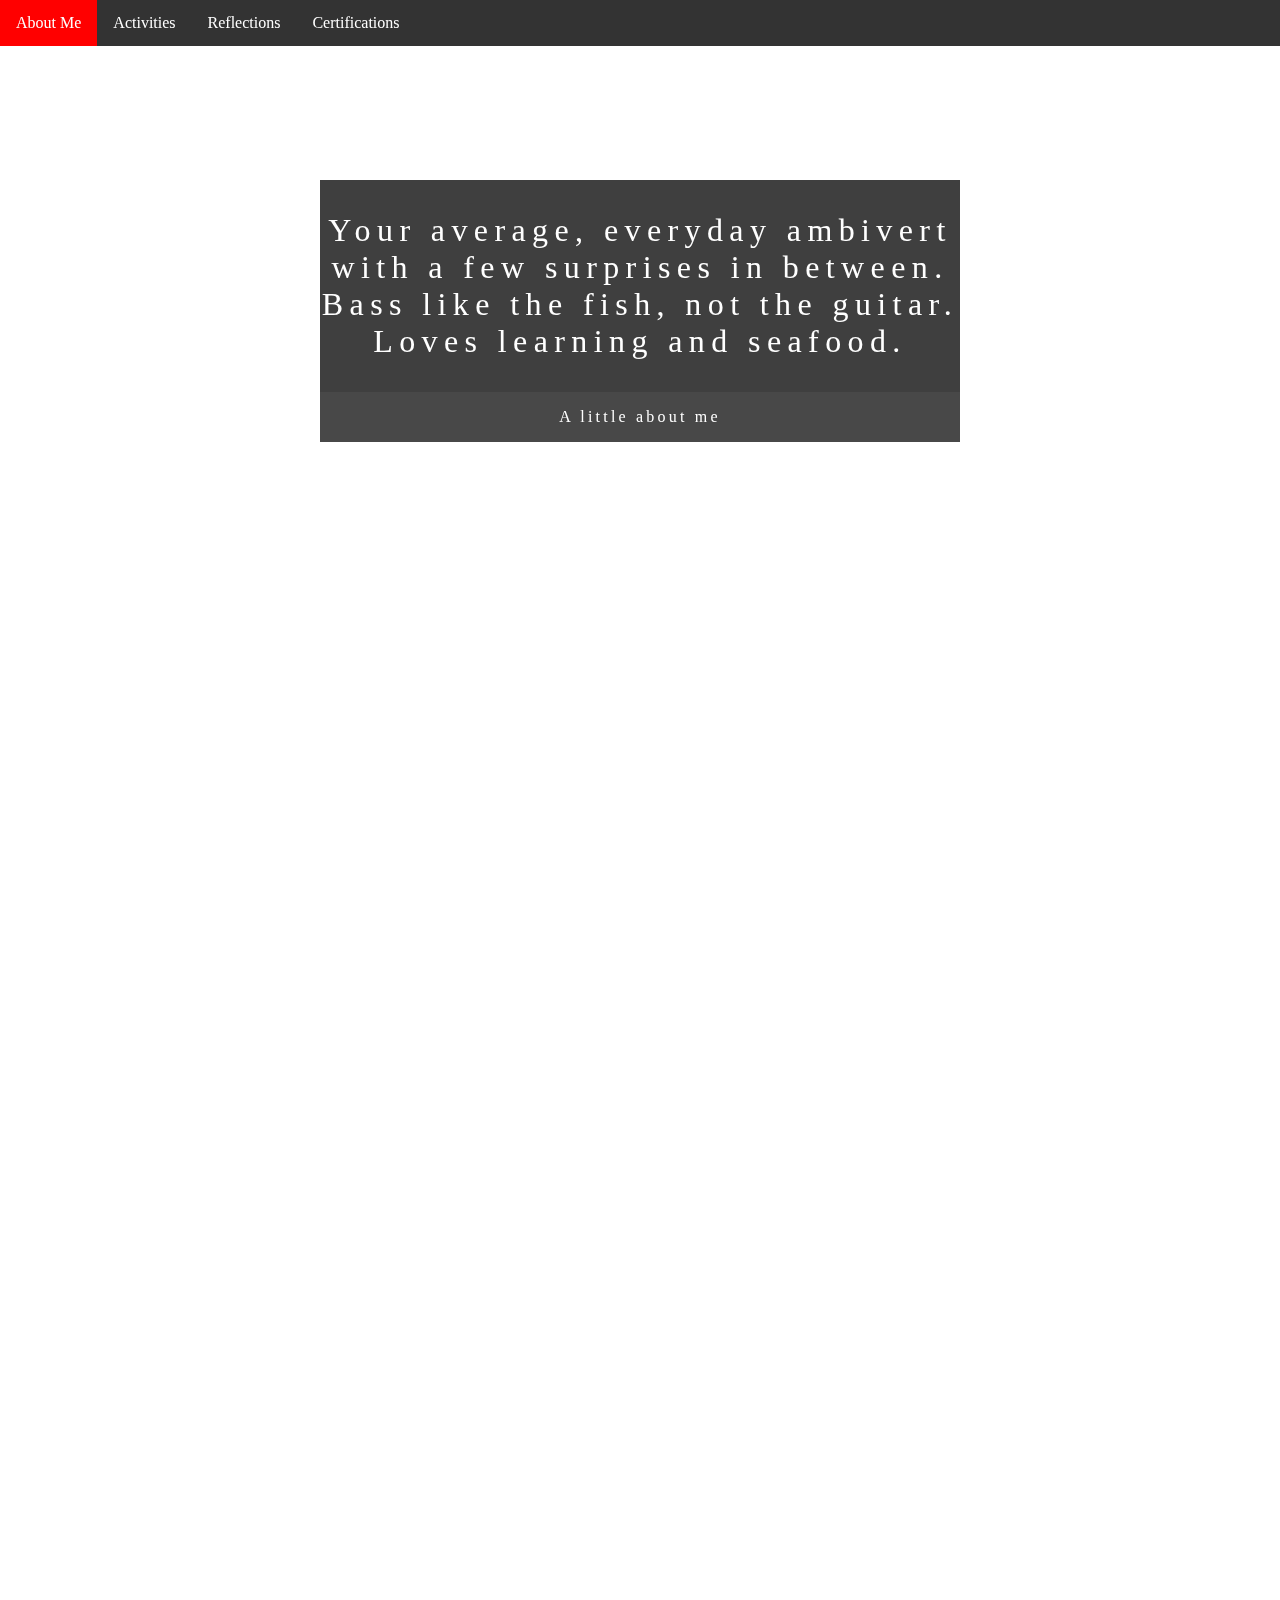
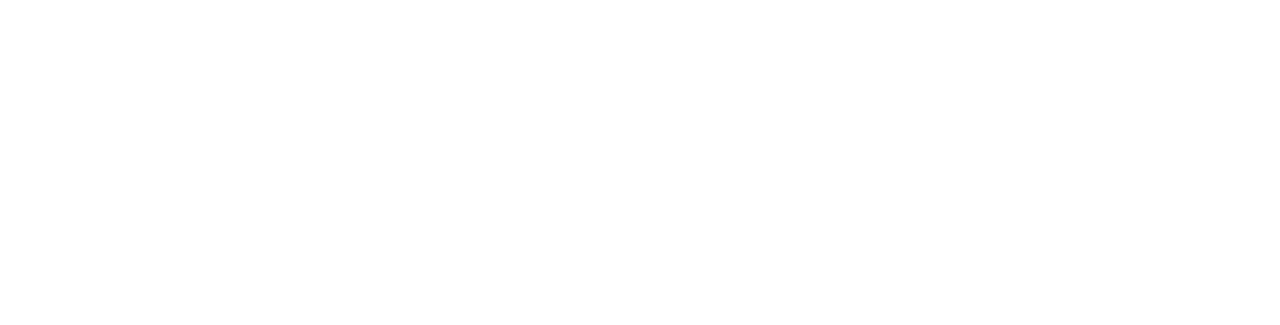
<file: index.html>
<!DOCTYPE html>
<html>
<head>
	<title>About Me</title>
	<link rel="stylesheet" type="text/css" href="index.css">
</head>
<body>

<div class="navbar">
  <a href="index.html" class = "active">About Me</a>
  <div class="subnav">
    <button class="subnavbtn">Activities <i class="fa fa-caret-down"></i></button>
    <div class="subnav-content">
      <a href="FavoriteApps.html">My Favorite Apps</a>
      <a href="Elevator.html">1000-floor Elevator</a>
	  <a href="Information Design.html">Information Design</a>
	  <a href="NeedFinding.html">Need Finding</a>
      <a href="RegAndLog.html">Registration and Login Forms</a>
      <a href="Personas.html">Personas</a>
      <a href="4by3GridDesign.html">4 by 3 Grids</a>
      <a href="12Columns.html">12 Column Design</a>
      <a href="https://sway.office.com/knOcFgQXhokKRe5P?ref=Link" id = "SwayLink">My Sample Sway</a>
      <a href="https://github.com/JulianSegunderaBass" id = "GitLink">My Github</a>
    </div>
  </div> 
  <a href="Reflections.html">Reflections</a>
  <a href="Certifications.html">Certifications</a>
</div>

	<center>
		<header>
			<h1>Your average, everyday ambivert with a few surprises in between.
			Bass like the fish, not the guitar.
			Loves learning and seafood.</h1>
			<p>A little about me</p>
		</header>
	</center>

	

	<div class = "content">
		
		<!-- <figure>
			<img src="profile pic.jpg" id = "ProfilePic" align="left">
			<figcaption>Fig. 1 - Me</figcaption>
		</figure> -->
		<!-- <img src="profile pic.jpg" id = "ProfilePic" align="left"> -->
		<div class="imageContainer">
			<div class = "imageText">
				<p>My Profile Pic</p>
			</div>
		</div>

		<!-- <div class = "imageBox">
			<img src="profile pic.jpg" id = "ProfilePic" alt = "profile" >
			<div class = "imageText">
				<p>My Profile Pic</p>
			</div>
		</div>

		<div class = "imageBox">
			<img src="profile pic.jpg" id = "ProfilePic" alt = "profile" >
			<div class = "imageText">
				<p>My Profile Pic</p>
			</div>
		</div> -->


		<p>In the most general sense, I love expressing myself. The term "ambivert" means I often alternate between being an introvert and an extrovert. Otherwise, I tend to be quiet and reserved depending on who I'm with.</p>

		<p>I often spend lots of time holed up in my personal space doing my own things; be it studying random things online, browsing stories or simply gaming.</p>

		<p>Public speaking is something I enjoy doing when necessary, because I enjoy the freedom of sharing what I think before an audience. I enjoy the thrill it brings. I joined an organization called "Toastmasters International" which is a collection of clubs dedicated to the betterment of one's public speaking capabilities, and I was recognized as one of the youngest members to obtain the title of "Competent Communicator" via completing the first 10 basic speech projects.</p>
	
	</div>

	<div class = "content2">
		<h2>Golden rule: If you're nice to me, I'll be nice to you. :)</h2>

		<p>As for the subject, I’ve become somewhat accustomed to the challenges of back-end development for apps and projects, but I harbor an interest for front-end work. I enjoy the effort people put into aesthetics. Animations, designs, images, it all comes together to create a user experience that is both functional and attractive.</p>

		<p>I hope that this subject helps me see my potential to fine-tune my previous works and make them more visually appealing. I see this class giving me the other half I need to complete the circle with my projects and present them for future applications.</p>

	</div>

	<div class = "content3">
		<h1>My Alternate Accounts</h1>

		<p>APC Email: jsbass@student.apc.edu.ph</p>

		<p>Trello: @julianbass1</p>

		<p>Codeacademy: JulianBass</p>

	</div>

</body>
</html>
</file>
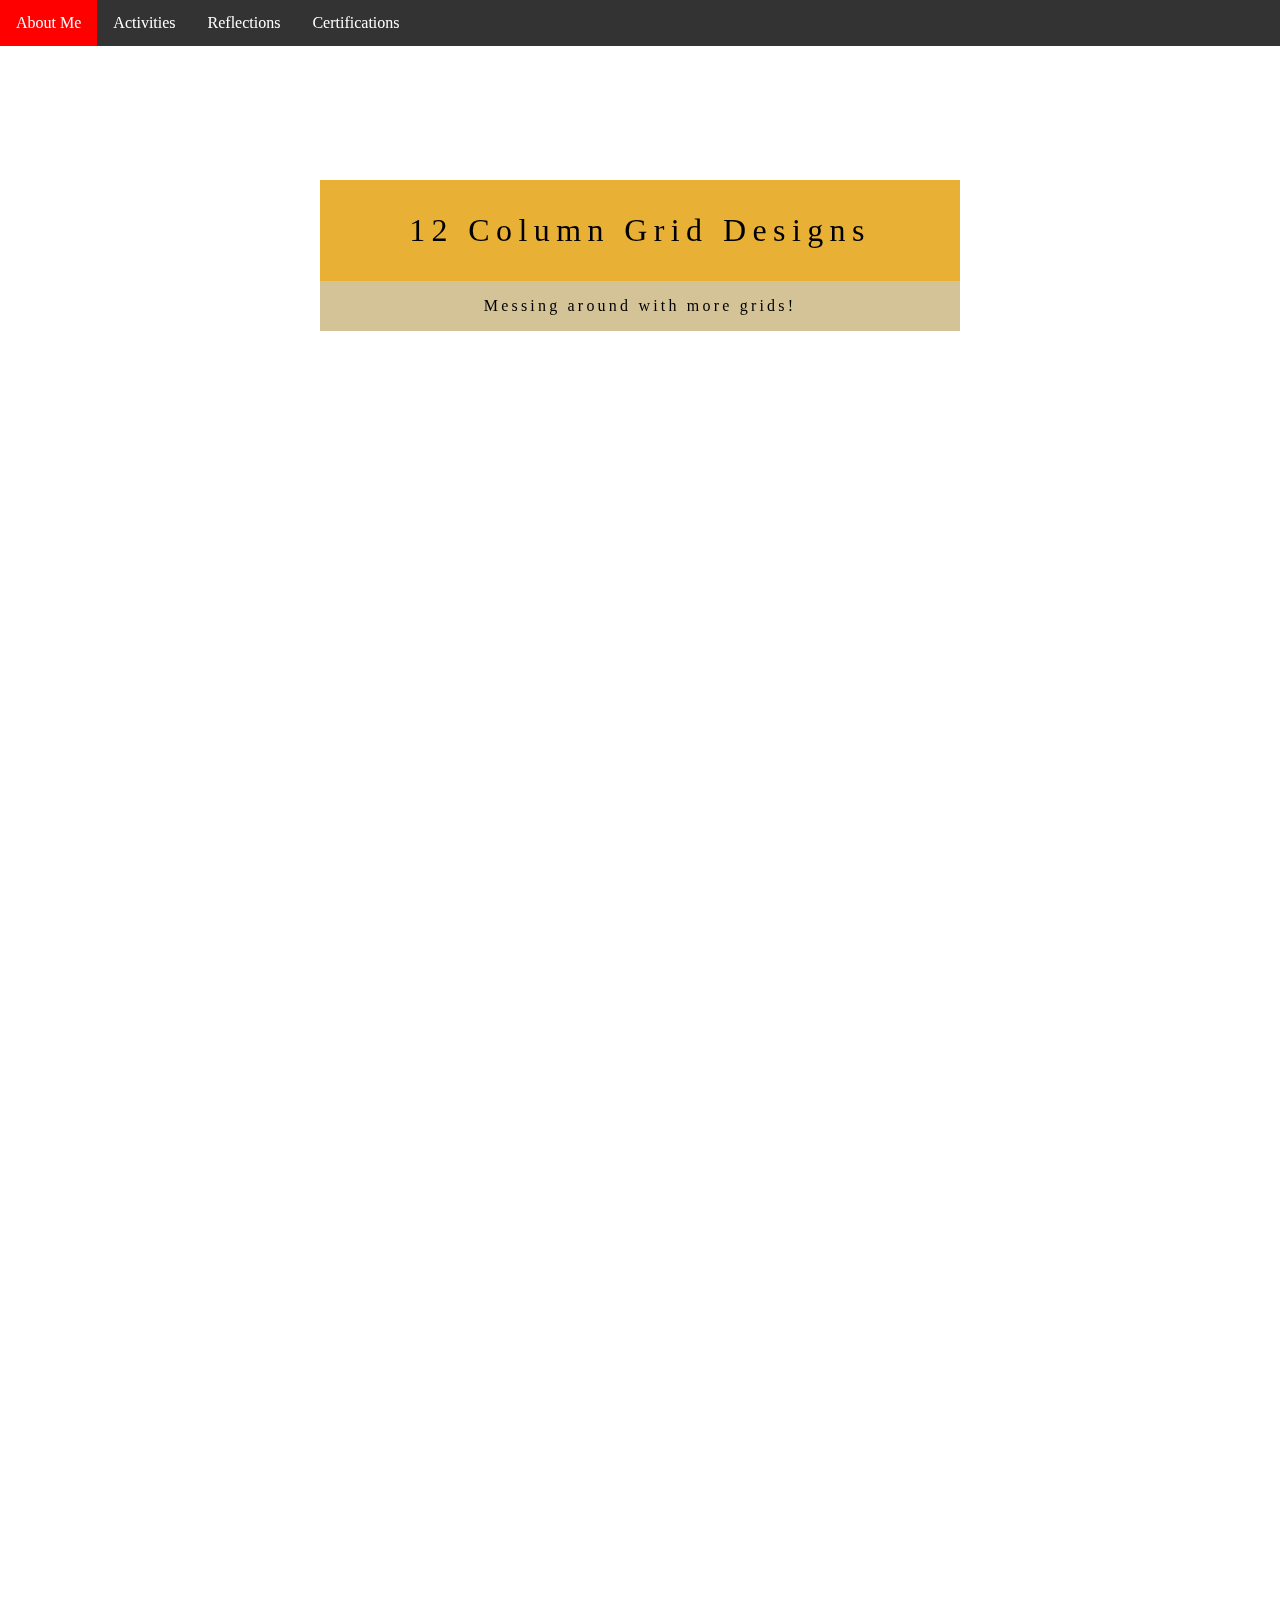
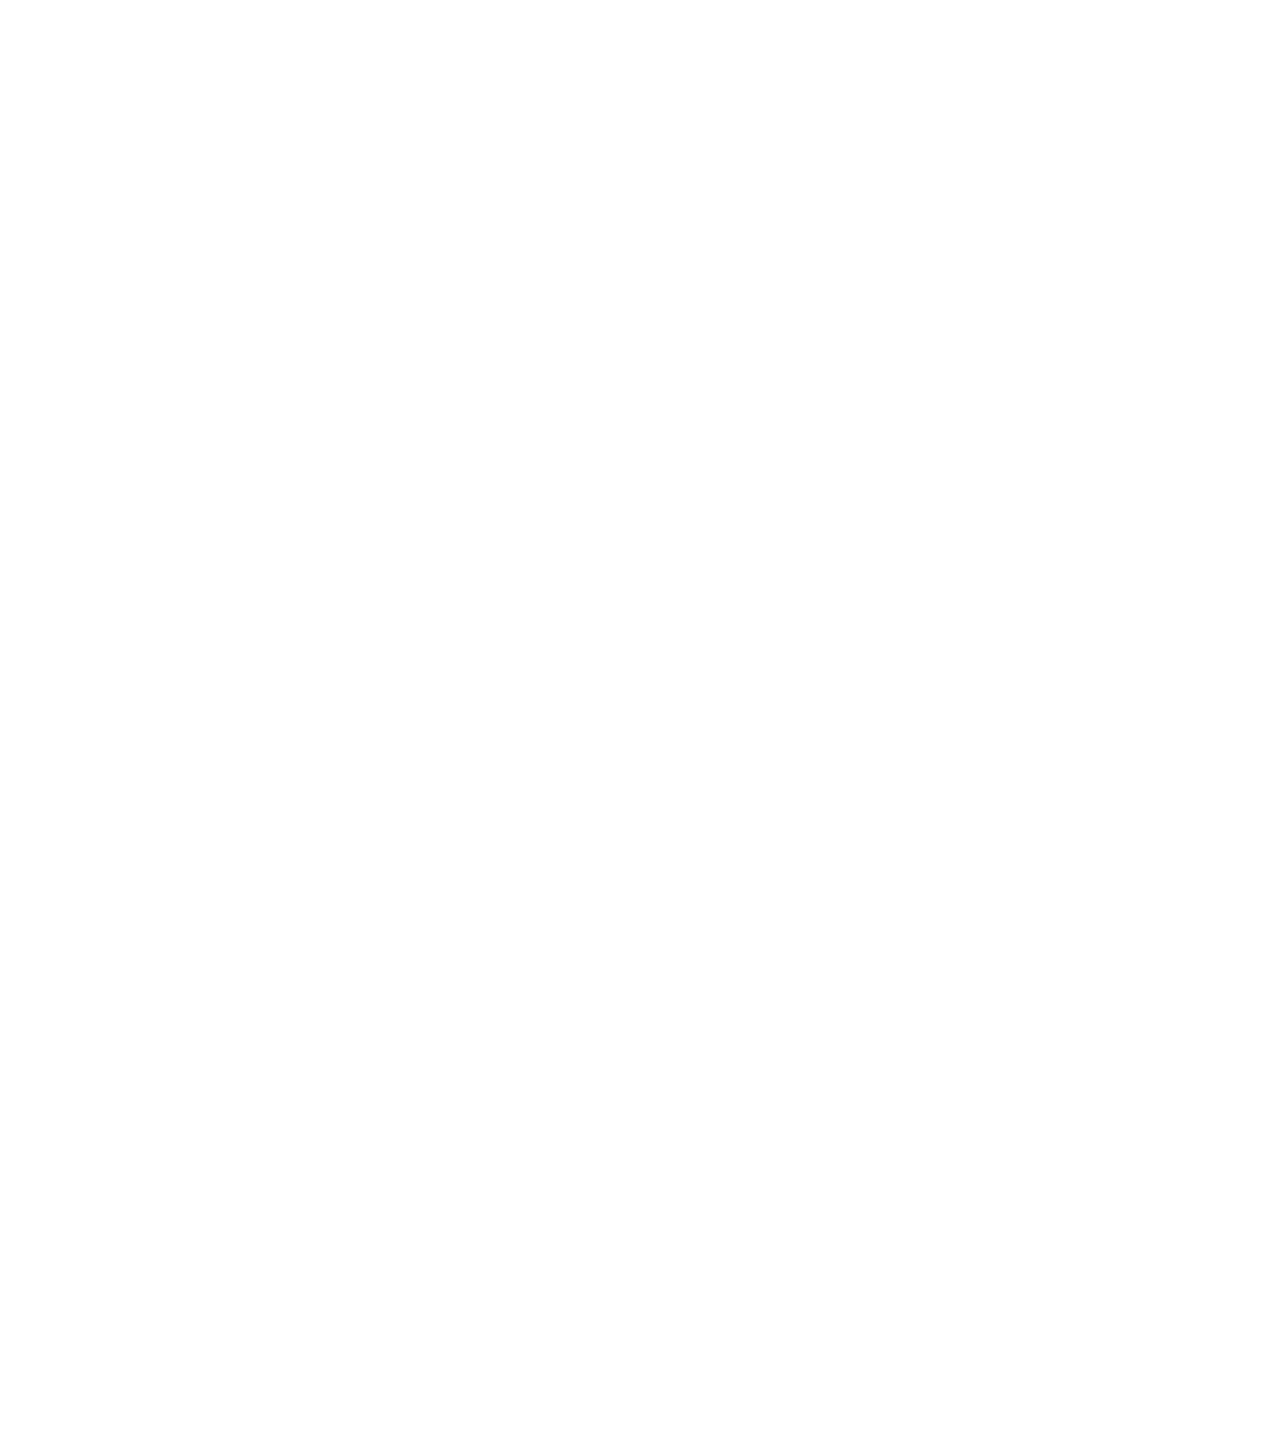
<file: 12Columns.html>
<!DOCTYPE html>
<html>
<head>
	<title>12 Column Design</title>
	<link rel="stylesheet" type="text/css" href="12Columns.css">
	<script src="12Columns.js"></script>
</head>
<body>


<div class="navbar">
  <a href="index.html">About Me</a>
  <div class="subnav">
    <button class="subnavbtn">Activities <i class="fa fa-caret-down"></i></button>
    <div class="subnav-content">
      <a href="FavoriteApps.html">My Favorite Apps</a>
      <a href="Elevator.html">1000-floor Elevator</a>
	  <a href="Information Design.html">Information Design</a>
	  <a href="NeedFinding.html">Need Finding</a>
      <a href="RegAndLog.html">Registration and Login Forms</a>
      <a href="Personas.html">Personas</a>
      <a href="4by3GridDesign.html">4 by 3 Grids</a>
      <a href="12Columns.html" class = "active2">12 Column Design</a>
      <a href="https://sway.office.com/knOcFgQXhokKRe5P?ref=Link" id = "SwayLink">My Sample Sway</a>
      <a href="https://github.com/JulianSegunderaBass" id = "GitLink">My Github</a>
    </div>
  </div> 
  <a href="Reflections.html">Reflections</a>
  <a href="Certifications.html">Certifications</a> 
</div>

	<center>
		<header>
			<h1>12 Column Grid Designs</h1>
			<p>Messing around with more grids!</p>
		</header>
	</center>


	

	<div class = "content">

		<h1>Varying Web Layouts</h1>
		
		<p>The following are some samples of the many possible web layouts using a 12-Column Grid. 
			It's pretty much the same project as our 4 by 3 assignment but with a twist in that we're just using large columns and our imagination.
		</p>

		<p>12 columns are laid out for each grid, serving as a tile template for the other objects involved.</p>

		<p>Note that the darker shades are reserved for images, while the lighter ones represent space and/or text.</p>



	</div>

	<div class = "content2">

			<h1 align = "center">My Grids</h1>

			<img src="12Column/column_1.png" alt="column_1" class = "column">
			<img src="12Column/column_2.png" alt="column_2" class = "column">
			<img src="12Column/column_3.png" alt="column_3" class = "column">
			<img src="12Column/column_4.png" alt="column_4" class = "column">
			<img src="12Column/column_5.png" alt="column_5" class = "column">
			<img src="12Column/column_6.png" alt="column_6" class = "column">
			<img src="12Column/column_7.png" alt="column_7" class = "column">
			<img src="12Column/column_8.png" alt="column_8" class = "column">
			<img src="12Column/column_9.png" alt="column_9" class = "column">
			<img src="12Column/column_10.png" alt="column_10" class = "column">
			<img src="12Column/column_11.png" alt="column_11" class = "column">
			<img src="12Column/column_12.png" alt="column_12" class = "column">
			<img src="12Column/column_13.png" alt="column_13" class = "column">
	</div>

</body>
</html>
</file>
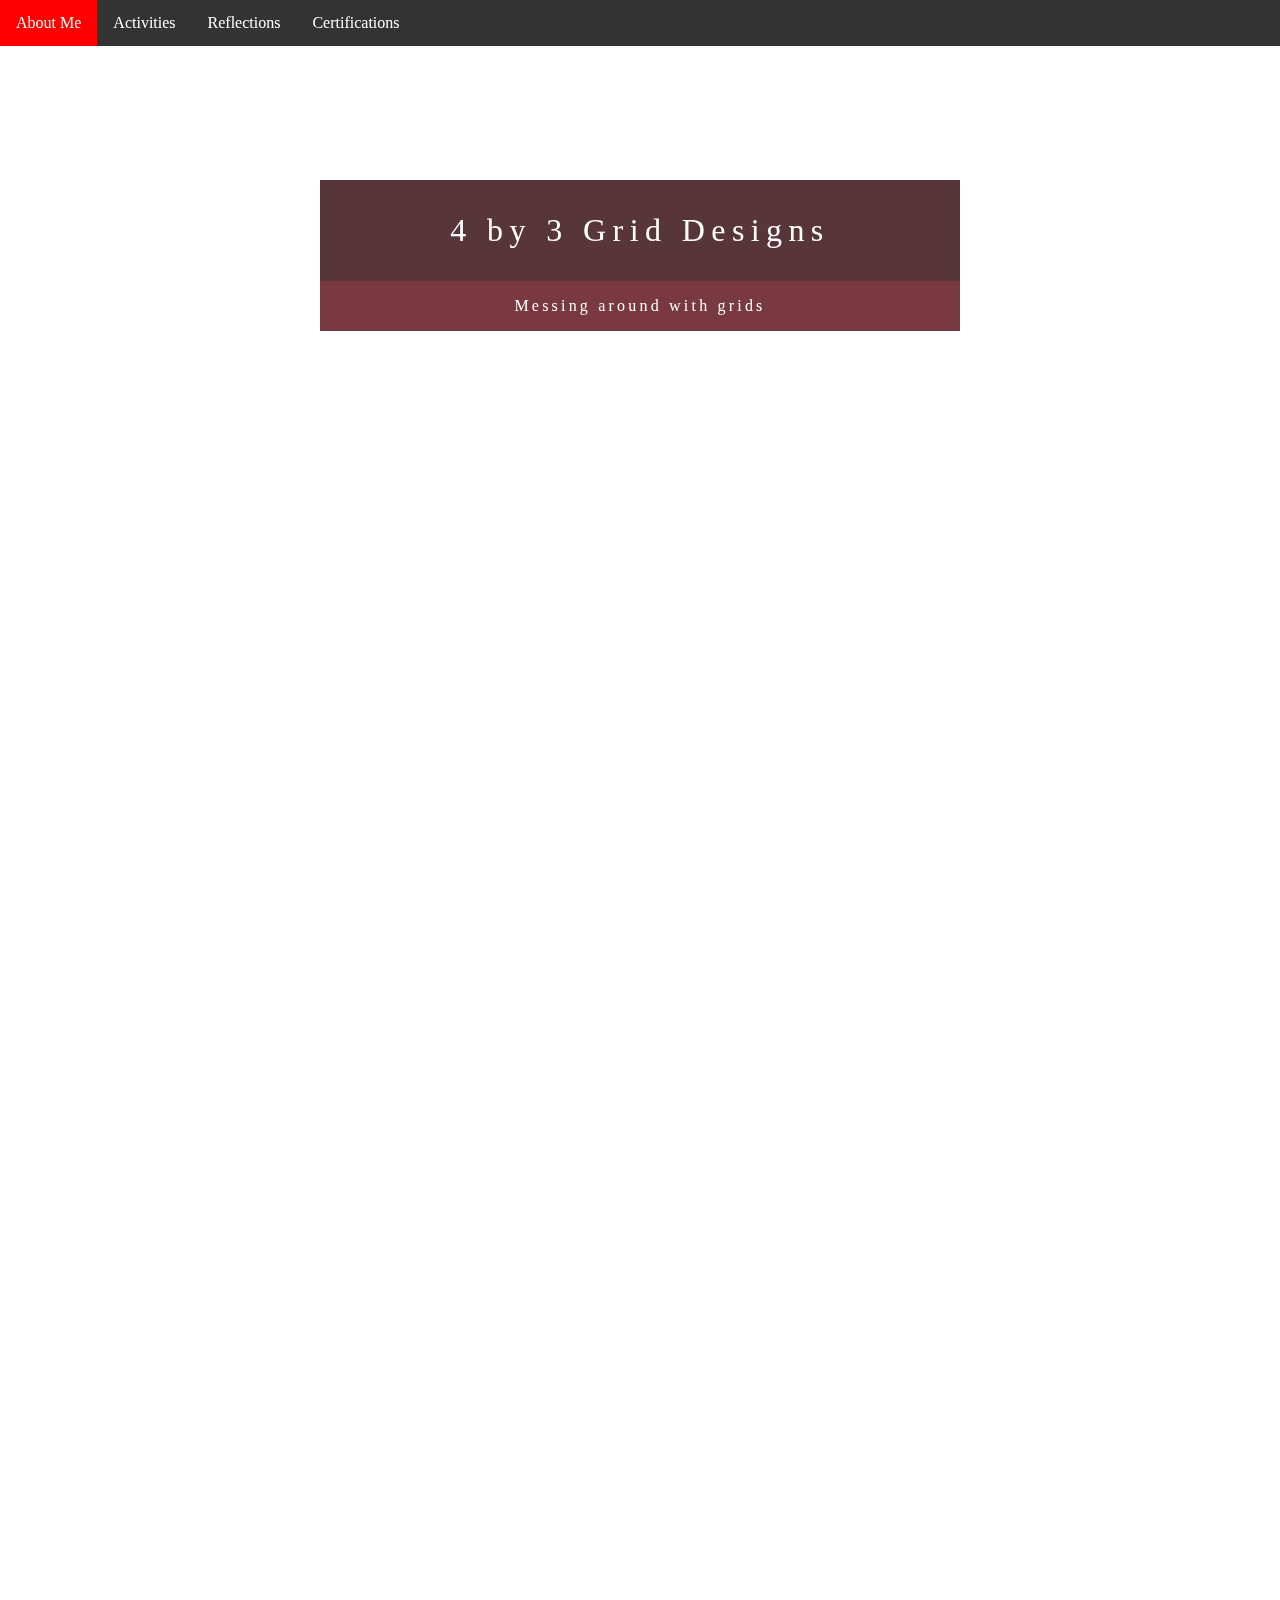
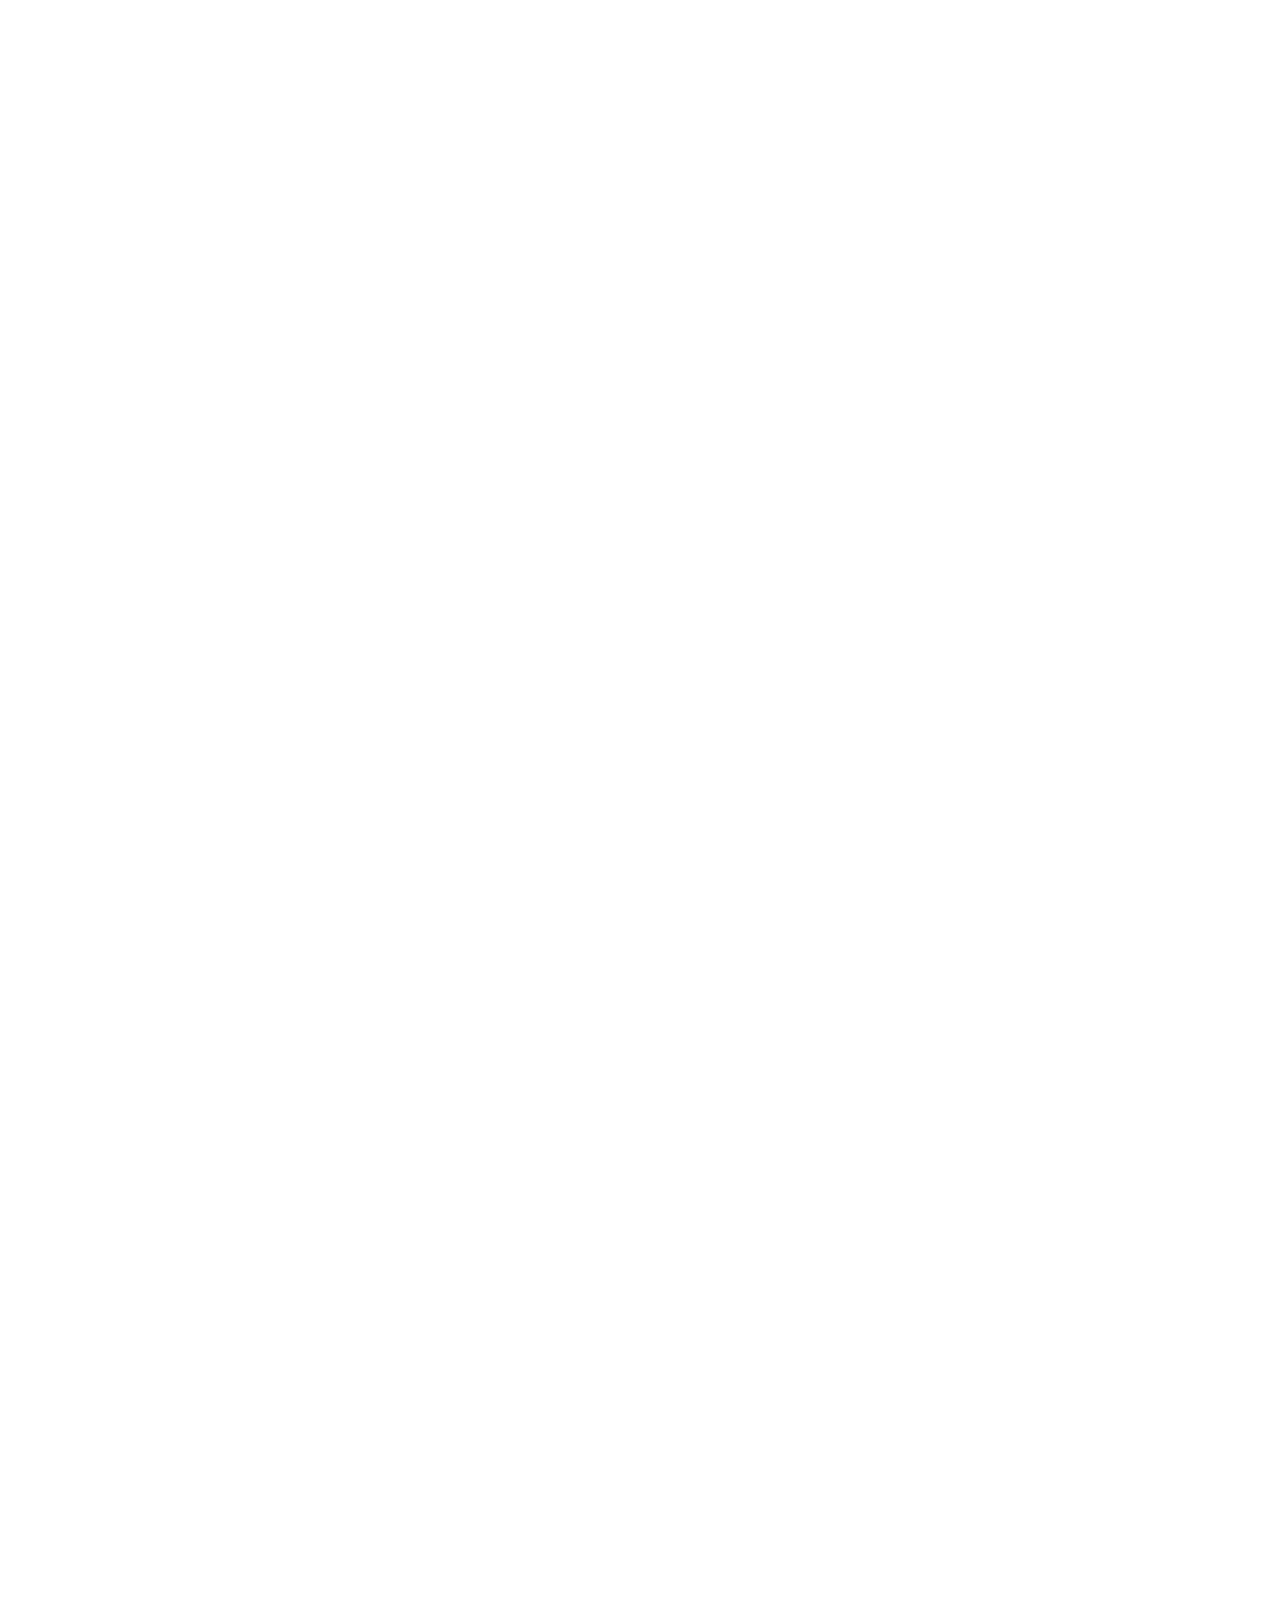
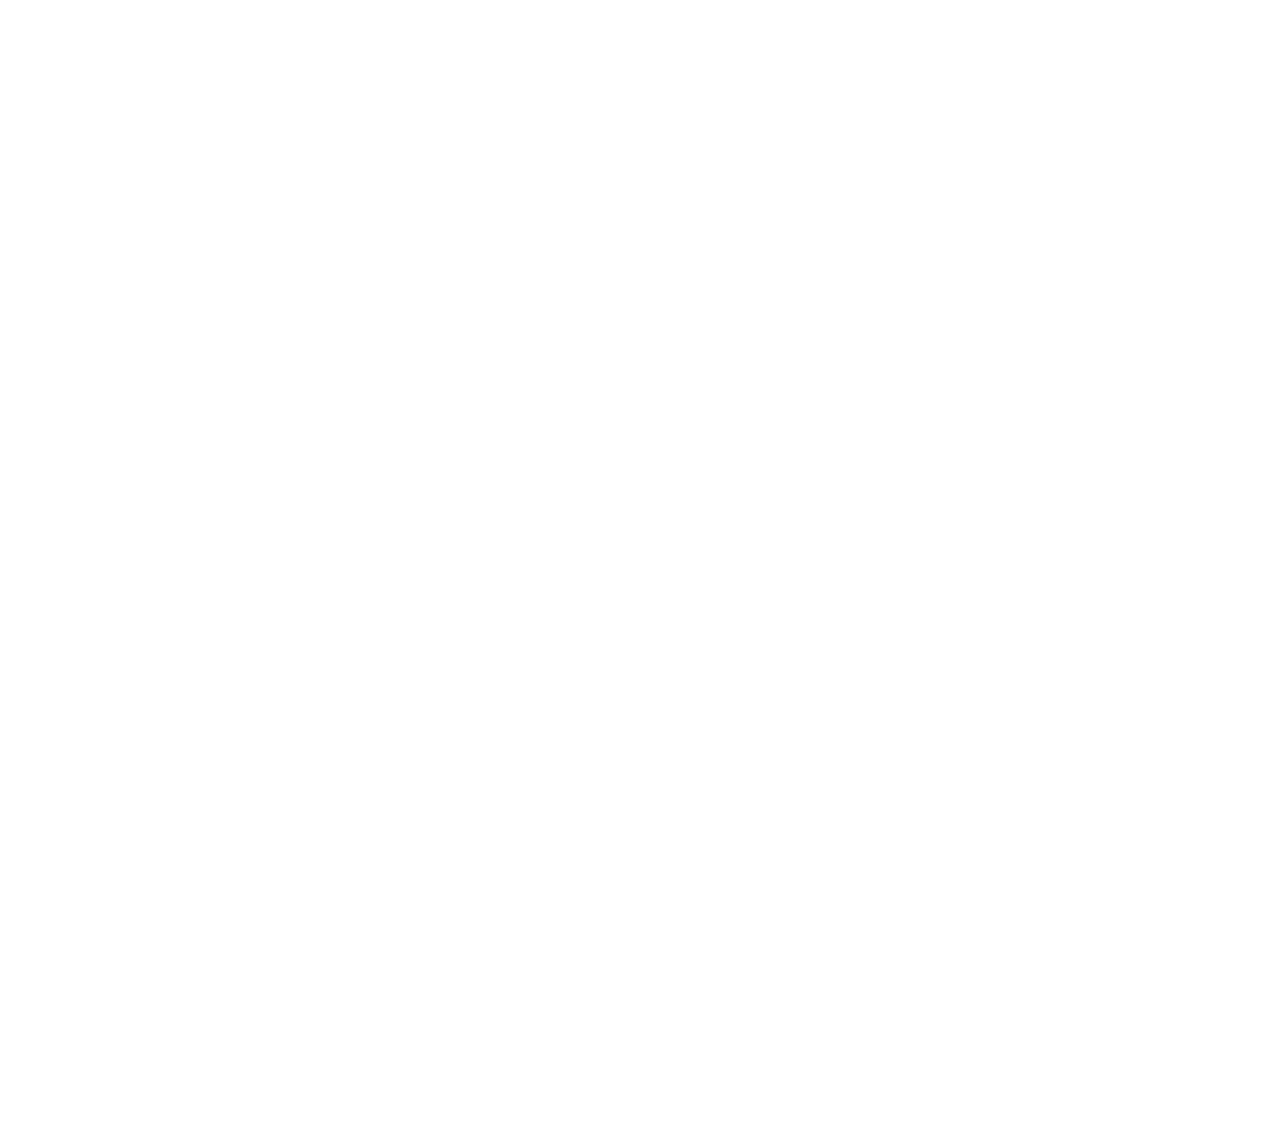
<file: 4by3GridDesign.html>
<!DOCTYPE html>
<html>
<head>
	<title>4 by 3 Grids</title>
	<link rel="stylesheet" type="text/css" href="4by3GridDesign.css">
	<script src="4by3GridDesign.js"></script>
</head>
<body>


<div class="navbar">
  <a href="index.html">About Me</a>
  <div class="subnav">
    <button class="subnavbtn">Activities <i class="fa fa-caret-down"></i></button>
    <div class="subnav-content">
      <a href="FavoriteApps.html">My Favorite Apps</a>
      <a href="Elevator.html">1000-floor Elevator</a>
	  <a href="Information Design.html">Information Design</a>
	  <a href="NeedFinding.html">Need Finding</a>
      <a href="RegAndLog.html">Registration and Login Forms</a>
      <a href="Personas.html">Personas</a>
      <a href="4by3GridDesign.html" class = "active2">4 by 3 Grids</a>
      <a href="12Columns.html">12 Column Design</a>
      <a href="https://sway.office.com/knOcFgQXhokKRe5P?ref=Link" id = "SwayLink">My Sample Sway</a>
      <a href="https://github.com/JulianSegunderaBass" id = "GitLink">My Github</a>
    </div>
  </div> 
  <a href="Reflections.html">Reflections</a> 
  <a href="Certifications.html">Certifications</a>
</div>

	<center>
		<header>
			<h1>4 by 3 Grid Designs</h1>
			<p>Messing around with grids</p>
		</header>
	</center>


	

	<div class = "content">
		
		<h1>Varying Web Layouts</h1>

		<p>This was our assignment to create various possible web layouts using a 4 by 4 grid system.</p>

		<p>In one project, you can see 12 squares, each of which are subdivided into either 3 by 3, or 4 by 4 sections, 
			the purpose of each being to represent a particular template for a common web format. </p>

		<p>I used the popular "Ricardo" meme pretty much because I wanted to. Might as well inject some humor in the midst of things.</p>

		<p>Note that the darker shades are reserved for images, while the lighter ones represent space and/or text.</p>



	</div>

	<!-- <div class = "content2">

		<h1>My Grids</h1>

		<div class="container">
		<img src="02_A8a_BASS.png" alt="Avatar" class="image" style="width:100%">
		<div class="middle">
			<div class="text">3 by 3 squares</div>
		</div>
		</div>
	
		<div class="container">
		<img src="02_A8b_BASS.png" alt="Avatar" class="image" style="width:100%">
		<div class="middle">
			<div class="text">4 by 4 squares</div>
		</div>
		</div>
	
		<div class="container">
		<img src="02_A8c_BASS.png" alt="Avatar" class="image" style="width:100%">
		<div class="middle">
			<div class="text">3 by 3 squares with text and images</div>
		</div>
		</div>
	
		<div class="container">
		<img src="02_A8d_BASS.png" alt="Avatar" class="image" style="width:100%">
		<div class="middle">
			<div class="text">4 by 4 squares with text and images</div>
		</div>
		</div>
	</div> -->

	<div class = "content2">

		<h1>My Grids</h1>

		<table style="width:40%" class = "center">
			<caption align = "bottom"><i>3 by 3 squares in each cell</i><br>Note that darker colors represent images and videos, while lighter colors represent text or space.</caption>
			<tr>
				<td><img src="02_A8a_BASS.png" class="tableImage"></td>
			</tr>
		</table>

		<table style="width:40%" class = "center">
			<caption align = "bottom"><i>4 by 4 squares in each cell</i><br>Note that darker colors represent images and videos, while lighter colors represent text or space.</caption>
			<tr>
				<td><img src="02_A8b_BASS.png" class="tableImage"></td>
			</tr>
		</table>

		<table style="width:40%" class = "center">
			<caption align = "bottom"><i>3 by 3 squares in each cell with pictures and text</i></caption>
			<tr>
				<td><img src="02_A8c_BASS.png" class="tableImage"></td>
			</tr>
		</table>

		<table style="width:40%" class = "center">
			<caption align = "bottom"><i>4 by 4 squares in each cell with pictures and text</i></caption>
				<tr>
					<td><img src="02_A8d_BASS.png" class="tableImage"></td>
				</tr>
		</table>
	
			
	</div>

</body>
</html>
</file>
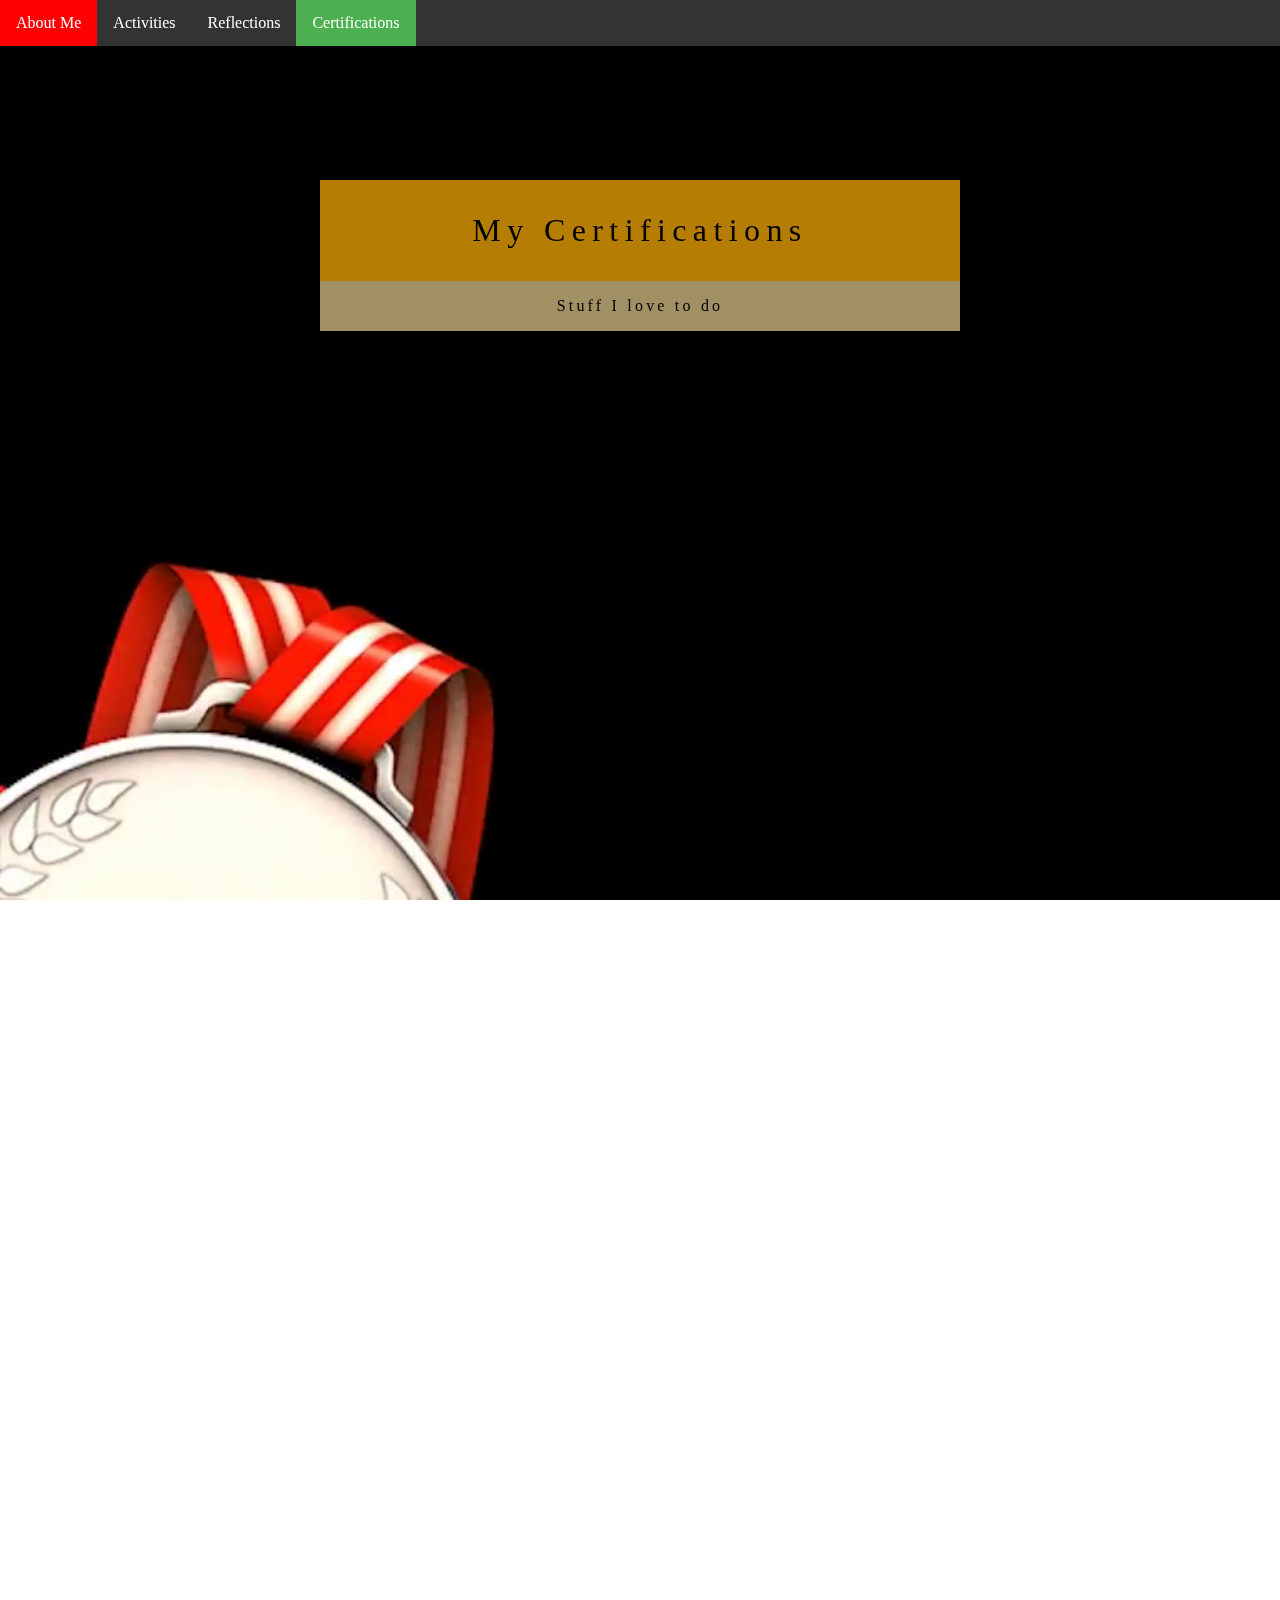
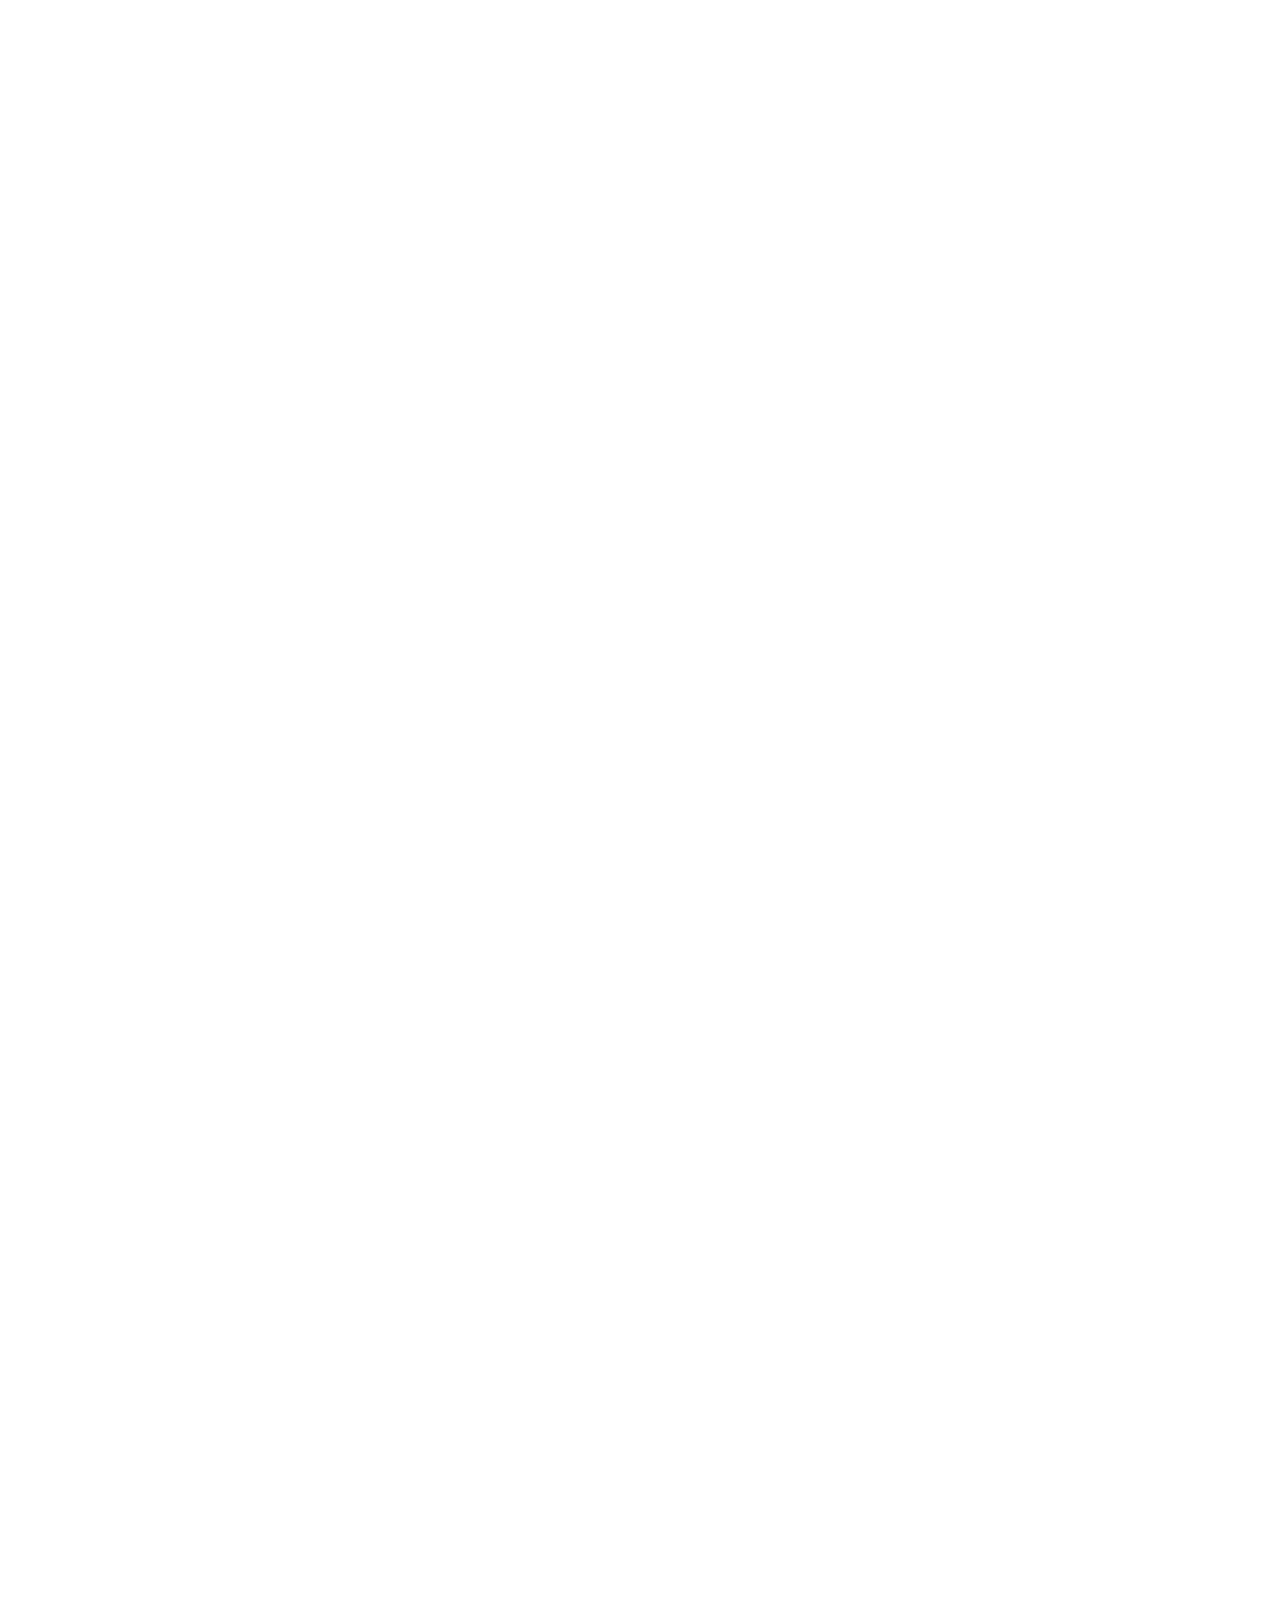
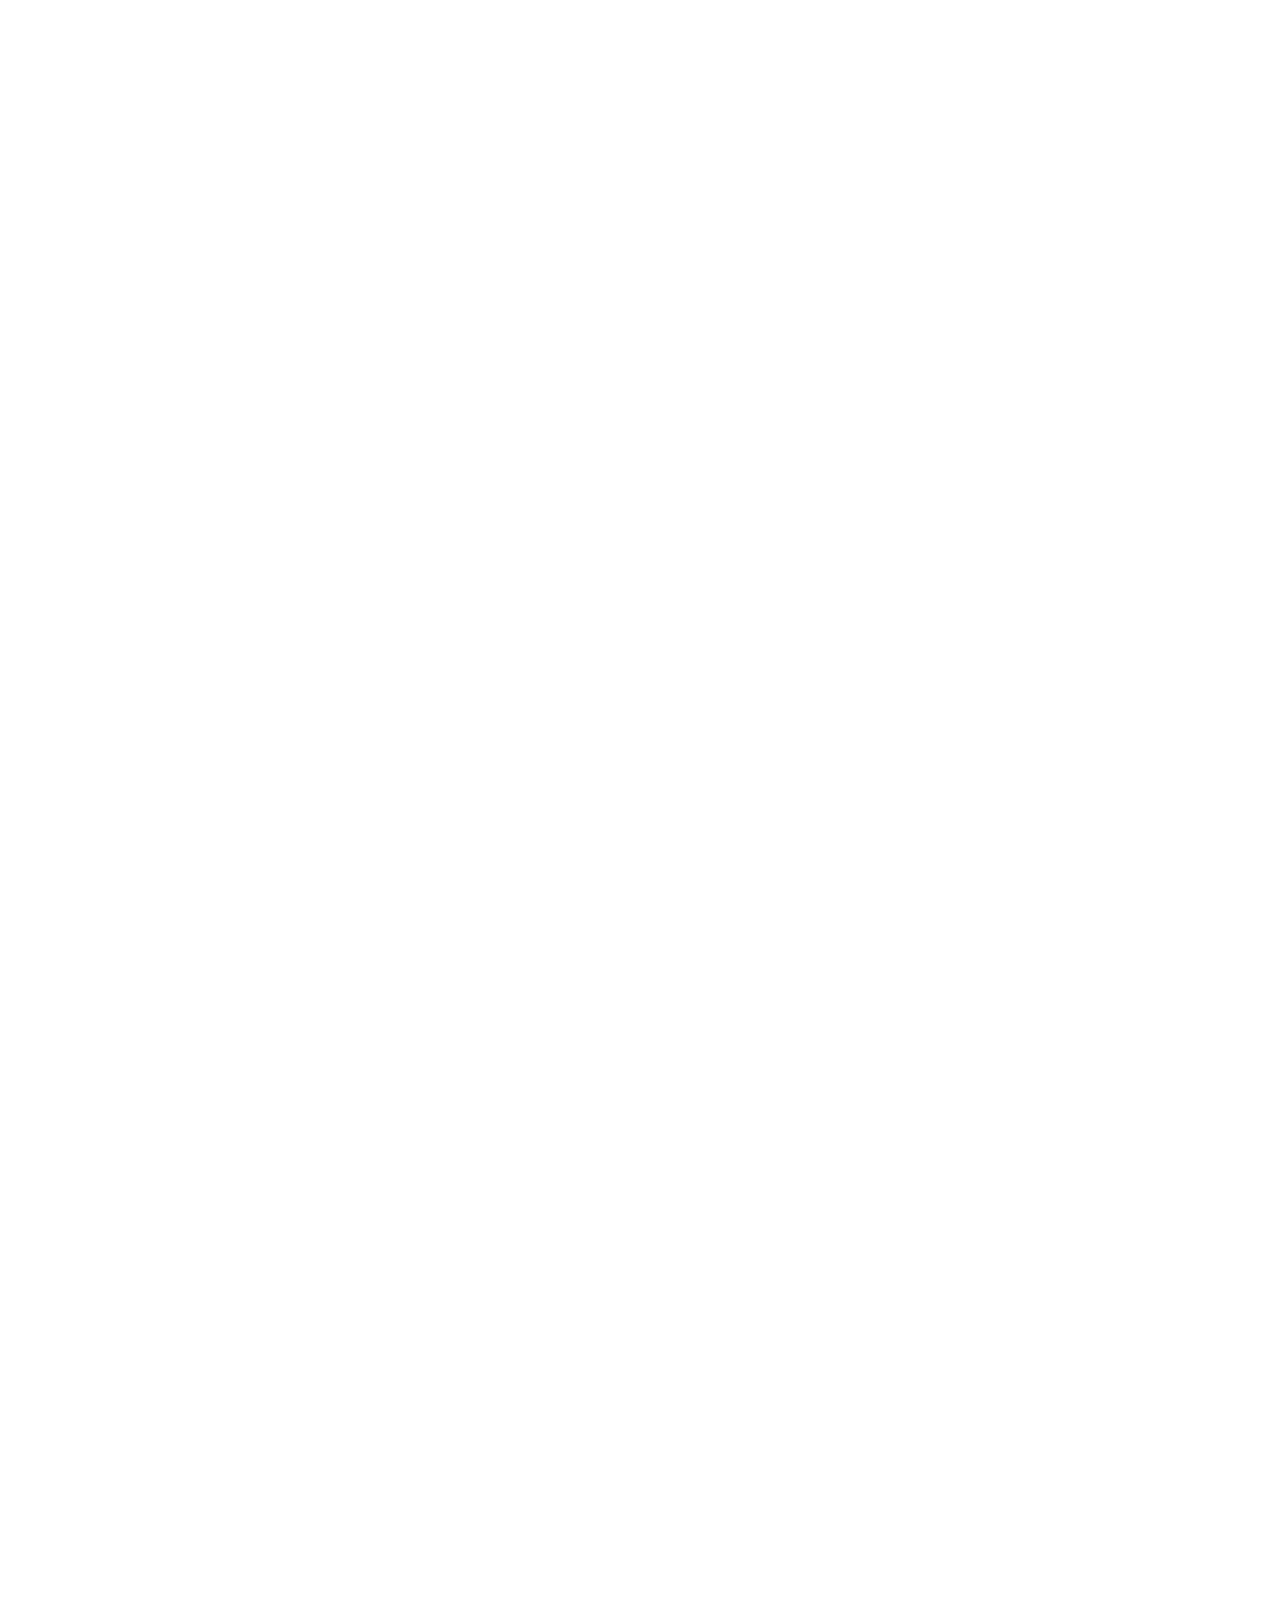
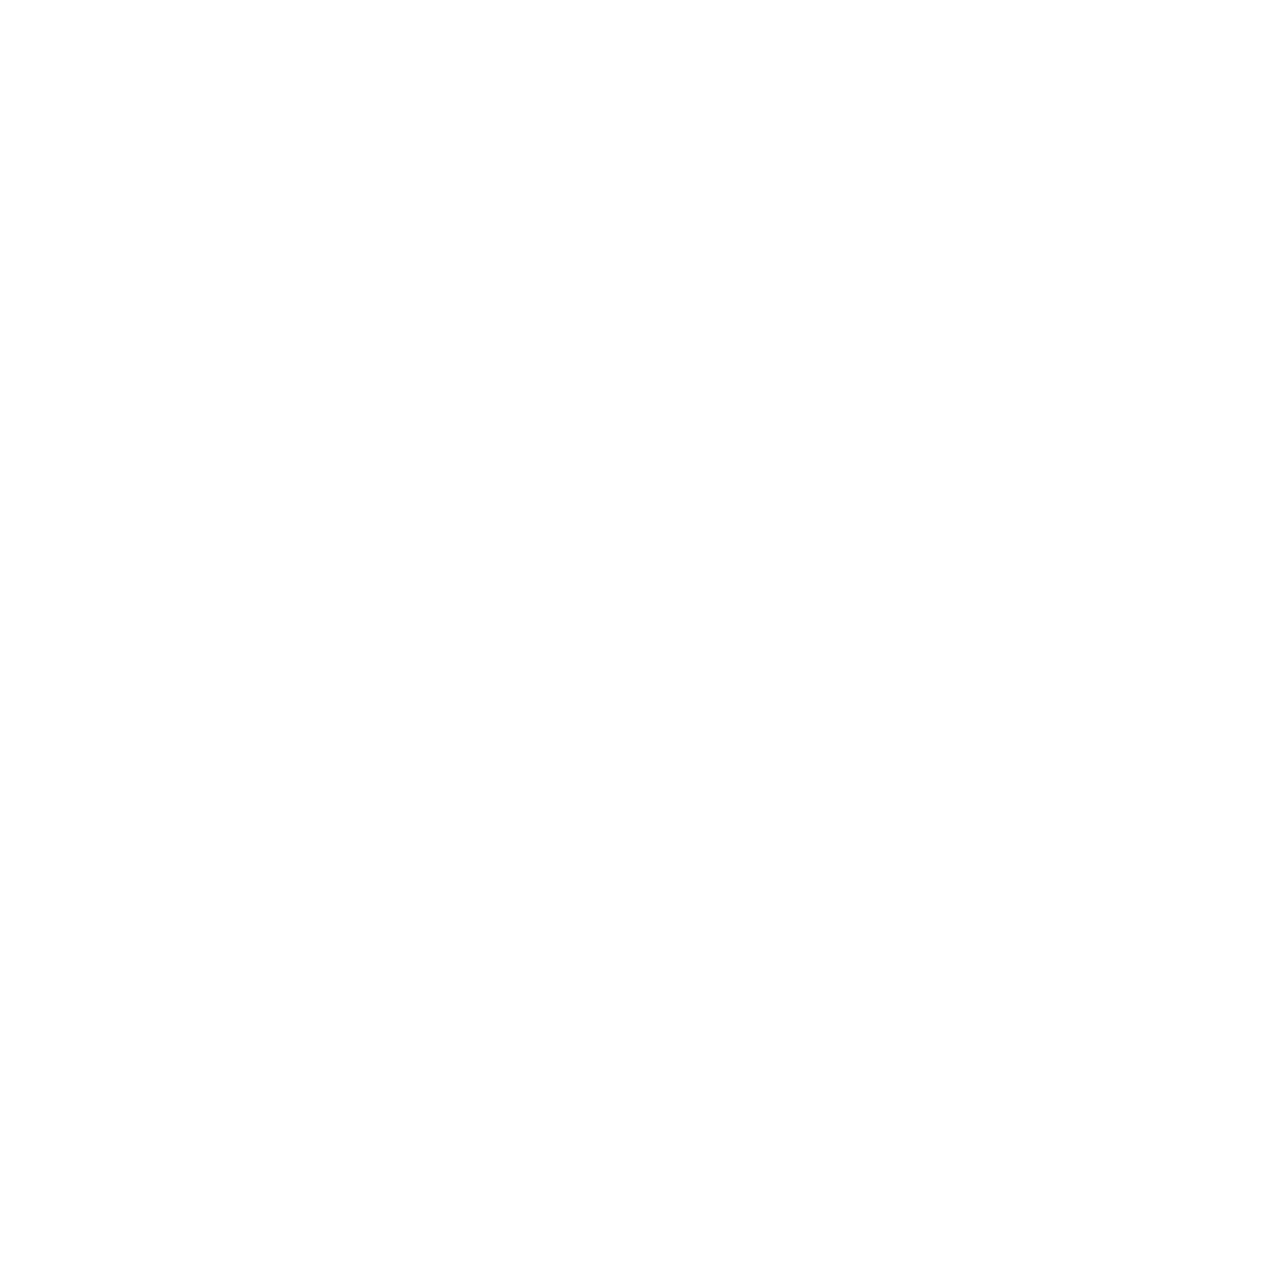
<file: Certifications.html>
<!DOCTYPE html>
<html>
<head>
	<title>Registration and Login Forms</title>
  <link rel="stylesheet" type="text/css" href="Certifications.css">
  <!-- <script src="Certifications.js"></script> -->
</head>
<body>


<div class="navbar">
  <a href="index.html">About Me</a>
  <div class="subnav">
    <button class="subnavbtn">Activities <i class="fa fa-caret-down"></i></button>
    <div class="subnav-content">
      <a href="FavoriteApps.html">My Favorite Apps</a>
      <a href="Elevator.html">1000-floor Elevator</a>
      <a href="Information Design.html">Information Design</a>
      <a href="NeedFinding.html">Need Finding</a>
      <a href="RegAndLog.html">Registration and Login Forms</a>
      <a href="Personas.html">Personas</a>
      <a href="4by3GridDesign.html">4 by 3 Grids</a>
      <a href="12Columns.html">12 Column Design</a>
      <a href="https://sway.office.com/knOcFgQXhokKRe5P?ref=Link" id = "SwayLink">My Sample Sway</a>
      <a href="https://github.com/JulianSegunderaBass" id = "GitLink">My Github</a>
    </div>
  </div> 
  <a href="Reflections.html">Reflections</a> 
  <a href="Certifications.html" class = "active2">Certifications</a> 
</div>

	<center>
		<header>
			<h1>My Certifications</h1>
			<p>Stuff I love to do</p>
		</header>
	</center>


  
  <div class = "content">

    <h1 align = "center">These are my skills from LinkedIn learning</h1>

    <p>As part of our requirement and development as APC students, we're quite fond of exploring new topics and suggestions when it comes to learning.</p>
    <p>LinkedIn learning is a popular system associated directly with LinkedIn, which offers supplimentary courses on almost any area of your interest, from programming to music.</p>
    <p>The following is my current progress using the site.</p>

    <!-- <div class="container">
      <img src="Cert_DatabaseFoundations.PNG" alt="Avatar" class="image" style="width:100%">
      <div class="middle">
        <div class="text">Database Foundations</div>
      </div>
    </div>

    <div class="container">
      <img src="Cert_DataStructures.PNG" alt="Avatar" class="image" style="width:100%">
      <div class="middle">
        <div class="text">Data Structures</div>
      </div>
    </div>

    <div class="container">
      <img src="Cert_Excel.PNG" alt="Avatar" class="image" style="width:100%">
      <div class="middle">
        <div class="text">Microsoft Excel</div>
      </div>
    </div>

    <div class="container">
      <img src="Cert_Word.PNG" alt="Avatar" class="image" style="width:100%">
      <div class="middle">
        <div class="text">Microsoft Word</div>
      </div>
    </div>

    <div class="container">
      <img src="Cert_Powerpoint.PNG" alt="Avatar" class="image" style="width:100%">
      <div class="middle">
        <div class="text">Microsoft Powerpoint</div>
      </div>
    </div>

    <div class="container">
      <img src="Cert_Python.PNG" alt="Avatar" class="image" style="width:100%">
      <div class="middle">
        <div class="text">Python Programming</div>
      </div>
    </div>

    <div class="container">
      <img src="Cert_SQL.PNG" alt="Avatar" class="image" style="width:100%">
      <div class="middle">
        <div class="text">SQL Programming</div>
      </div>
    </div>

    <div class="container">
      <img src="Cert_Sway.PNG" alt="Avatar" class="image" style="width:100%">
      <div class="middle">
        <div class="text">Microsoft Sway</div>
      </div>
    </div>

    <div class="container">
        <img src="Cert_FrameGrid.PNG" alt="Avatar" class="image" style="width:100%">
        <div class="middle">
          <div class="text">CSS Frames and Grids</div>
        </div>
      </div> -->

    

        
  </div>

  <div class = "content2">

    <table style="width:40%" class = "center">
      <caption align = "bottom"><i>Database Foundations</i><br>A course on the fundamentals of database design and development</caption>
      <tr>
        <td><img src="Cert_DatabaseFoundations.PNG" class="tableImage"></td>
      </tr>
    </table>

    <table style="width:40%" class = "center">
      <caption align = "bottom"><i>Data Structures</i><br>A course on the varying structures of data storage, manipulation, sorting and retrieval</caption>
      <tr>
        <td><img src="Cert_DataStructures.PNG" class="tableImage"></td>
      </tr>
    </table>

    <table style="width:40%" class = "center">
      <caption align = "bottom"><i>Microsoft Excel</i><br>A course on becoming more familiar with the tools and capabilities of Microsoft Excel</caption>
      <tr>
        <td><img src="Cert_Excel.PNG" class="tableImage"></td>
      </tr>
    </table>

    <table style="width:40%" class = "center">
      <caption align = "bottom"><i>Microsoft Word</i><br>A course on becoming more familiar with the tools and capabilities of Microsoft Word</caption>
      <tr>
        <td><img src="Cert_Word.PNG" class="tableImage"></td>
      </tr>
    </table>

    <table style="width:40%" class = "center">
      <caption align = "bottom"><i>Microsoft Powerpoint</i><br>A course on becoming more familiar with the tools and capabilities of Microsoft Powerpoint</caption>
      <tr>
        <td><img src="Cert_Powerpoint.PNG" class="tableImage"></td>
      </tr>
    </table>

    <table style="width:40%" class = "center">
      <caption align = "bottom"><i>Python Programming</i><br>A course on learning the essentials for Python Programming</caption>
      <tr>
        <td><img src="Cert_Python.PNG" class="tableImage"></td>
      </tr>
    </table>

    <table style="width:40%" class = "center">
      <caption align = "bottom"><i>SQL Programming</i><br>A course on learning the essentials for SQL Programming</caption>
      <tr>
        <td><img src="Cert_SQL.PNG" class="tableImage"></td>
      </tr>
    </table>

    <table style="width:40%" class = "center">
      <caption align = "bottom"><i>Microsoft Sway</i><br>A course on becoming more familiar with the tools and capabilities of Microsoft's latest addition, Microsoft Sway</caption>
      <tr>
        <td><img src="Cert_Sway.PNG" class="tableImage"></td>
      </tr>
    </table>

    <table style="width:40%" class = "center">
      <caption align = "bottom"><i>CSS Frames and Grids</i><br>A course on learning how to effectively style grids and frames using CSS</caption>
      <tr>
        <td><img src="Cert_FrameGrid.PNG" class="tableImage"></td>
      </tr>
    </table>
  </div>

	

</body>
</html>
</file>
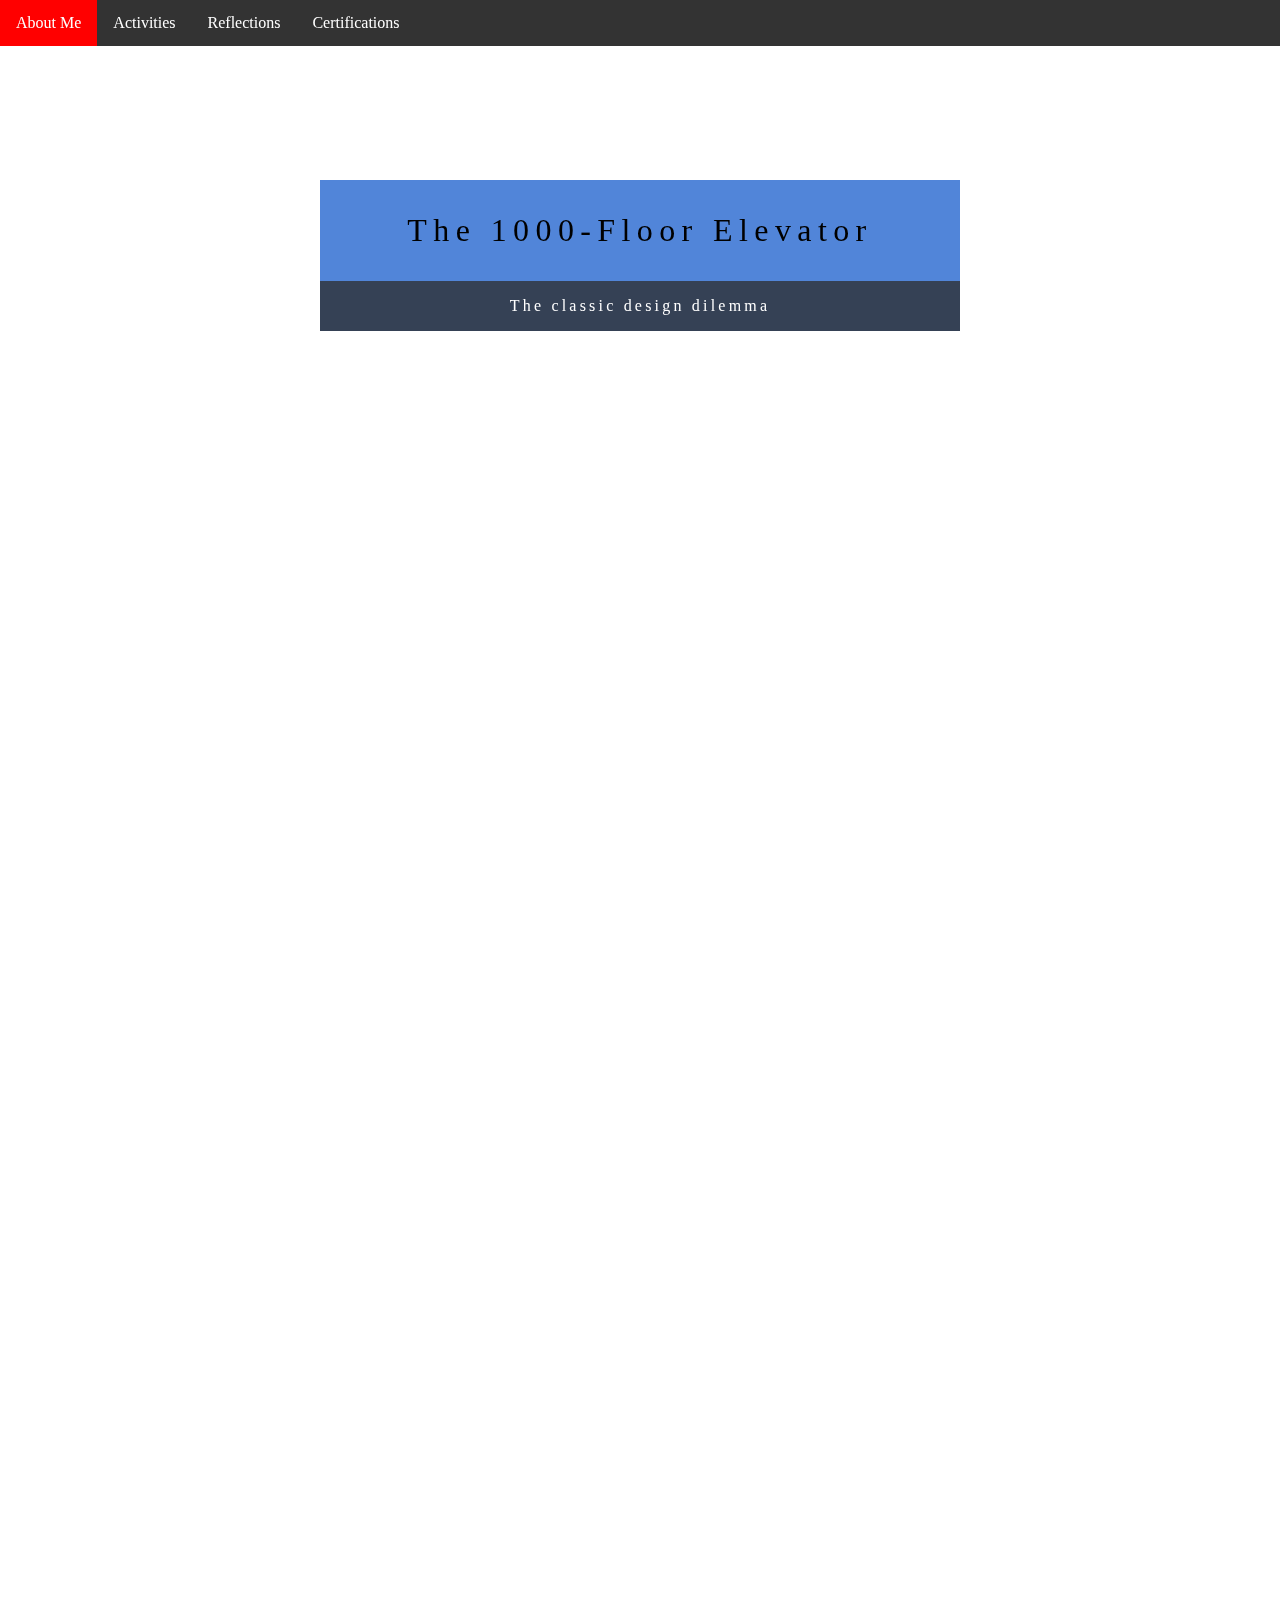
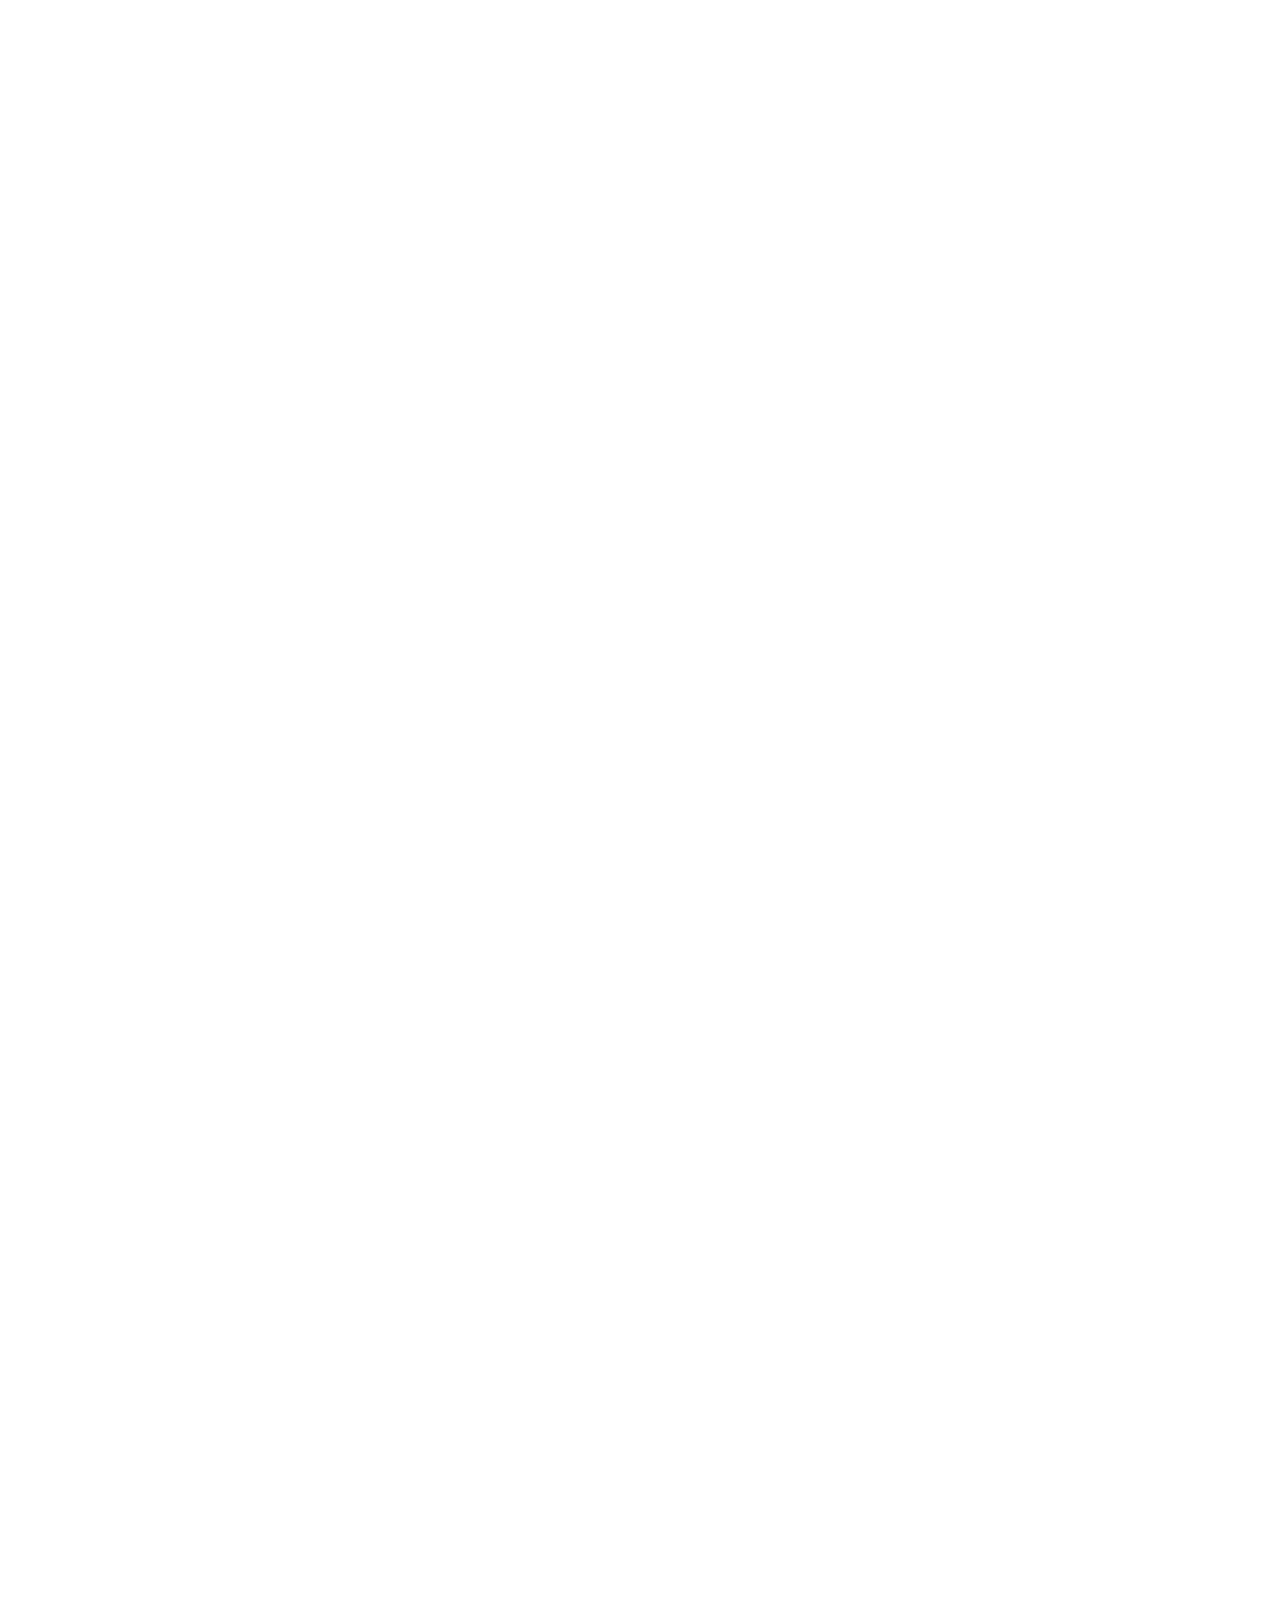
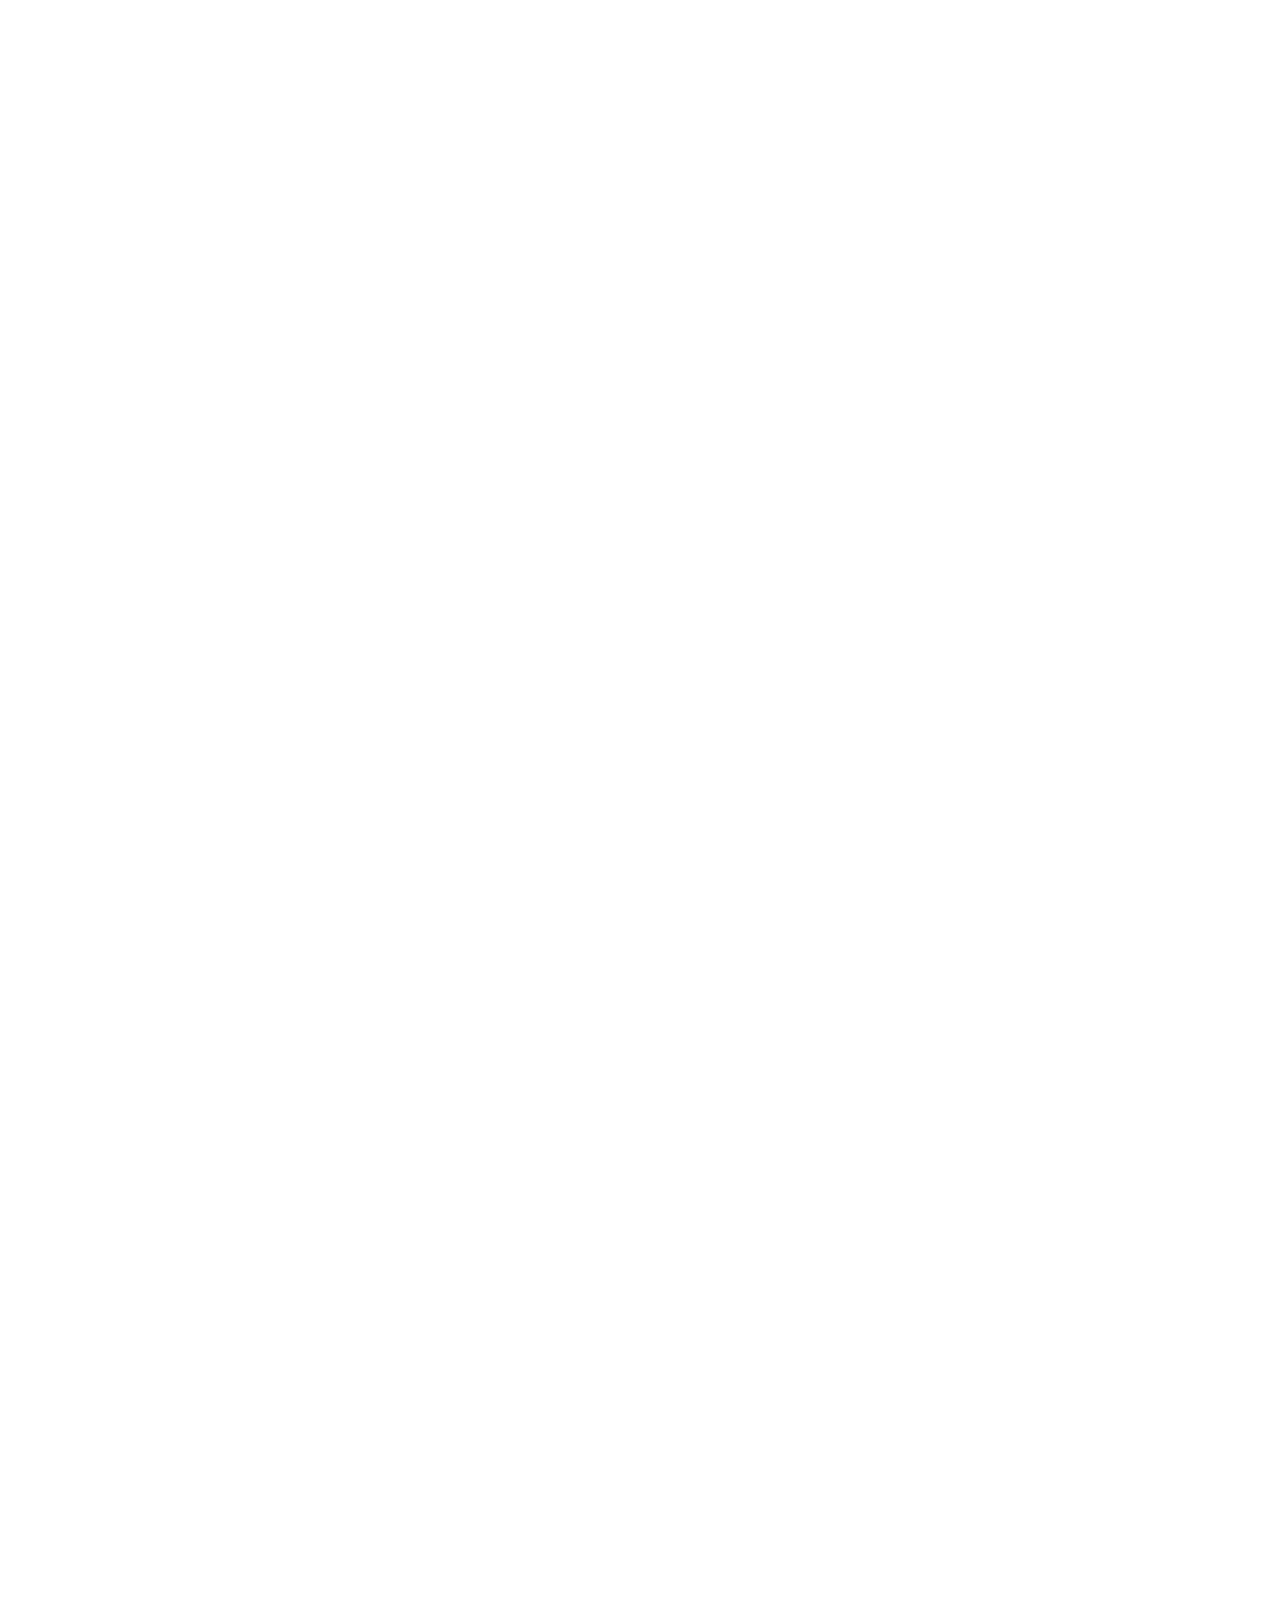
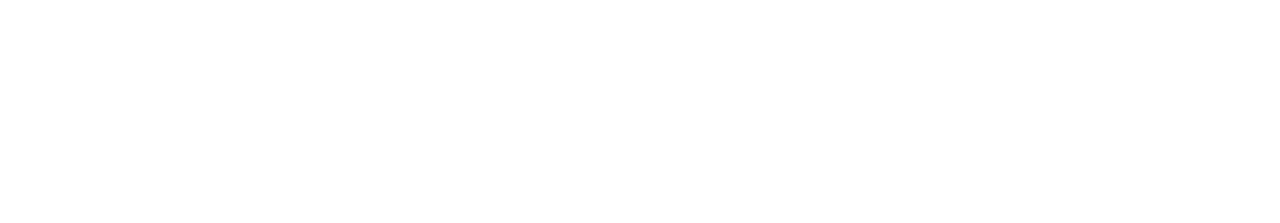
<file: Elevator.html>
<!DOCTYPE html>
<html>
<head>
	<title>1000 floor elevator</title>
	<link rel="stylesheet" type="text/css" href="Elevator.css">
</head>
<body>

<div class="navbar">
  <a href="index.html">About Me</a>
  <div class="subnav">
    <button class="subnavbtn">Activities <i class="fa fa-caret-down"></i></button>
    <div class="subnav-content">
      <a href="FavoriteApps.html">My Favorite Apps</a>
      <a href="Elevator.html" class = "active">1000-floor Elevator</a>
	  <a href="Information Design.html">Information Design</a>
	  <a href="NeedFinding.html">Need Finding</a>
      <a href="RegAndLog.html">Registration and Login Forms</a>
      <a href="Personas.html">Personas</a>
      <a href="4by3GridDesign.html">4 by 3 Grids</a>
      <a href="12Columns.html">12 Column Design</a>
      <a href="https://sway.office.com/knOcFgQXhokKRe5P?ref=Link" id = "SwayLink">My Sample Sway</a>
      <a href="https://github.com/JulianSegunderaBass" id = "GitLink">My Github</a>
    </div>
  </div> 
  <a href="Reflections.html">Reflections</a> 
  <a href="Certifications.html">Certifications</a>
</div>

	<center>
		<header>
			<h1>The 1000-Floor Elevator</h1>
			<p>The classic design dilemma</p>
		</header>
	</center>

	

	<div class = "content">
		
		<p>From what I’ve researched, this problem is nothing new from the Design community. It’s become something of a cornerstone as a versatile design challenge that could have literally thousands of approaches depending on the path you take. As part of my reading, I’ve come across various outlooks that helped me analyze what really needed to be done.</p>

	</div>

	<div class = "content2">
		<h1 align = "center">Analysis</h1>

		<h2 align = "center">Before jumping to the design itself, it would probably be wise to identify the given we’re working with. </h2>

		<p>First off, it is not stated what kind of elevator we’re working with, or if there is only one to begin with. Who, or what will it be used for?</p>

		<p>One thing to understand is that for a building to house a thousand floors, it would probably have all kinds of people within. Those with disabilities, possible language barriers, varying ages, you name it. You’d have the whole roster of a population to be concerned about. That being said, I think iconography would be something invaluable in the interface design (for example, using a “thumbs up” icon instead of an enter button, or a cross instead of a stop).</p>

		<p>Another thing we may safely guess is that while we don’t know if the elevator will be used for people, animals or cargo, it must be of a fairly decent size to accommodate the volume of a 1000-floor building, so we may be working with a fair amount of space within the elevator.</p>

		<!-- <img src="Sway.png" id = "Sway"> -->

		<p>Lastly, I’d like to imagine that this wouldn’t be the only elevator in the building considering its sheer size. Logically, a few of them would most likely be stationed around, so the populations may be distributed fairly evenly.</p>

		
		<div class = "list">
			<p>In general:</p>
			<p>-Make a design that can adhere to many audiences or backgrounds.</p>
			<p>-Consider the space within that may be used to an advantage.</p>
			<p>-Make room for the possibility of multiple elevators working in unison.</p>
		</div>
	</div>

	<div class = "content3">
		<h1 align = "center">The Elevator Design</h1>

		
		<p>One of my bigger concerns would be how an elevator of this magnitude would run smoothly. Most nowadays have auto-closing doors and move around based on a timer in-between floors an the such, but with the possibility of larger cargo or masses, this could get tricky or even hazardous. </p>

		<p>That being said, I think it would be wise to keep the elevator at a complete standstill when stopping at a floor, and only continue moving at the activation of some switch or button. This would give enough time to make any big transitions.</p>

		<p>Another thing to add would be to follow the standard rule with elevators; no round trips. I think priority should be given to those entering with the flow of the elevator, moving up or down. Except of course in special cases of cargo, or the disabled.</p>

		<p>As for the interior of the elevator, I think a system of folding chairs or even benches could be useful as to accommodate different loads. If we’re unsure whether it’s a freight elevator or one for people, why not aim for both? Benches may be added for people and folded when needed for larger equipment. Of course, designated areas would still be identified and prioritized for the elderly and disabled. </p>

		<p>An entertainment system would be good for keeping attention, but reception and/or internet access could pose an issue. </p>

		<!-- <img src="Scan1.jpg" class = "scan">
		<img src="Scan2.jpg" class = "scan">
		<img src="Scan3.jpg" class = "scan"> -->

	</div>

	<div class = "content4">
		<h1 align = "center">The User Interface Concept</h1>

		<div class="panel">
			<div class = "panelText">
				<p>The initial panel view of the app</p>
			</div>
		</div>

		<!-- <img src="Panel.jpg" id = "Panel"> -->

		<p>One thing I’ve identified for the interface is that all types of elevators in this context would have the same issue; input size. It’s tricky to lay out a system of 1000 buttons without taking too much room or confusing the user. Based on research, what I believe would be the simplest and most efficient input method would be a keypad, similar to that on phones. Sleek an elegant, the user types in the desired floor, and presses a button underneath to submit it to a queue. Of course, beneath this keypad would be your standard open and close keys, as well as emergency call buttons. Also considering the potential space, multiple input pads could be added along the walls.</p>

		<p>As for the design of the keys themselves, I agree with many online in that hard keys would be more durable than a simple touchscreen. I would add icons with the buttons as well to help with varying cultures or languages. As for the placement, I would rather not keep them too high up as to make way for the disabled as well.</p>

		<div class="confirm">
			<div class = "confirmText">
				<p>Confirm Input?</p>
			</div>
		</div>

		<!-- <img src="Confirm.jpg" class = "Confirm">
		<img src="Confirmed.jpg" class = "Confirm"> -->

		<p>As a side note, I think it would be wise to incorporate a function to cancel a chosen floor when necessary. Chances are, people may occasionally make mistakes when choosing a floor, so perhaps the display may briefly show the floor chosen before adding it to a queue as a form of validation. The user may cancel and retry if needed.</p>

		<div class="layout">
			<div class = "layoutText">
				<p>The Elevator Layout</p>
			</div>
		</div>

		<!-- <img src="Layout.jpg" id = "Layout"> -->

		<p>One issue I also encountered would be how to display this said queue. The first thought would be a simple list near the keypads, but then this would become intimidating with loads of numbers displayed that would probably involve scrolling. My next idea was to make use of the space and height of the elevator by creating a form of LCD screen that wraps around its sides, almost like a banner. Along this screen, the floors would be displayed in the input order with the current one being highlighted in some color. </p>

		<br><br><br><br>

		<p>As I mentioned above, the elevator would need some form of activation when stopping at floors to continue its route. I would think stationing an operator for this purpose would help with the cause. Not only would this person assist any cargo or people entering, he/she may also help give assistance to the disabled who may have trouble choosing a floor. </p>

		<p>Lastly, the interface would also give a notification if the floor entered is already enqueued, and would inform the user to retry. </p>
		<!-- <img src="Scan1.jpg" class = "scan">
		<img src="Scan2.jpg" class = "scan">
		<img src="Scan3.jpg" class = "scan"> -->

	</div>

	<div class = "content5">
		<h1 align = "center">Conclusions</h1>

		<p>At the end of the day, I find the biggest challenge here to be working with various variables that we don’t completely know about. You have to take into account different possibilities and applications for the design, so I tried my best to make one that can apply to a variety of uses. With all the extra kinks and ideas put aside, number one priority would always be the safety of the passengers and/or cargo, and their satisfaction. When faced with a problem, it’s always important to know how to ask the right questions.</p>

	</div>

	<div class = "References">
		<h1 align = "center">References</h1>

		<p>Collins, D. (2017, July). The 1000 Floor Elevator. Retrieved from MASTERY: https://community.uxmastery.com/t/the-1-000-floor-elevator/4395/4</p>
		<p>The 1000 Floor Elevator: Why Most Designers Fail Google’s Infamous Interview Design Challenge. (2017, June 21). Retrieved from Medium: https://medium.com/svilenk/the-1-000-floor-elevator-why-most-designers-fail-googles-infamous-interview-design-challenge-a5ff9ad91741</p>
		<p>Tokmakova, A. (2017, June 23). Google's infamous 1000 floor elevator design question. Retrieved from Archinect News: https://archinect.com/news/article/150014263/google-s-infamous-1000-floor-elevator-design-question</p>

	</div>

</body>
</html>
</file>
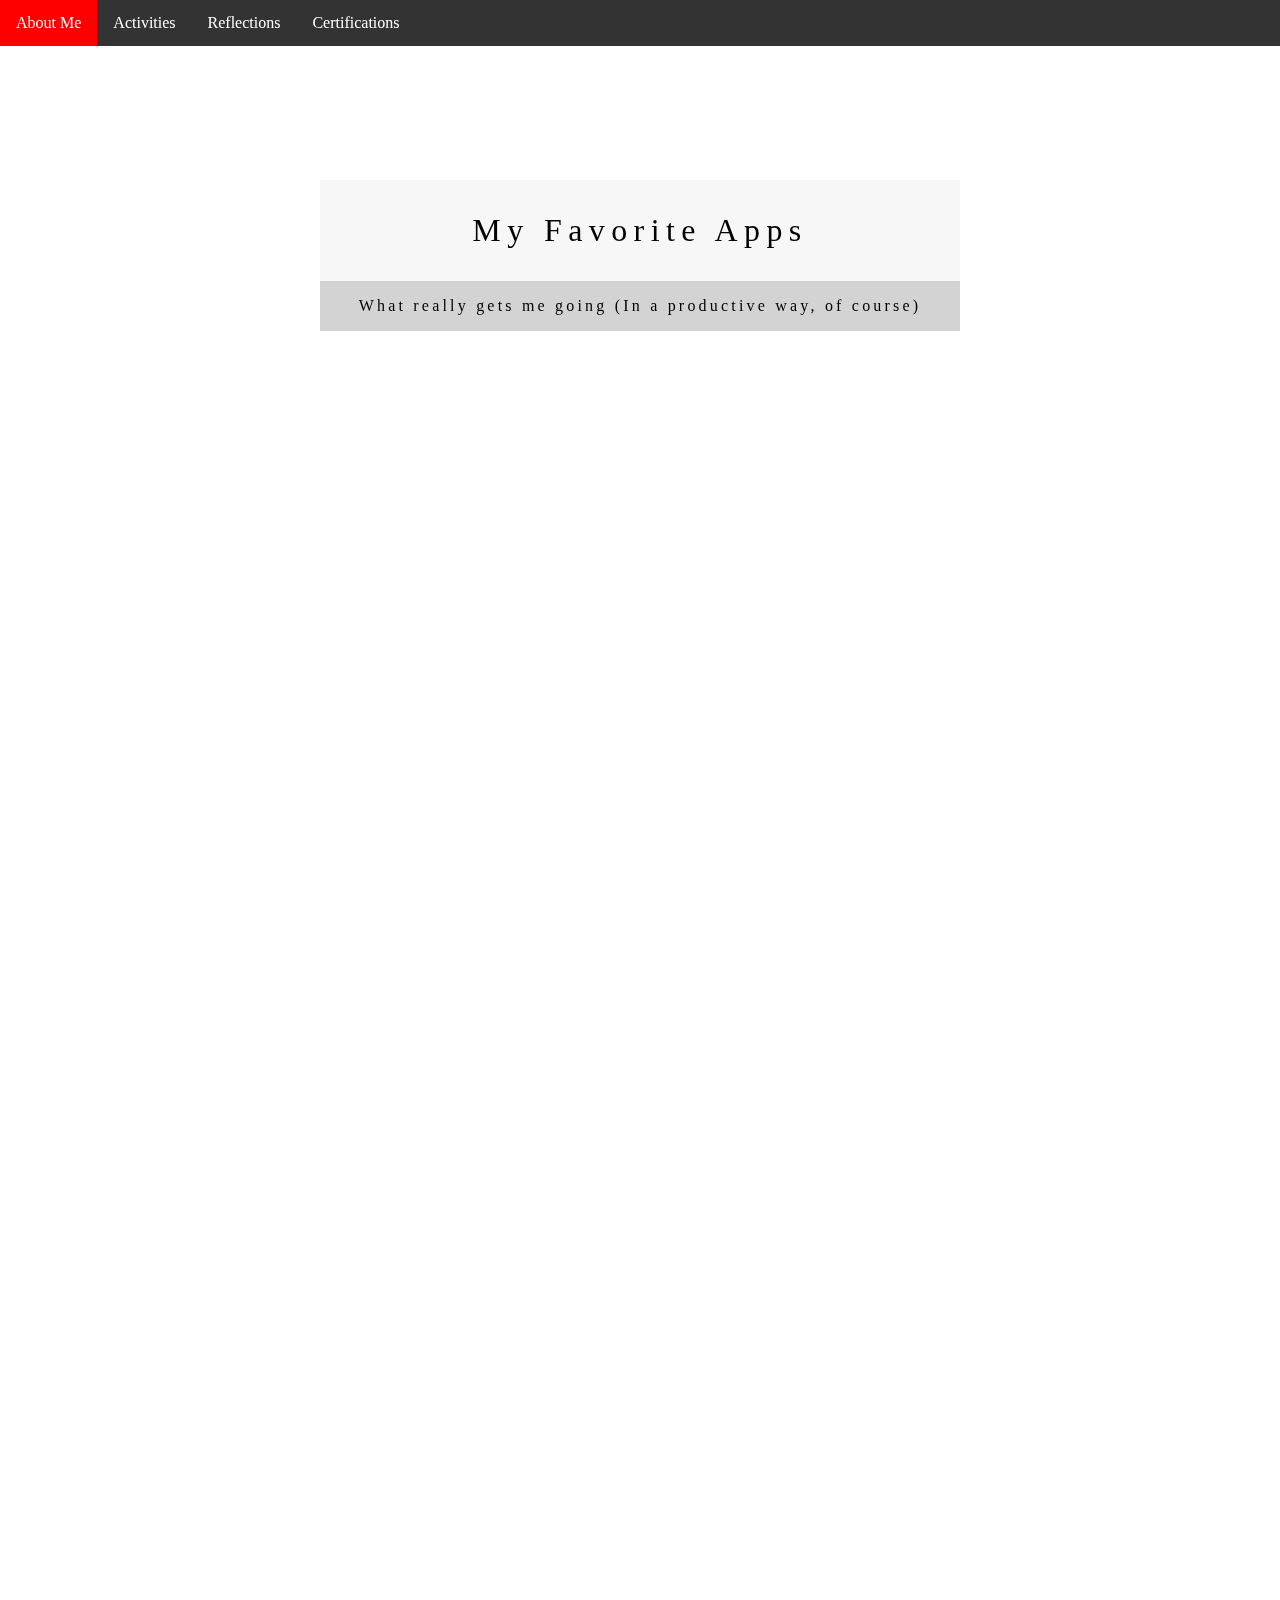
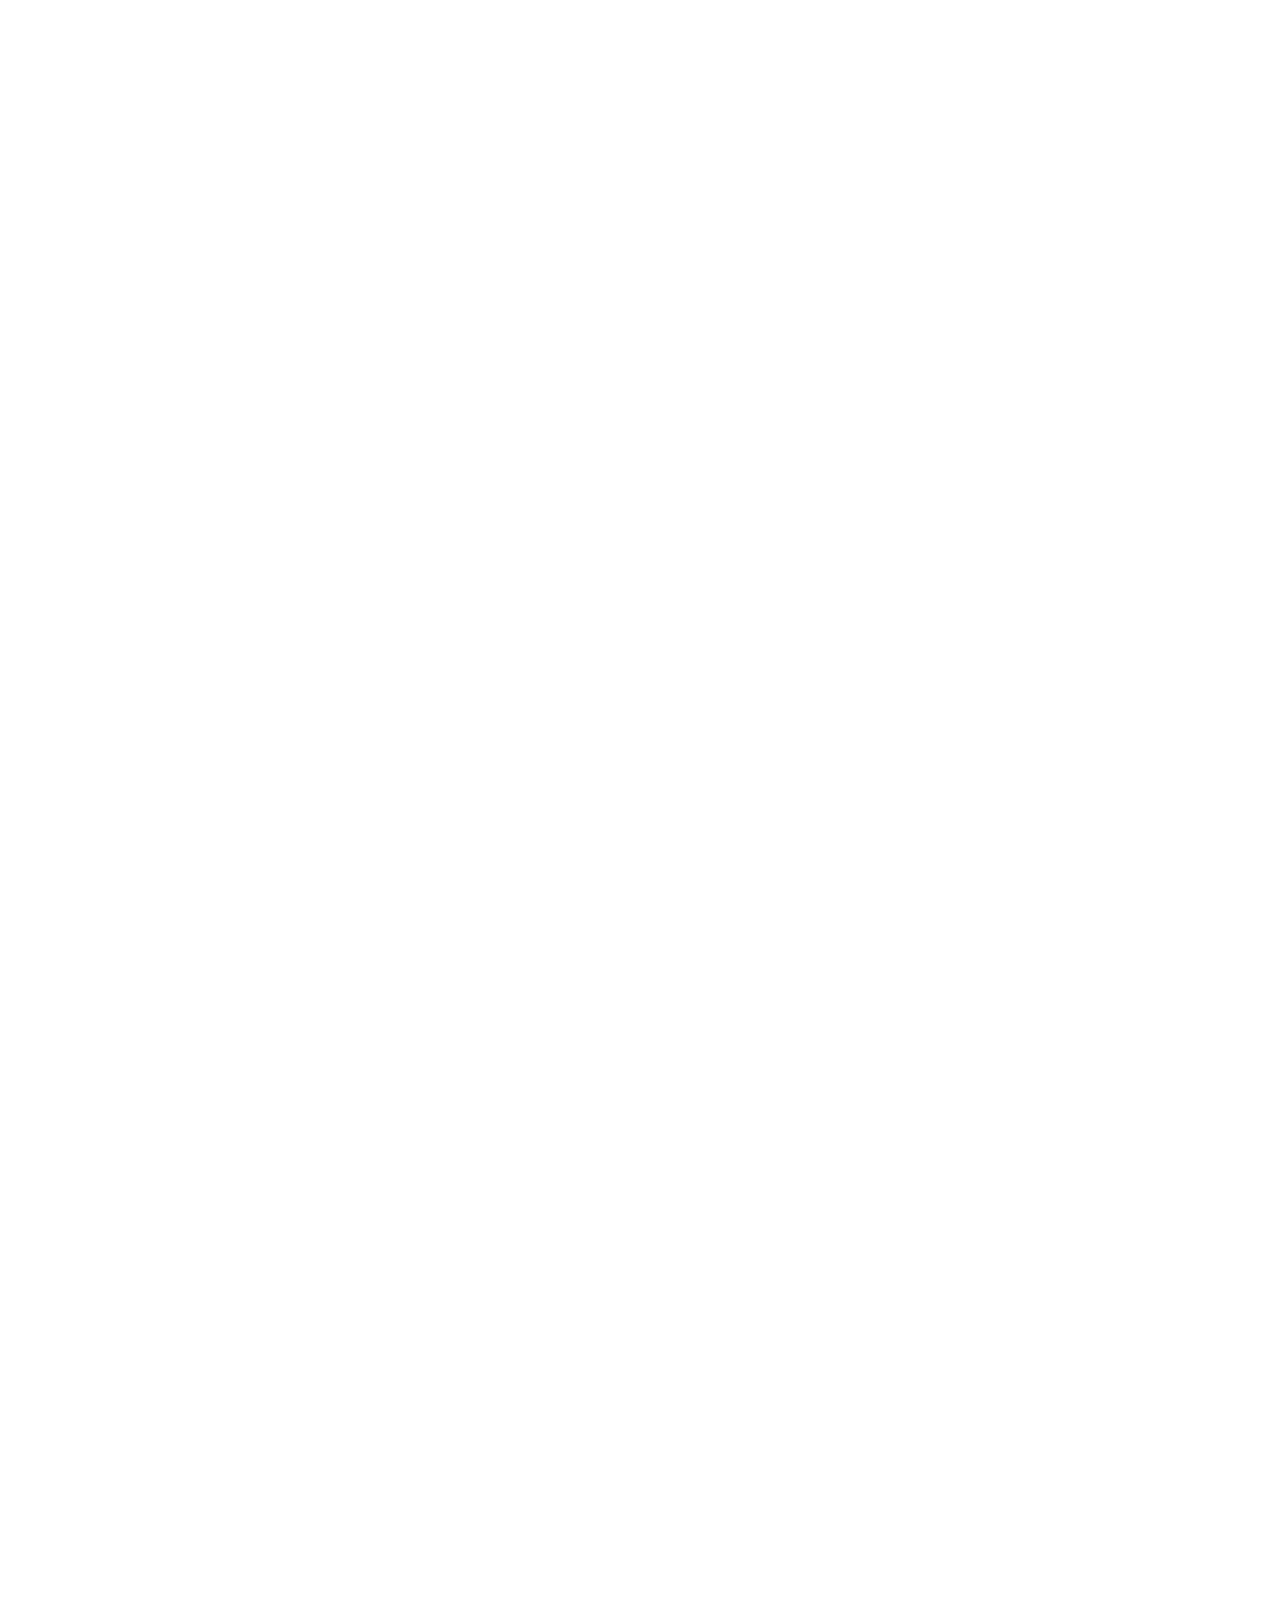
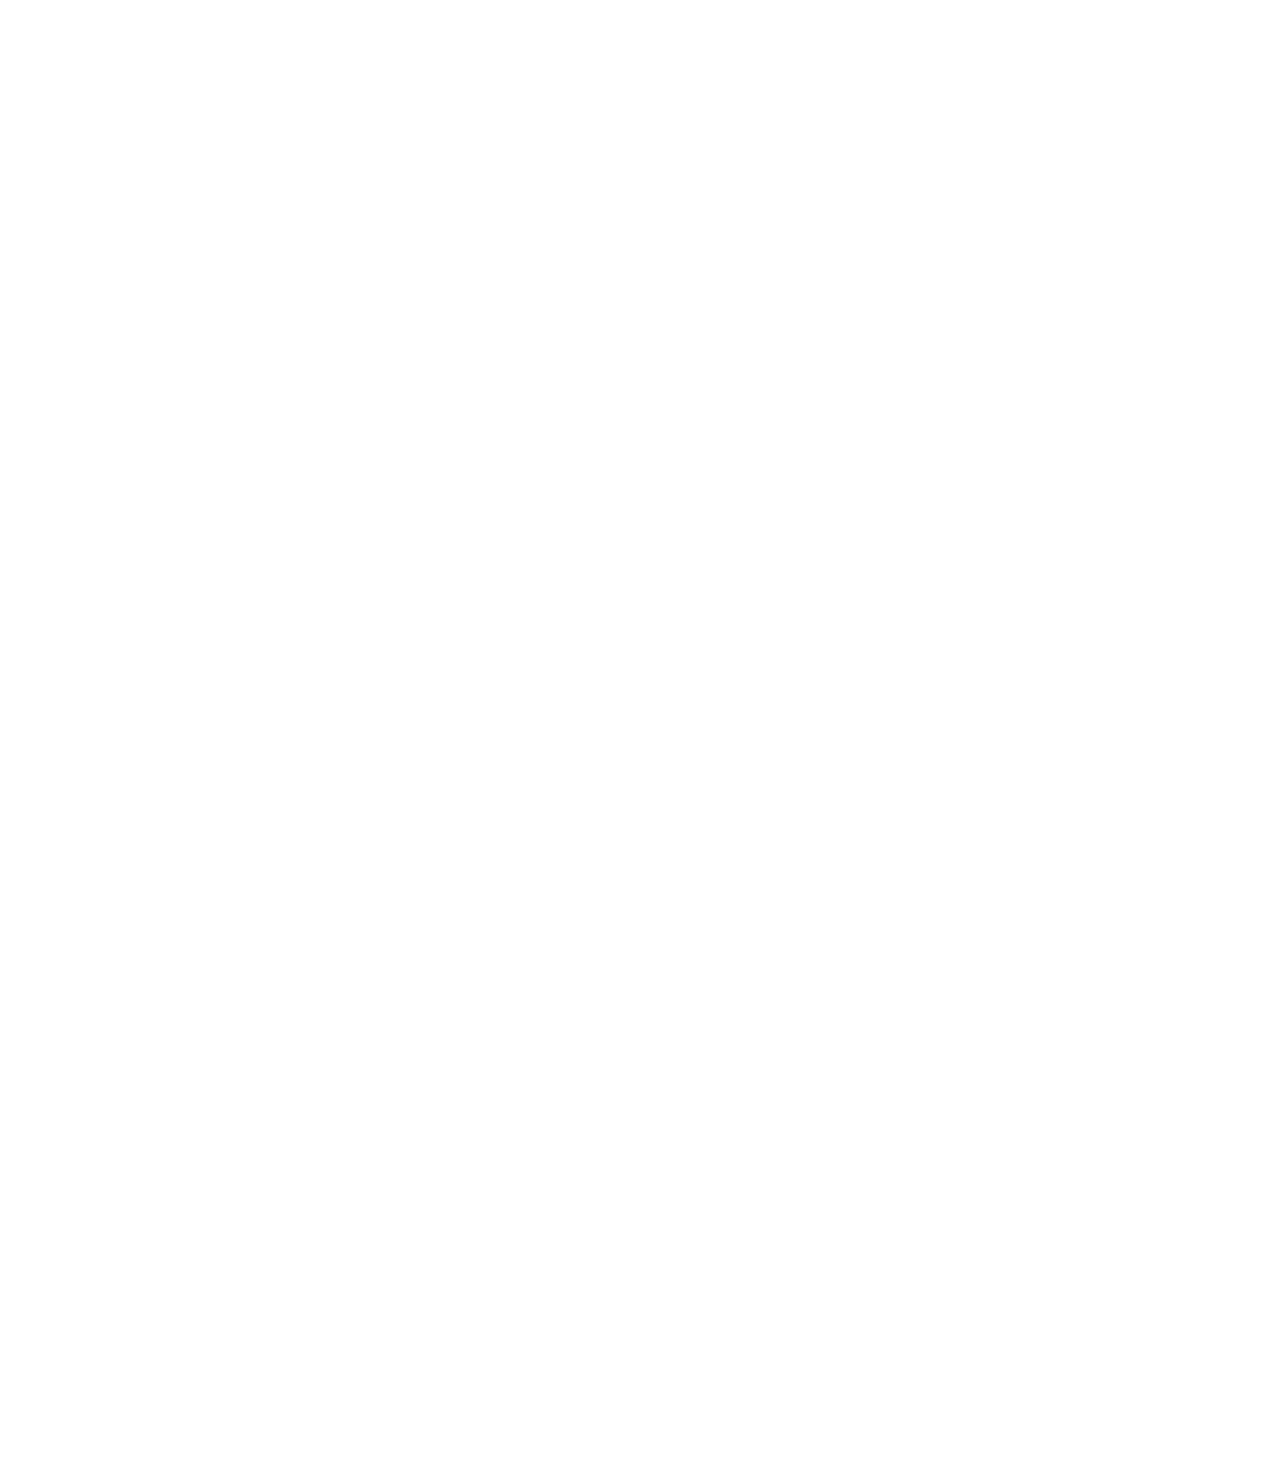
<file: FavoriteApps.html>
<!DOCTYPE html>
<html>
<head>
	<title>My Favorite Apps</title>
	<link rel="stylesheet" type="text/css" href="FavoriteApps.css">
</head>
<body>


<div class="navbar">
  <a href="index.html">About Me</a>
  <div class="subnav">
    <button class="subnavbtn">Activities <i class="fa fa-caret-down"></i></button>
    <div class="subnav-content">
      <a href="FavoriteApps.html" class = "active">My Favorite Apps</a>
      <a href="Elevator.html">1000-floor Elevator</a>
	  <a href="Information Design.html">Information Design</a>
	  <a href="NeedFinding.html">Need Finding</a>
      <a href="RegAndLog.html">Registration and Login Forms</a>
      <a href="Personas.html">Personas</a>
      <a href="4by3GridDesign.html">4 by 3 Grids</a>
      <a href="12Columns.html">12 Column Design</a>
      <a href="https://sway.office.com/knOcFgQXhokKRe5P?ref=Link" id = "SwayLink">My Sample Sway</a>
      <a href="https://github.com/JulianSegunderaBass" id = "GitLink">My Github</a>
    </div>
  </div> 
  <a href="Reflections.html">Reflections</a> 
  <a href="Certifications.html">Certifications</a>
</div>


	<center>
		<header>
			<h1>My Favorite Apps</h1>
			<p>What really gets me going (In a productive way, of course)</p>
		</header>
	</center>

	

	<div class = "content">
		
		<h1 align = "center">Canva</h1>

		<h2>One of my favorite applications may technically not be considered an application at all, but rather an online tool for design.</h2>

		<p>It's called Canva, and it's a free program used for media design such as digital posters, infographics, flyers or even simple images. I prefer this tool over other related options because of how it gives practically everything you'll ever need even without a paid subscription. These include the following:</p>

		<div class="Canva1">
			<div class = "canva1Text">
				<p>Canva's Homepage</p>
			</div>
		</div>

		<!-- <img src="Canva1.png" id = "Canva1"> -->

		<p>-An image and icon search option that offers many free and paid results</p>
		<p>-Various templates that can give you an early start when designing</p>
		<p>-Built-in size specifications such as those for a Facebook, Twitter or Instagram post</p>

		<div class="Canva2">
			<div class = "canva2Text">
				<p>Canva works</p>
			</div>
		</div>

		<!-- <img src="Canva2.png" id = "Canva2"> -->

		<p>The only real unique things that come out of the paid subscription are the ability to resize created works into other formats as well as more premium design elements or icons. Otherwise, it's something I've been using since my first days here in APC and it's helped me through a lot of my design-related requirements!</p>

		<p>I'm not quite sure if a desktop app already exists, but I'd be willing to take it if the option ever came through.</p>

		
	
	</div>

	<div class = "content2">
		<h1 align = "center">Sway</h1>

		<h2 align = "center">Another app I love is one built in with the Microsoft Office Suite, called Sway.</h2>

		<p>Just like the more commonly recognized Powerpoint, Sway allows the user to create dynamic presentations, but with a unique style. It has added features that make it more interactive compared to Powerpoint. I would say, if Powerpoint is suited to a formal presentation, Sway would be better suited as a self-presenting interactive article.</p>

		<p>It offers advanced features for image display and animations, allowing users to import and style media. You could even make image collages or sliders that give the option to compare two images.</p>

		<p>Another special thing with Sway is its mass-distribution methods. Being a cloud-based service, one simply needs a link to see the work, and this link could also be modified for privacy purposes. The Sway interface adapts to the user's device, conforming to any phone screen or monitor.</p>

		<div class="Sway">
			<div class = "swayText">
				<p>A sample of the Sway UI</p>
			</div>
		</div>

		<!-- <img src="Sway.png" id = "Sway"> -->

		<p>I must say, the UI of Sway is by far one of the most attractive I've seen, and I feel like I'm creating something genuinely worth reading whenever I'm working. I’ve only discovered it about a year ago while browsing the Office tools out of boredom, and a friend of mine recommended it. Afterwards, the app generates my link and possibly a thumbnail to use in any of my emails.</p>

		<p>An example of one of our works can be viewed via the NavBar above.</p>

	</div>

	<div class = "content3">
		<h1 align = "center">CamScanner</h1>

		
		<p>For my last app, I would choose CamScanner, which is a mobile app simply for scanning documents to create PDFs. You might be wondering how it differs from simply taking a photo of a document, but CamScanner has an advanced feature which creates a frame that auto-fits the document on-screen. This makes sure that the final product has no extra space beyond the document.</p>

		<p>Other than this, it has filtering capabilities to smoothen text and make the result more readable. Afterwards, you also have the option to send this new document to a friend, or yourself.</p>

		<p>I’ve had the app for some time, even before coming to APC. The transition I made from textbooks to the cloud prompted me to look for something efficient and useful on the store. I use this often when a document is distributed in class, or when I'm tasked by our professor to scan a document for distribution to my peers. It does have a premium version, but I have all I need from the version I got.</p>

		<img src="Scan1.jpg" class = "scan">
		<img src="Scan2.jpg" class = "scan">
		<img src="Scan3.jpg" class = "scan">

	</div>

</body>
</html>
</file>
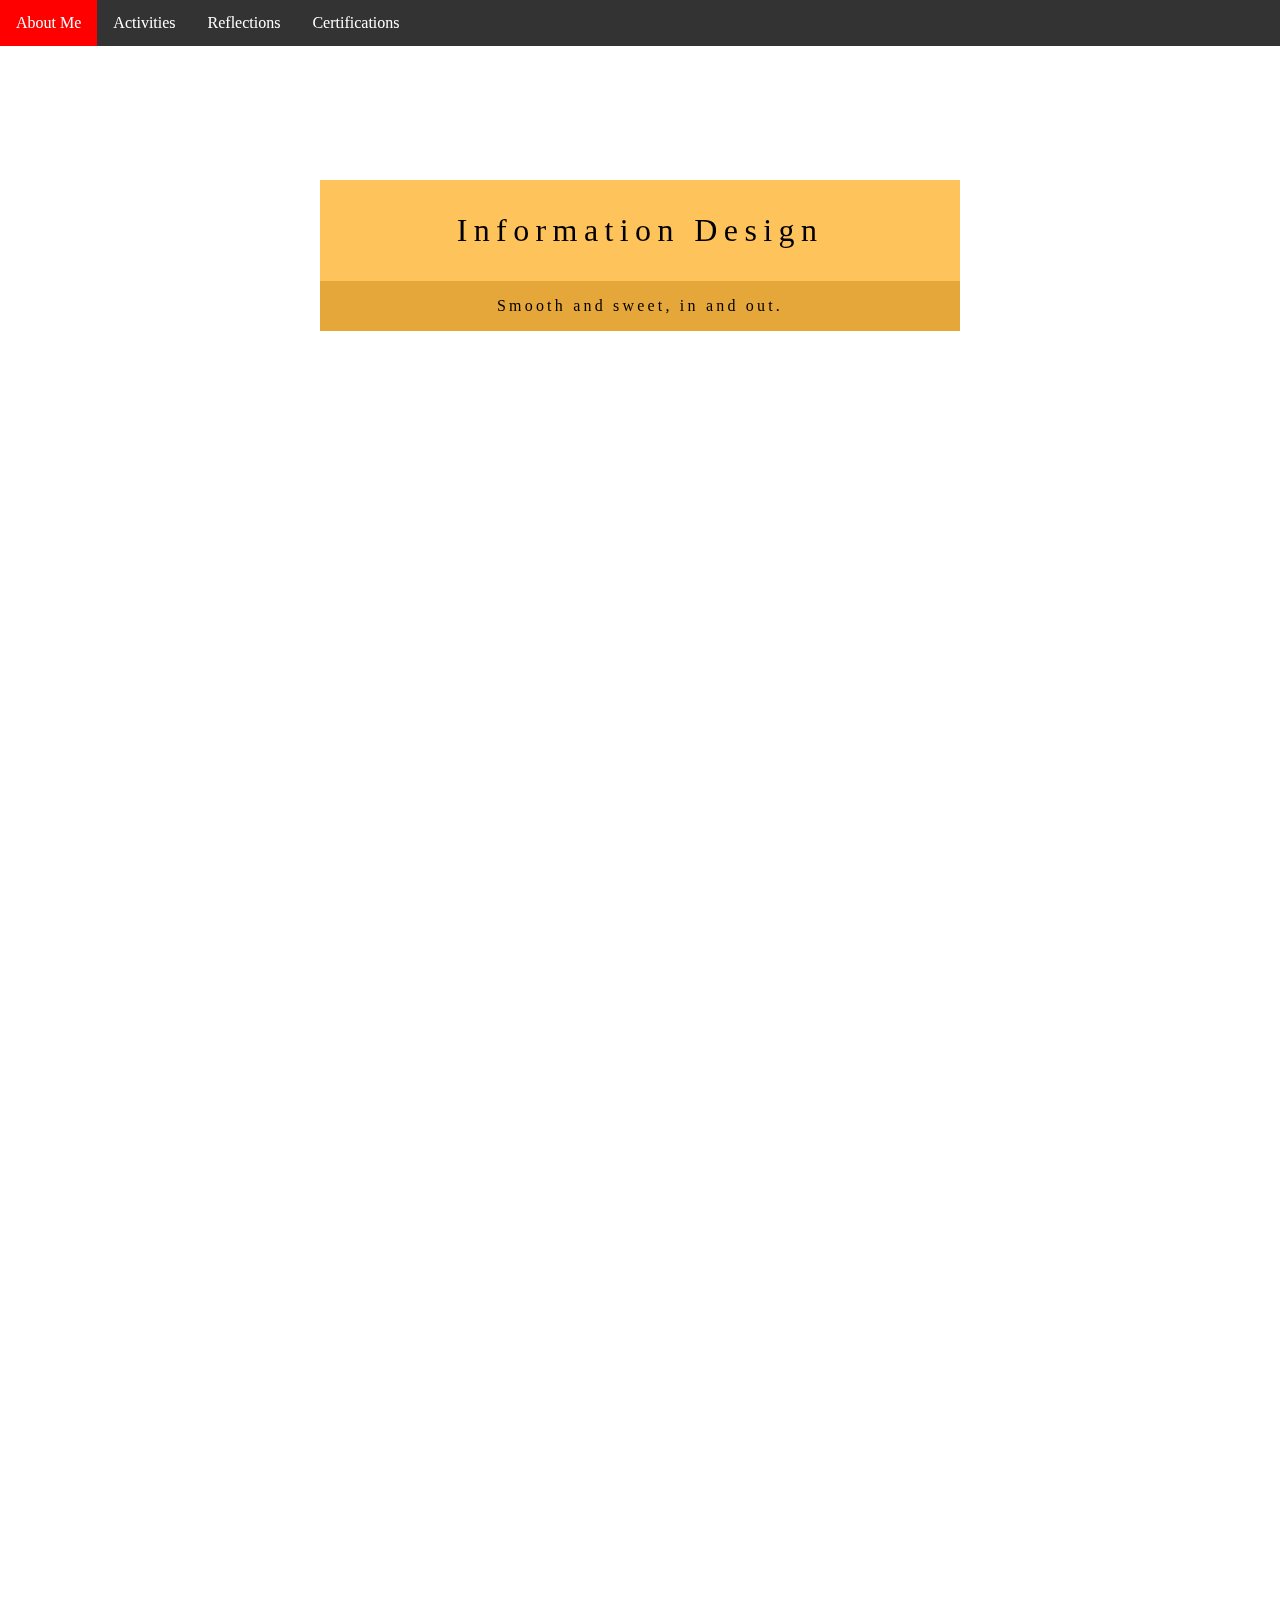
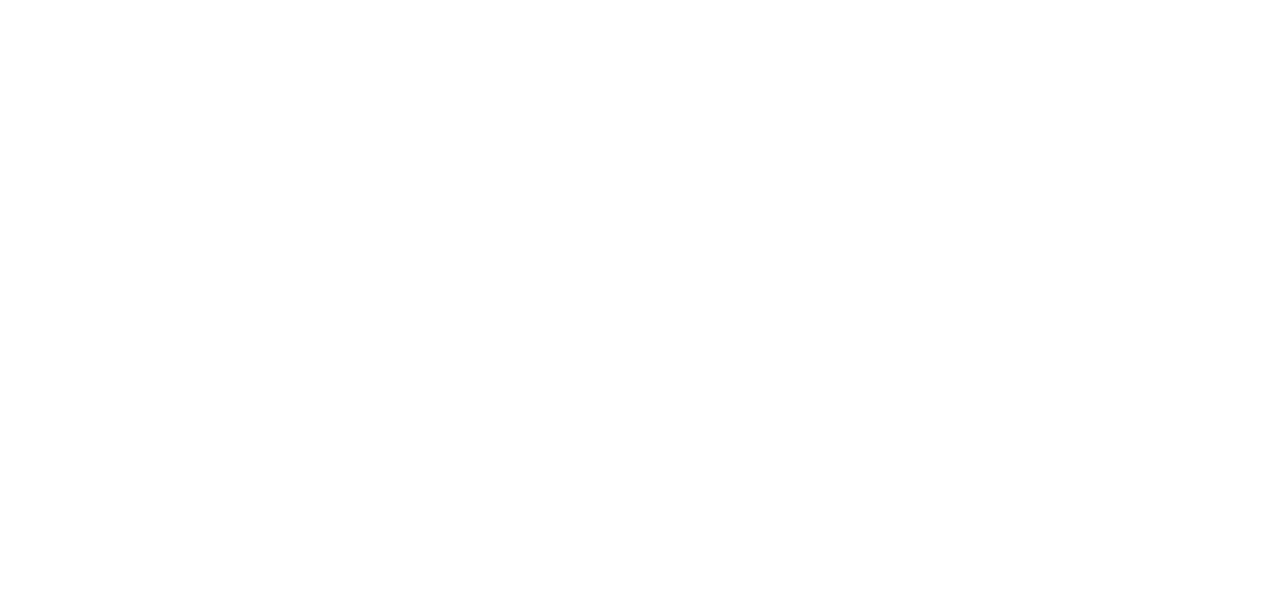
<file: Information Design.html>
<!DOCTYPE html>
<html>
<head>
	<title>Information Design</title>
	<link rel="stylesheet" type="text/css" href="Information Design.css">
</head>
</head>
<body>

<div class="navbar">
  <a href="index.html">About Me</a>
  <div class="subnav">
    <button class="subnavbtn">Activities <i class="fa fa-caret-down"></i></button>
    <div class="subnav-content">
      <a href="FavoriteApps.html">My Favorite Apps</a>
      <a href="Elevator.html">1000-floor Elevator</a>
      <a href="Information Design.html" class = "active">Information Design</a>
      <a href="NeedFinding.html">Need Finding</a>
      <a href="RegAndLog.html">Registration and Login Forms</a>
      <a href="Personas.html">Personas</a>
      <a href="4by3GridDesign.html">4 by 3 Grids</a>
      <a href="12Columns.html">12 Column Design</a>
      <a href="https://sway.office.com/knOcFgQXhokKRe5P?ref=Link" id = "SwayLink">My Sample Sway</a>
      <a href="https://github.com/JulianSegunderaBass" id = "GitLink">My Github</a>
    </div>
  </div> 
  <a href="Reflections.html">Reflections</a>
  <a href="Certifications.html">Certifications</a>
</div>





	<center>
		<header>
			<h1>Information Design</h1>
			<p>Smooth and sweet, in and out.</p>
		</header>
	</center>

	<div class = "content">
		
		<h1 align = "center">How do we make this passage more acceptable?</h1>

		<!-- <img src="A7_Original.png" id = "original"> -->
		<div class="original">
			<div class = "originalText">
				<p>The original passage</p>
			</div>
		</div>

		<div class="updated">
			<div class = "updatedText">
				<p>Updated with a design twist</p>
			</div>
		</div>

		<!-- <img src="Invite Sample.png" id = "updated"> -->
		

		<p>I believe this passage is primarily meant to invite a specific person to an event, while also confirming his/her attendance. </p>

		<p>I think it sounds a bit to plain in that it simply states the event, without adding more detailed descriptions. The spacing could be improved a whole lot to give more structure for the information.</p>

		<br><br><br><br>

		<p>In terms of the information itself, I think it would be best to provide more, especially for the venue. It isn’t ideal for many people to have to follow up for information, so you would want to give all the details needed.</p>

		<p>Because it’s a party, it may also be a good idea to include a custom greeting for the receiver (Dear name) to make it a bit more personalized for friends and colleagues. </p>

		



	</div>

</body>
</html>
</file>
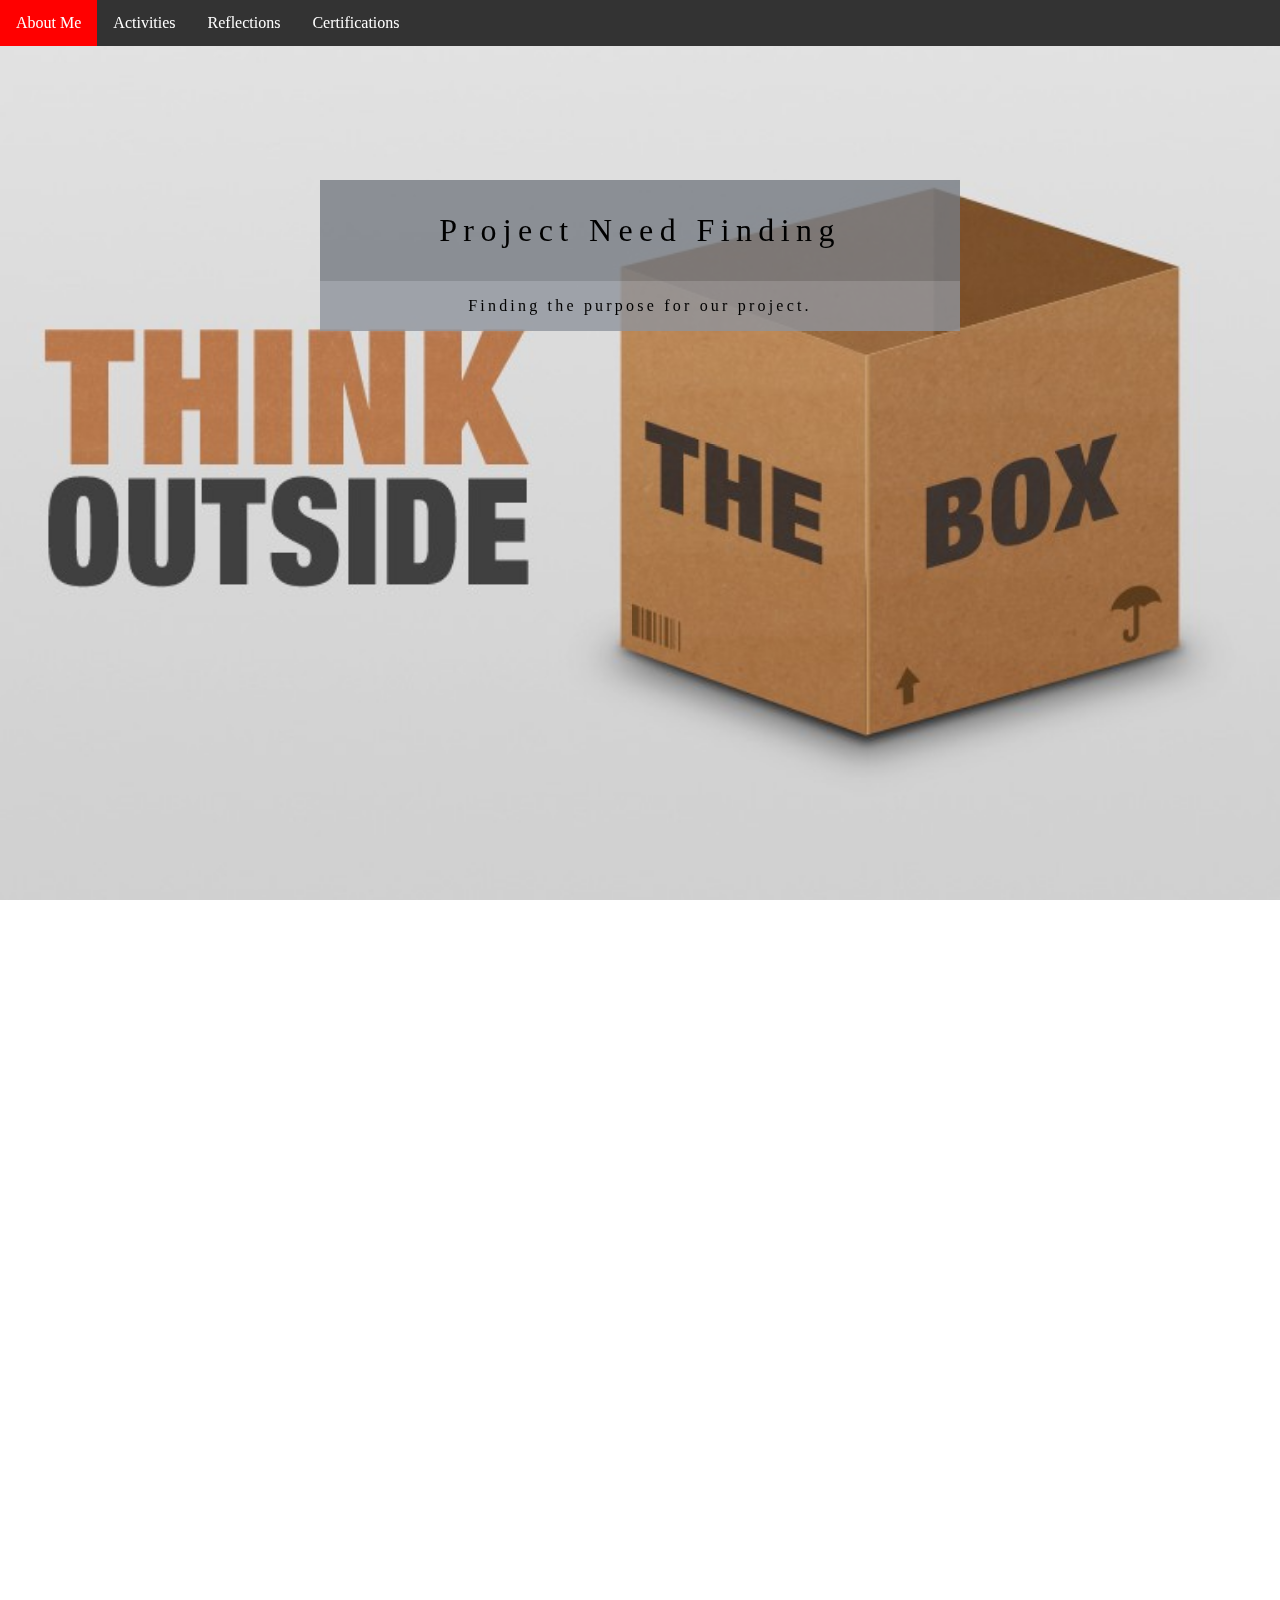
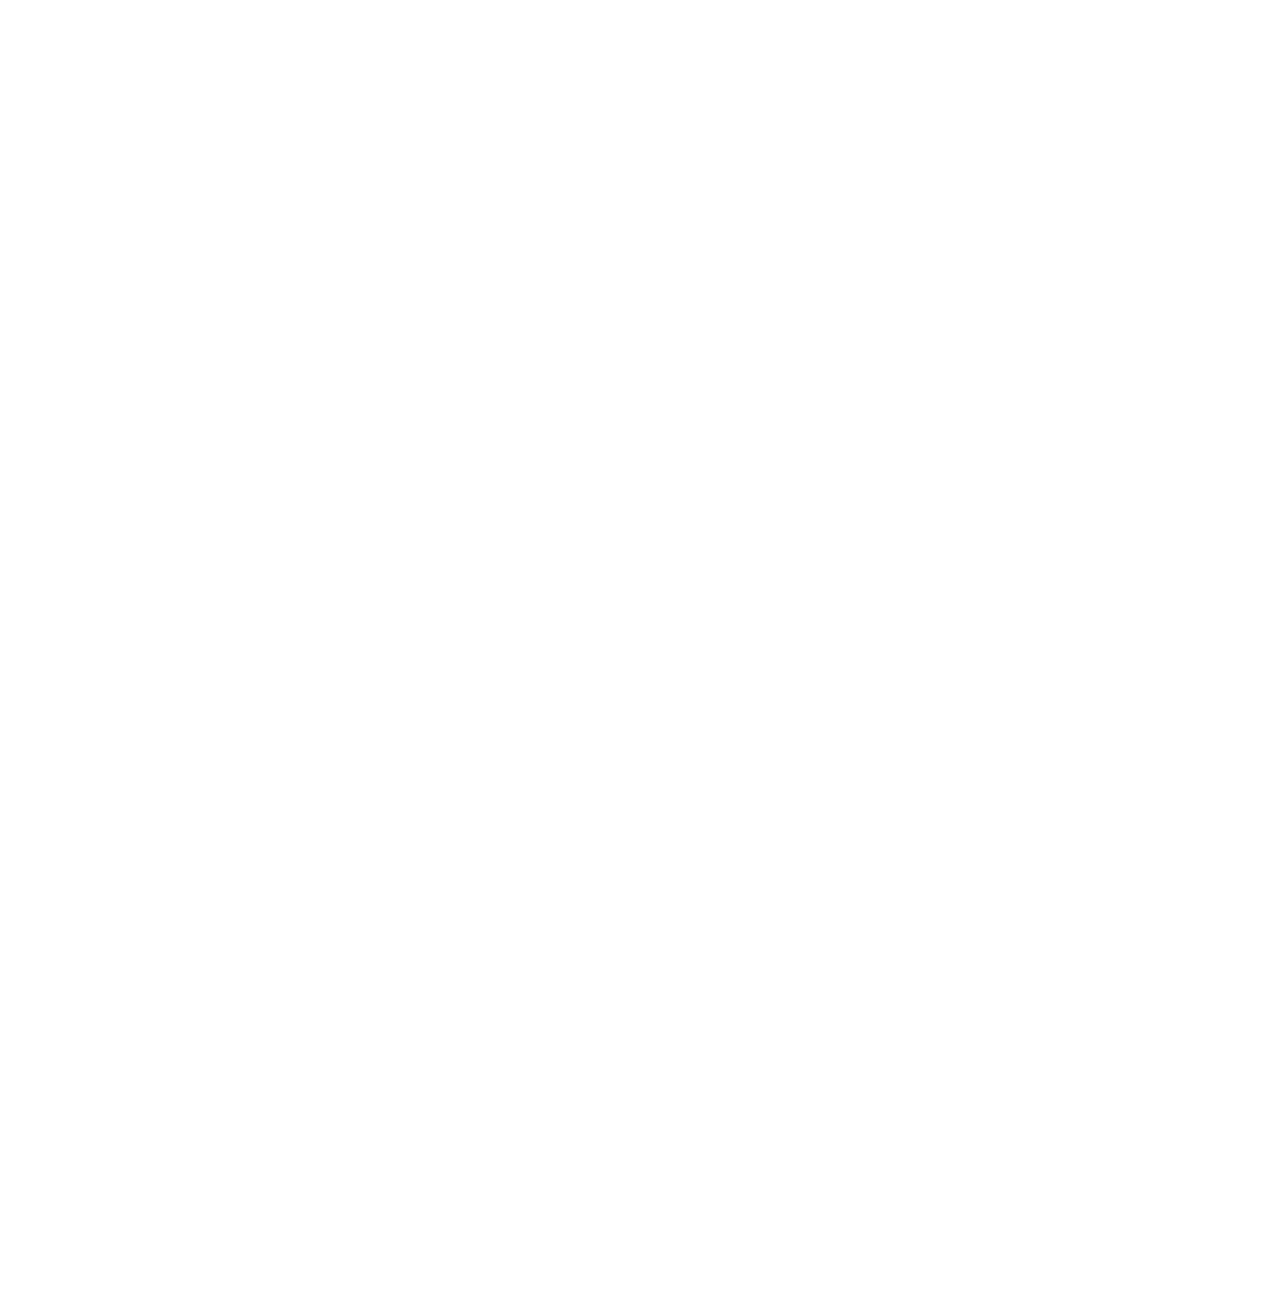
<file: NeedFinding.html>
<!DOCTYPE html>
<html>
<head>
	<title>Need Finding</title>
	<link rel="stylesheet" type="text/css" href="NeedFinding.css">
</head>
<body>


<div class="navbar">
  <a href="index.html">About Me</a>
  <div class="subnav">
    <button class="subnavbtn">Activities <i class="fa fa-caret-down"></i></button>
    <div class="subnav-content">
      <a href="FavoriteApps.html">My Favorite Apps</a>
      <a href="Elevator.html">1000-floor Elevator</a>
	  <a href="Information Design.html">Information Design</a>
	  <a href="NeedFinding.html" class = "active">Need Finding</a>
      <a href="RegAndLog.html">Registration and Login Forms</a>
      <a href="Personas.html">Personas</a>
      <a href="4by3GridDesign.html">4 by 3 Grids</a>
      <a href="12Columns.html">12 Column Design</a>
      <a href="https://sway.office.com/knOcFgQXhokKRe5P?ref=Link" id = "SwayLink">My Sample Sway</a>
      <a href="https://github.com/JulianSegunderaBass" id = "GitLink">My Github</a>
    </div>
  </div> 
  <a href="Reflections.html">Reflections</a>
  <a href="Certifications.html">Certifications</a>
</div>

	<center>
		<header>
			<h1>Project Need Finding</h1>
			<p>Finding the purpose for our project.</p>
		</header>
	</center>

	<div class = "content">

		
			<h1 align = "center">The Reservation System for the APC Gaming Laboratory</h1>

			<p>From what I’ve understood so far, Need Finding is pretty much how it sounds, that is; finding a need that you may solve with innovation. Usually it involves a lot of brainstorming to come up with the design, framework and functionalities of your proposed solution, and possibly even more to identify what problem you’re gearing towards to begin with.</p>

			<p>In our group’s case, our idea came from somewhere near home in APC; the gaming community, specifically the Game Lab on the 5th floor. It’s a somewhat new development and has had its fair share of problems overtime.</p>


	</div>

	<div class = "content2">
		
			<h1 align = "center">Introduction</h1>
			<p>As a simple introduction, our project is an online reservation system that allows the user(students and professors alike) to reserve a time slot to use a specific asset in the Game Lab. As an important note, according to a friend of ours who is a Game Development Professor, the lab is occasionally used for classes. Professors would have less time constraints when making a reservation for that purpose, and their classes would be given the upmost priority when using the lab. Students on the other hand would have a maximum window they may reserve, provided the equipment to be used is available, and that the period will not be over its capacity.</p>

			<p>Our aim with the system is to turn the lab’s noticeable issues into opportunities for improvement via our proposed system. The primary target areas would be the following:</p>

			
			<p>-The crowded numbers of students in the lab</p>
			<p>-Maintenance of the Lab’s assets(board/video games, consoles, etc.)</p>
			

	</div>

	<div class = "content3">
		
		<h1 align = "center">Where it all began</h1>
		<p>One incident was a major influence in our decision for this project. This was when a student reportedly took away one of the games without permission and never returned it. We want our application to create a link between the users and the equipment for the sake of keeping better eyes on the lab’s assets, and to prevent incidents like these from recurring.</p>

		<p>You may be asking yourself, “why an online reservation system when a sign-up book already exists in the lab?” We believe the simple and honest answer would be two words; efficiency and accessibility. Why go all the way to the lab to see who is using what on a book when you can just access it online? We see the proposed system as a viable solution for the following reasons:</p>

	</div>

	<div class = "content4">

		<h1 align = "center">The benefits!</h1>
		
		<p>-Reservations may be made in advance via a website rather than manually made on text.</p>
		<p>-It helps prioritize professors when they need the Lab for lectures and the such.</p>
		<p>-It allows the student heads/professors to monitor these reservations and equipment liabilities via the online viewing system.</p>
		<p>-A website or online application may open up opportunities for the use of color and iconography to symbolize the lab and its assets, making it more user-friendly.</p>


	</div>

</body>
</html>
</file>
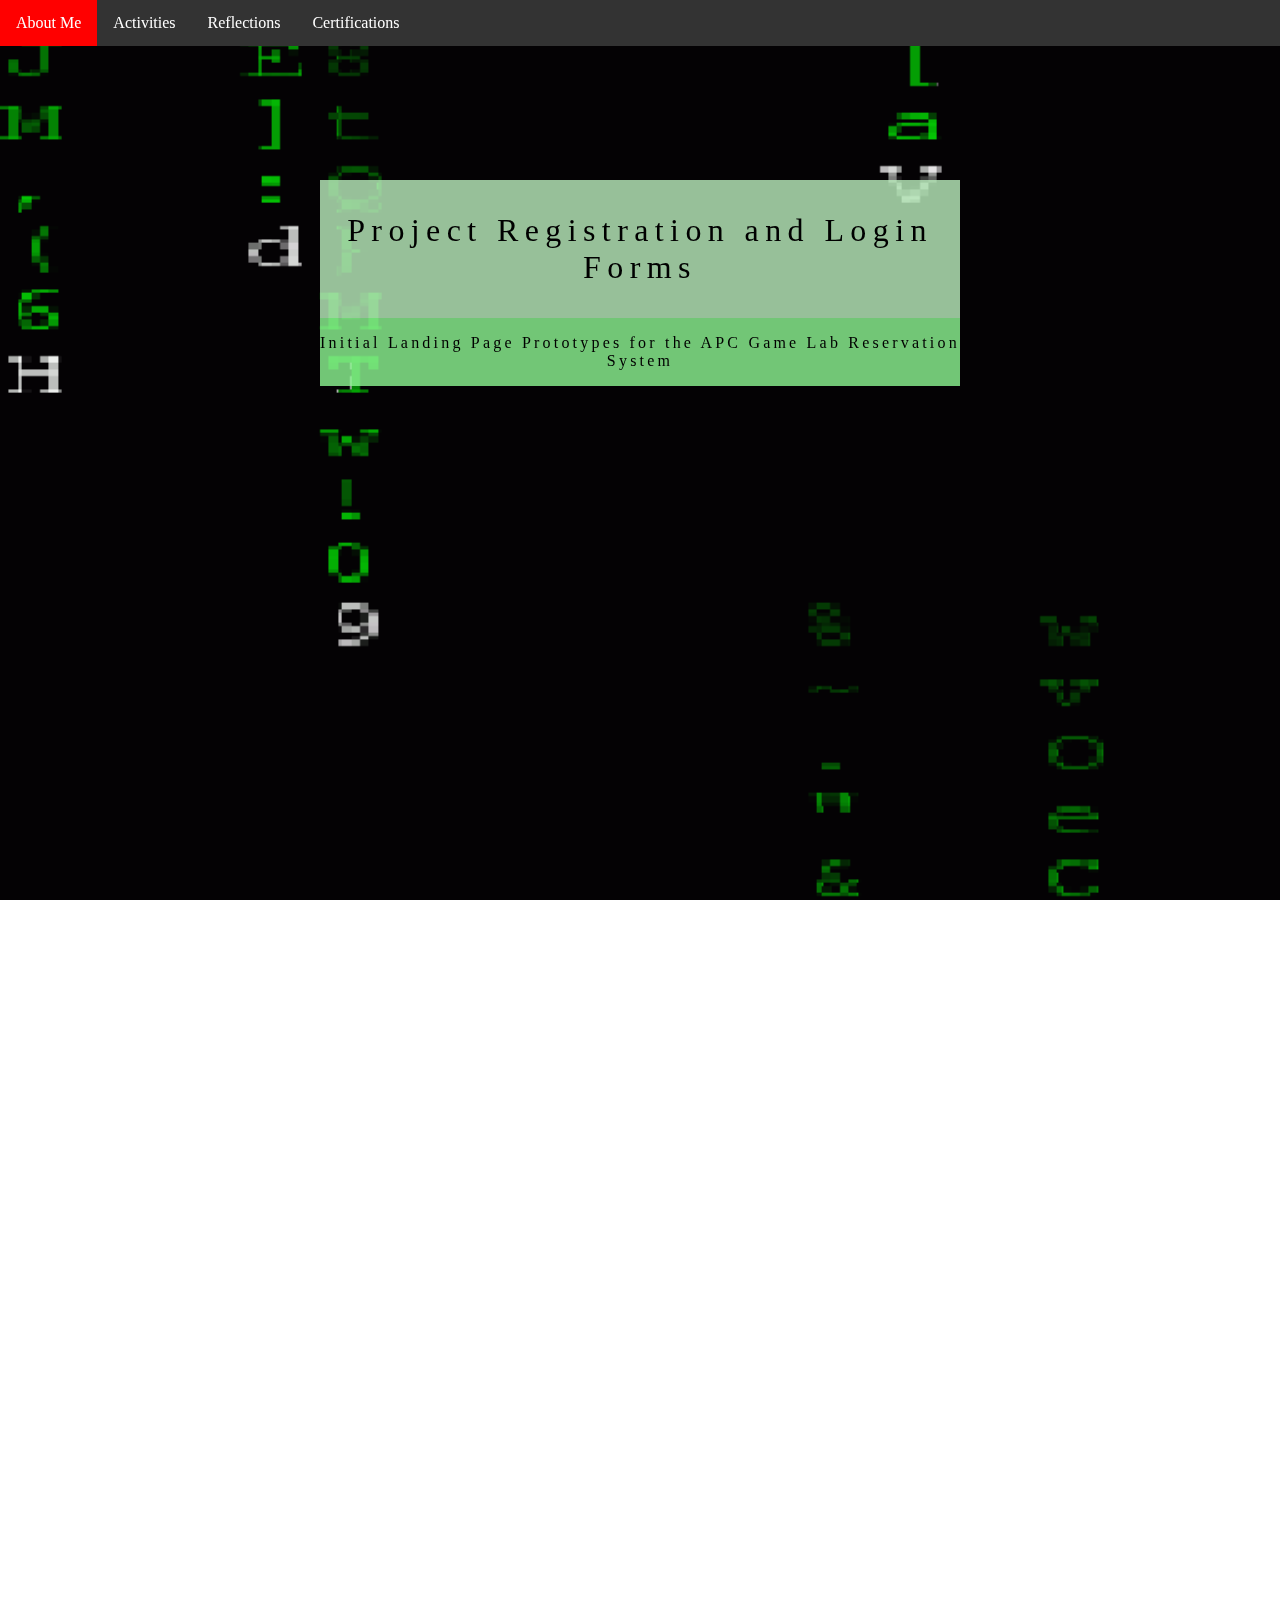
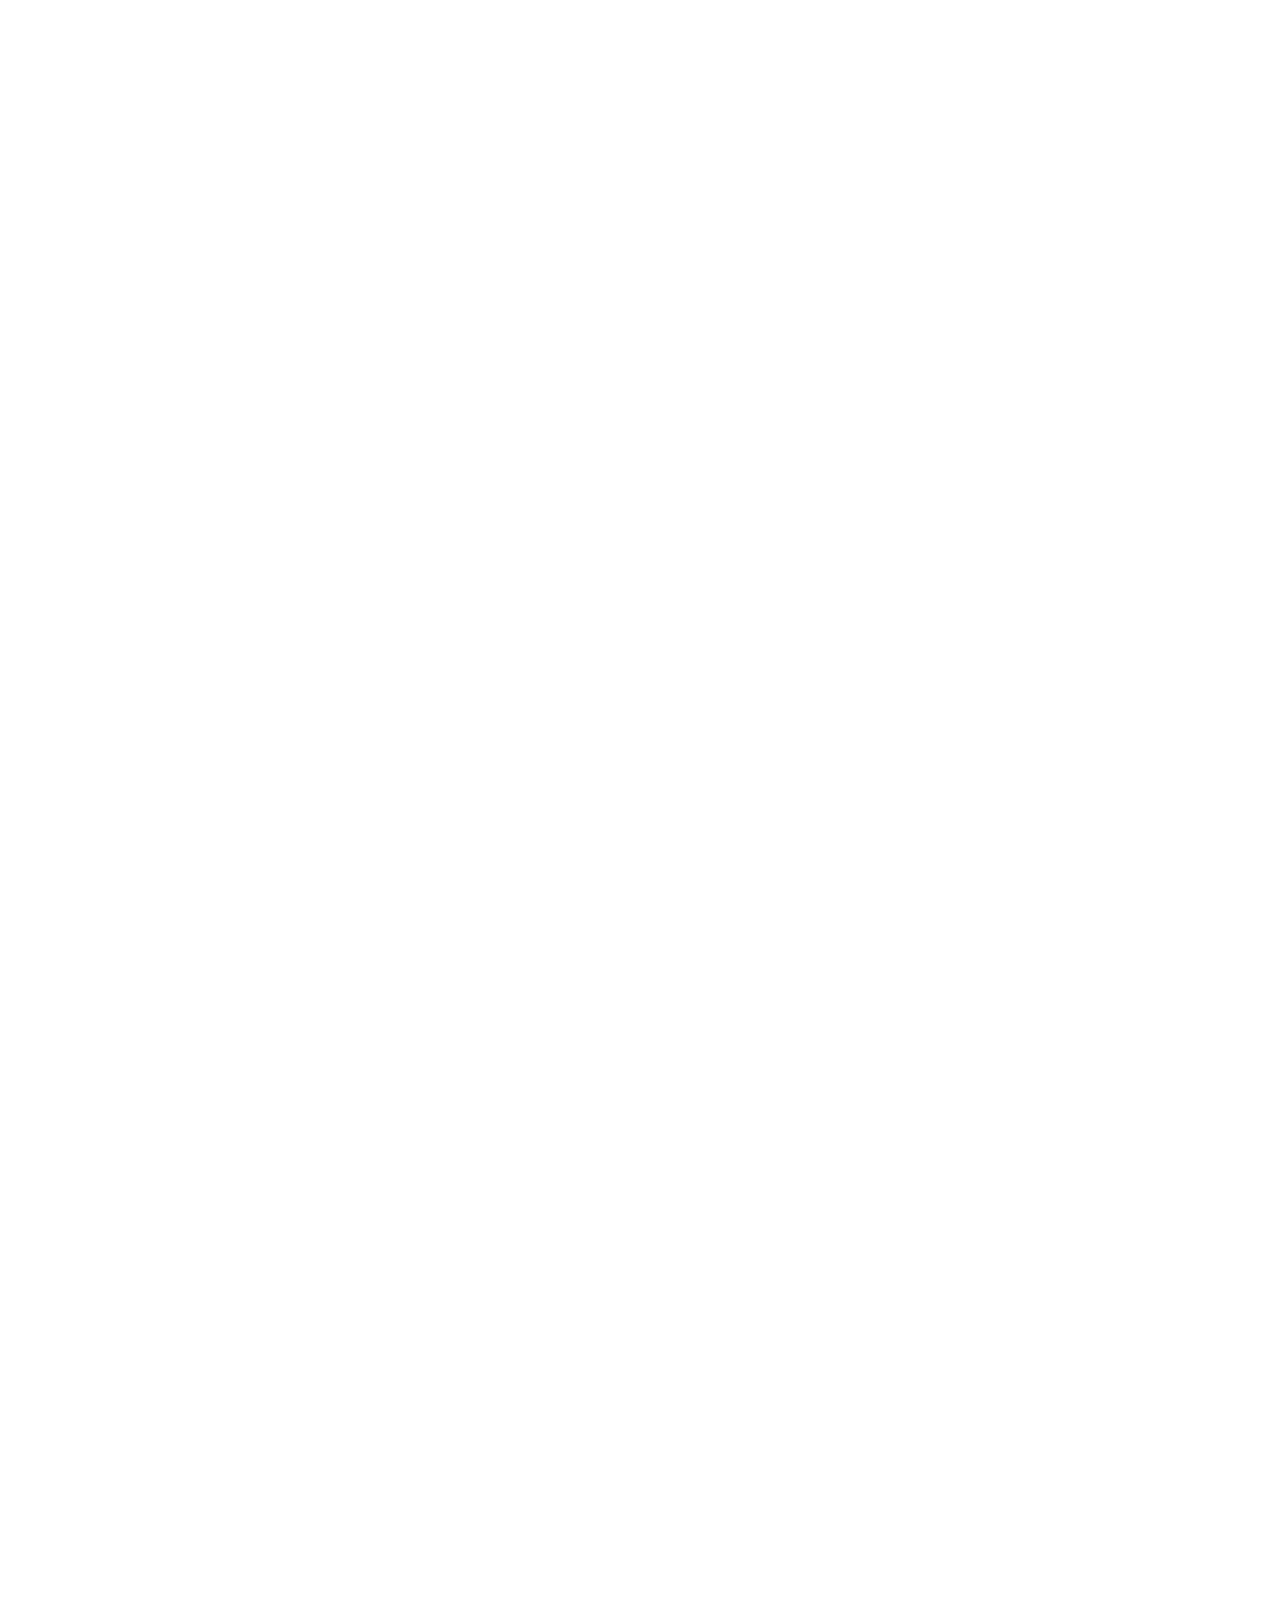
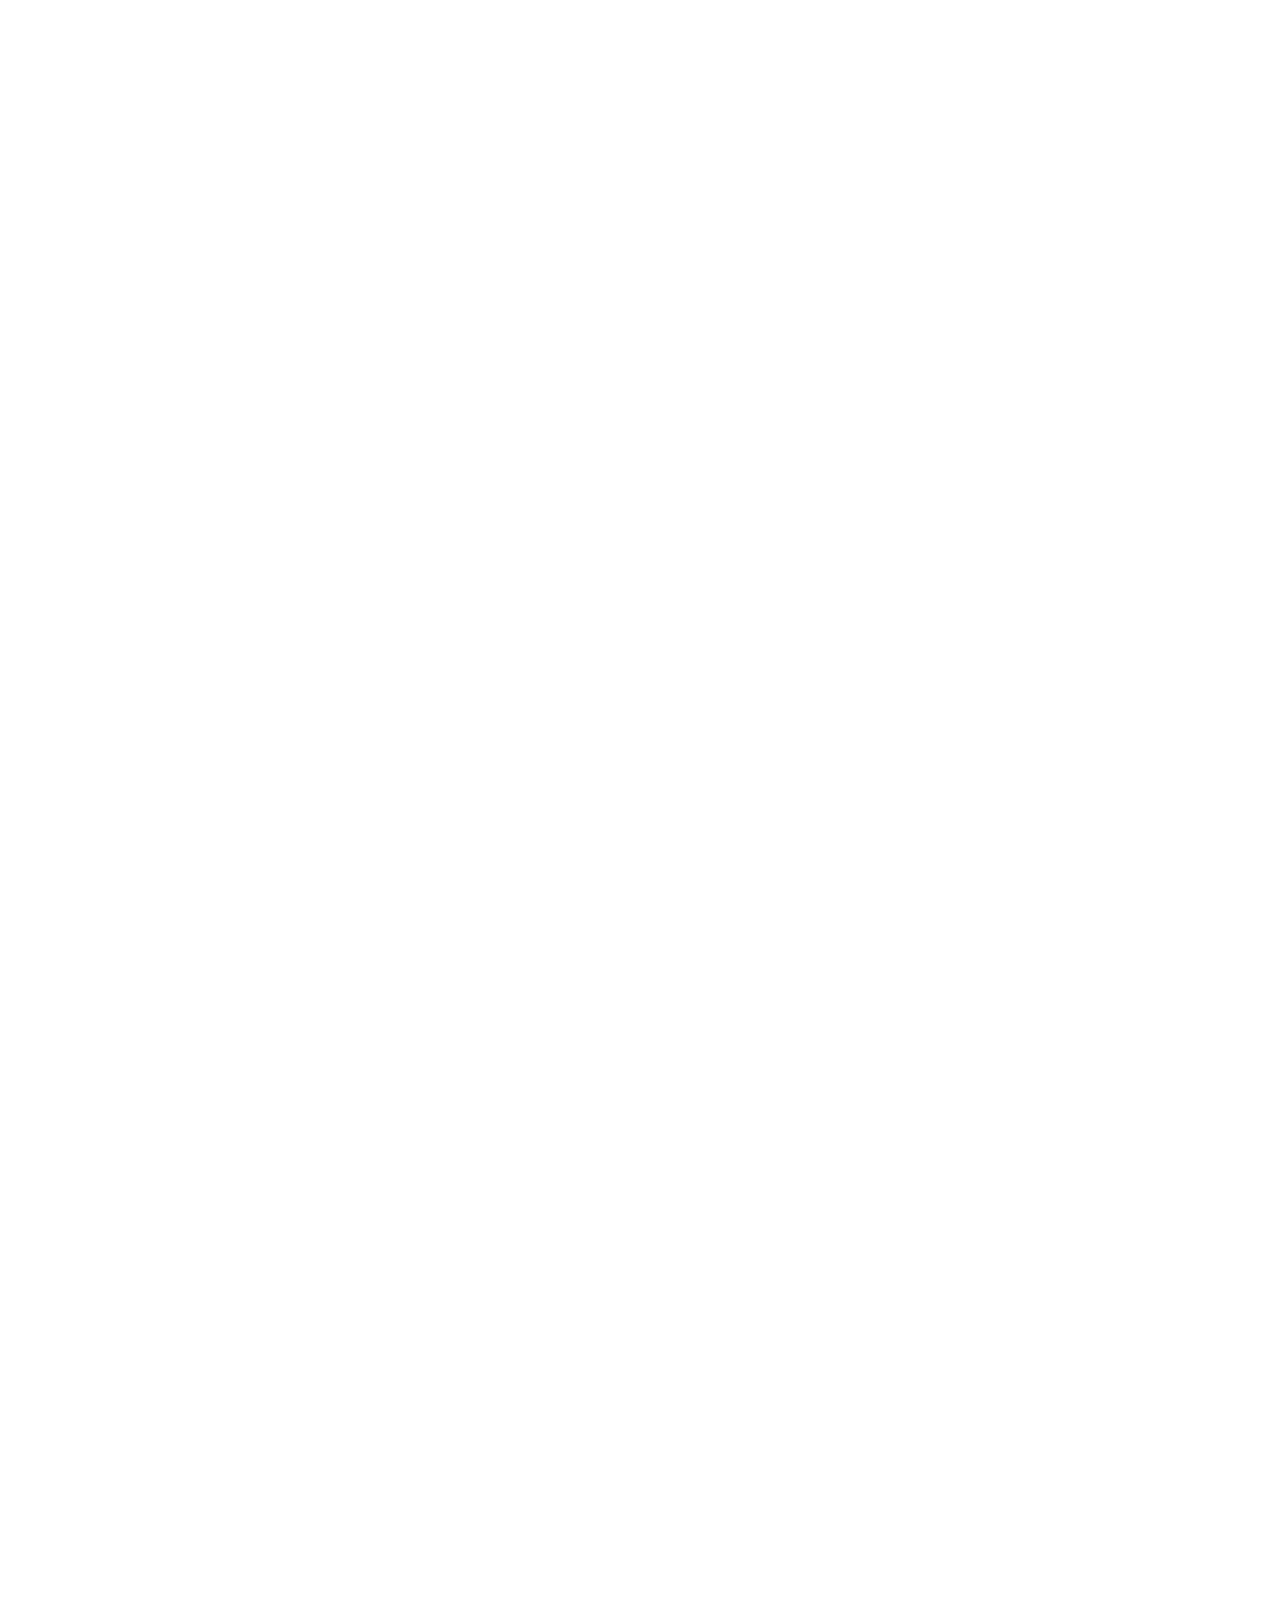
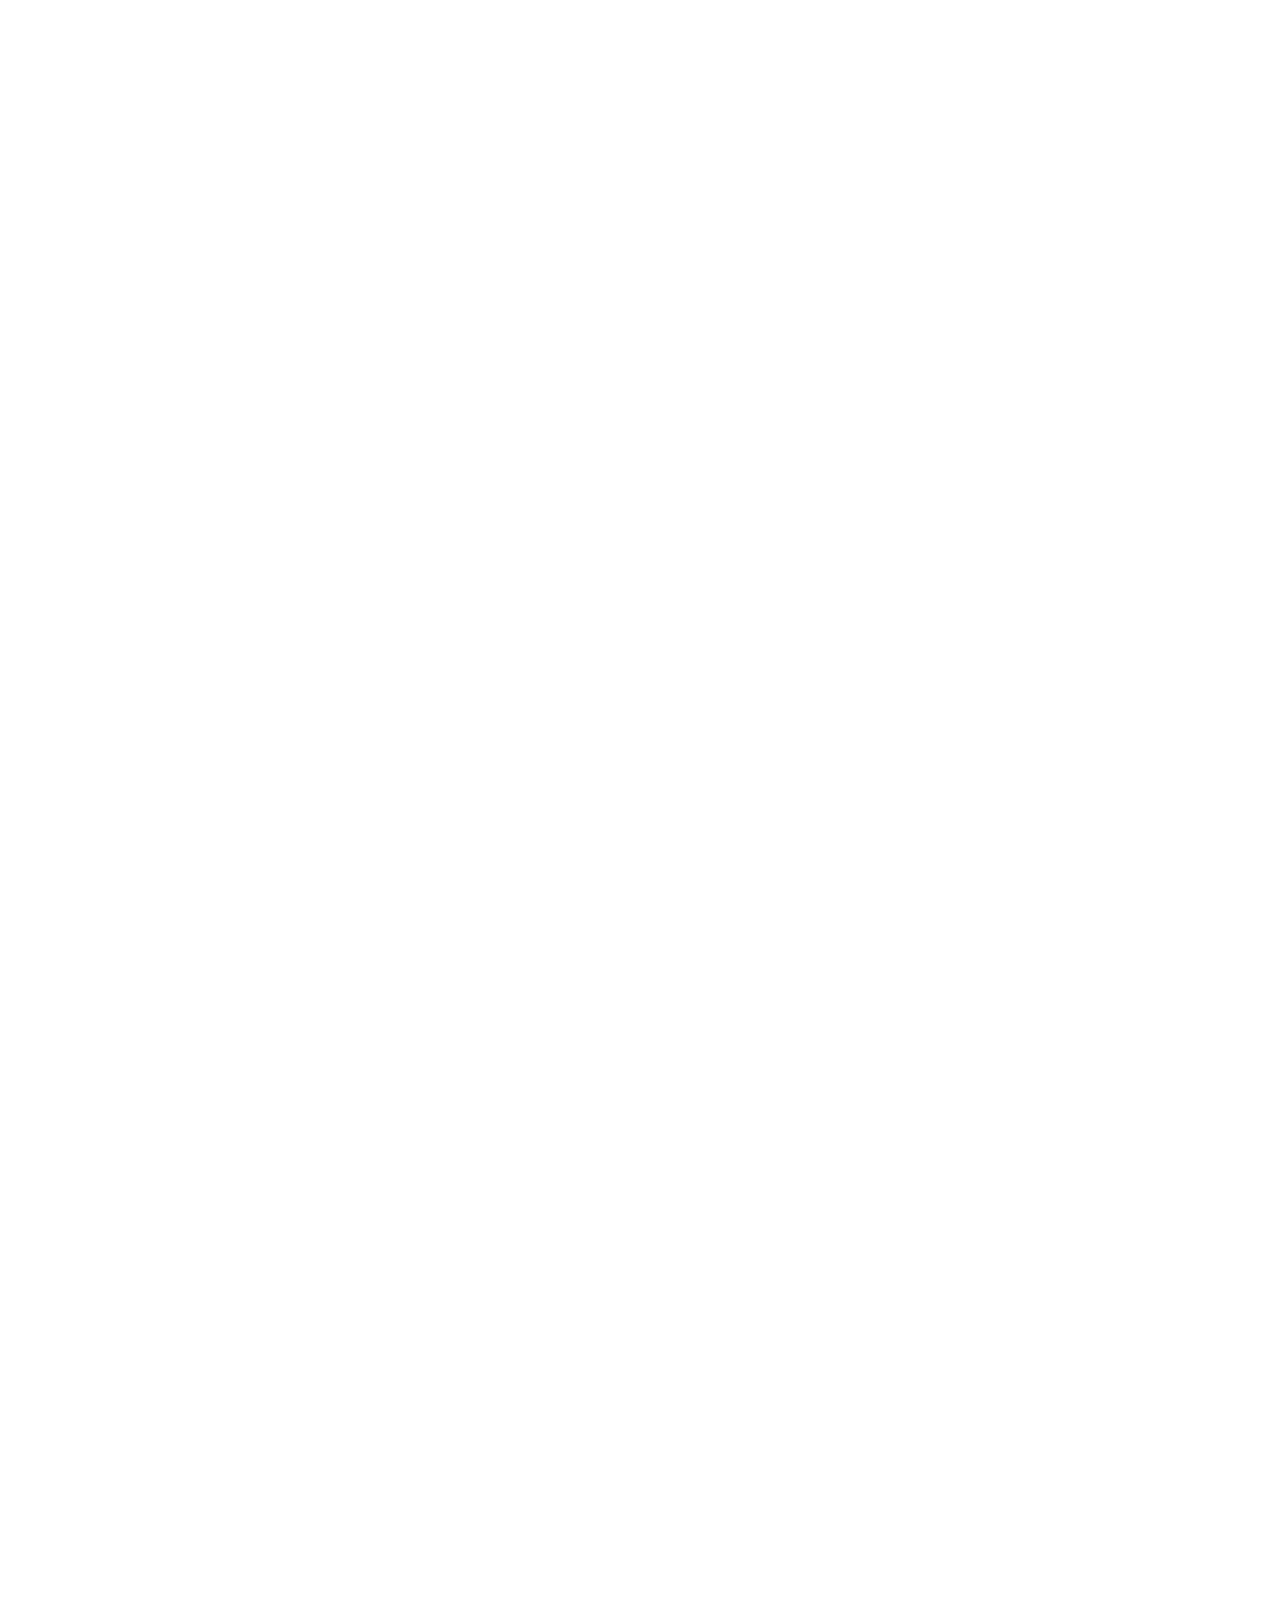
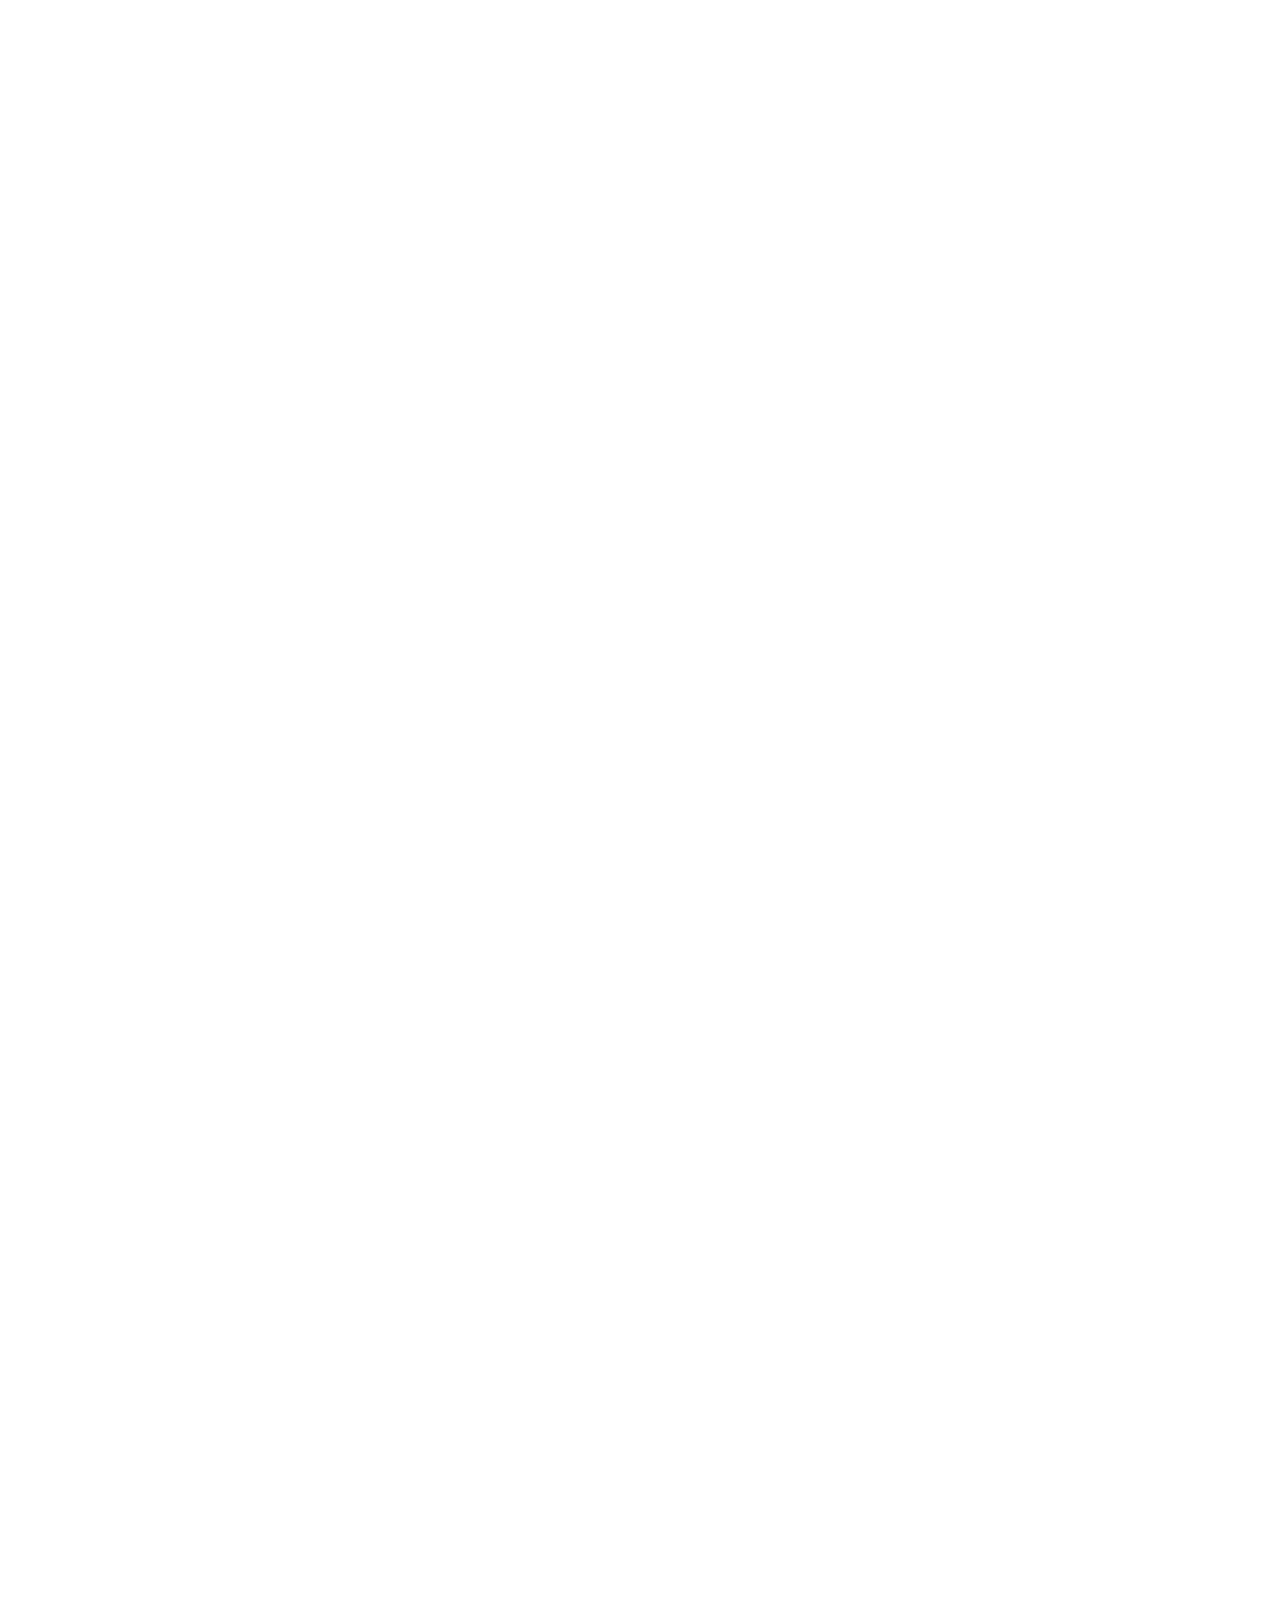
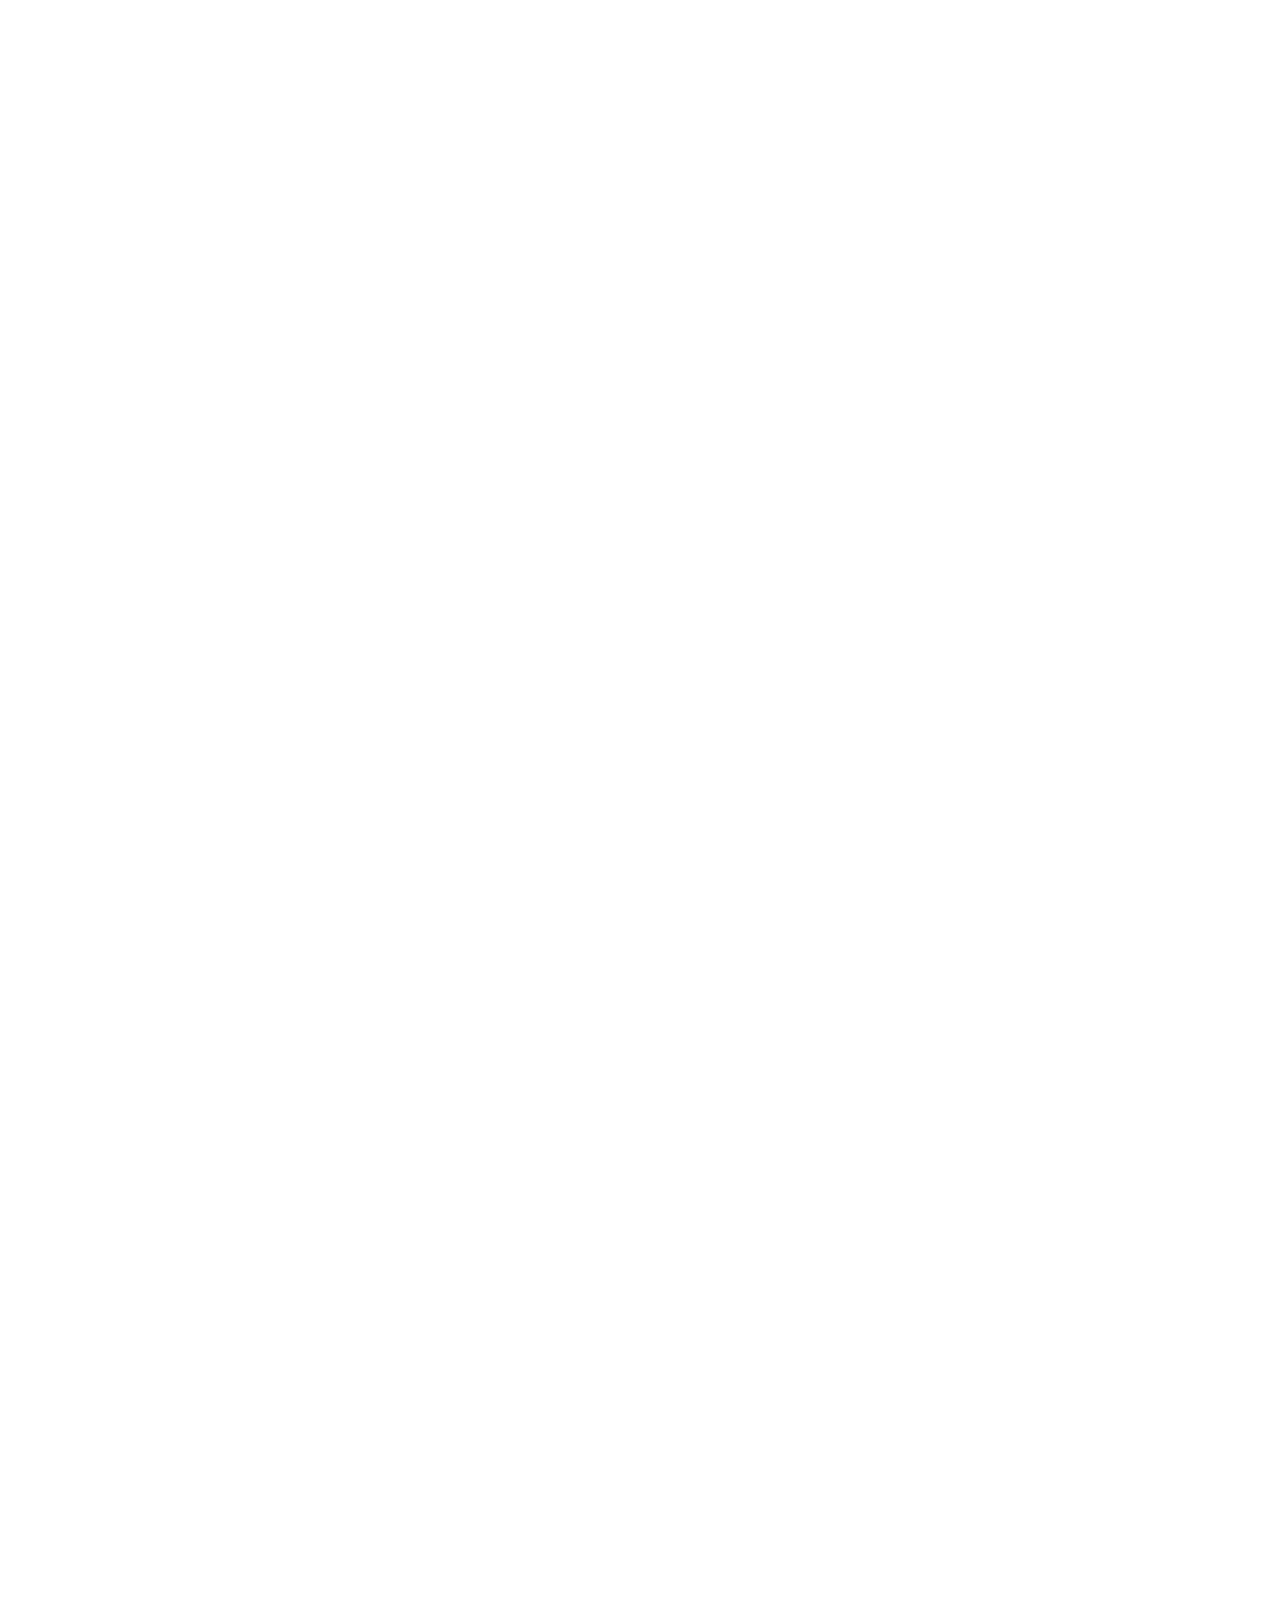
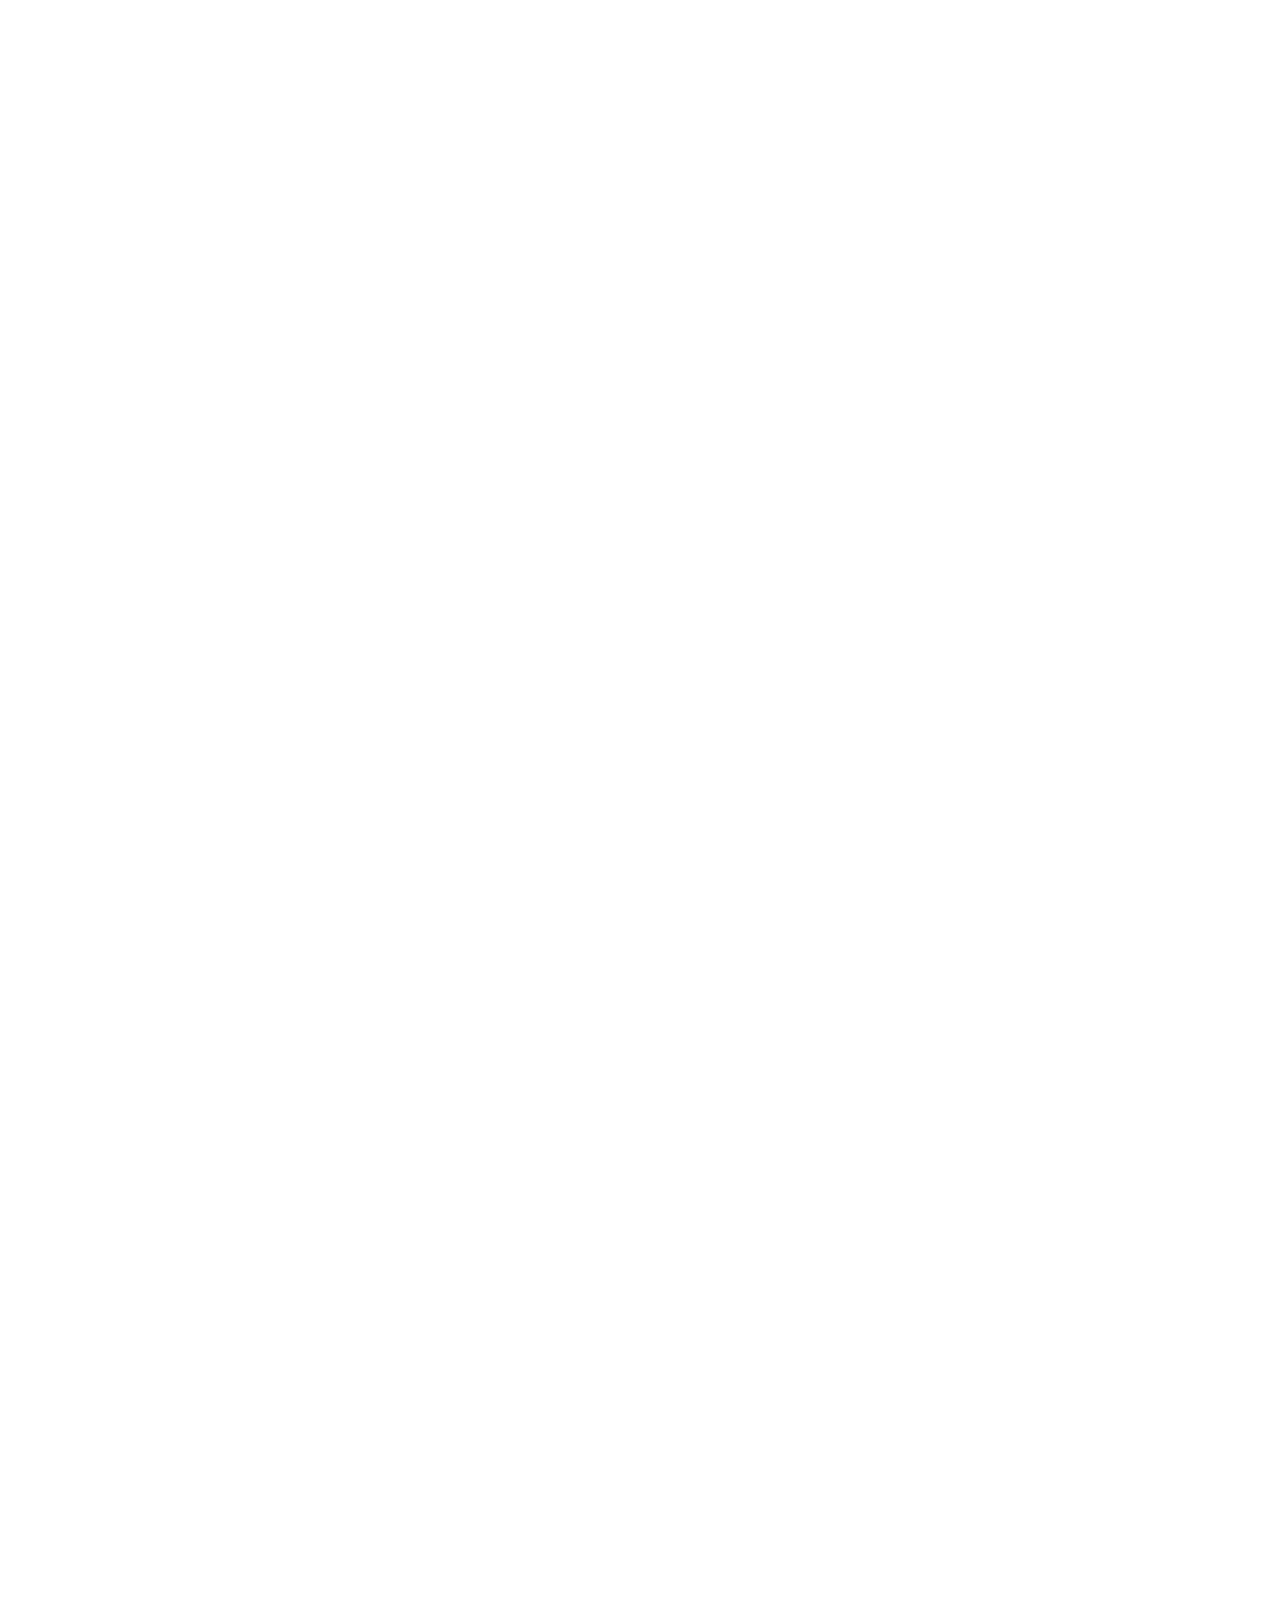
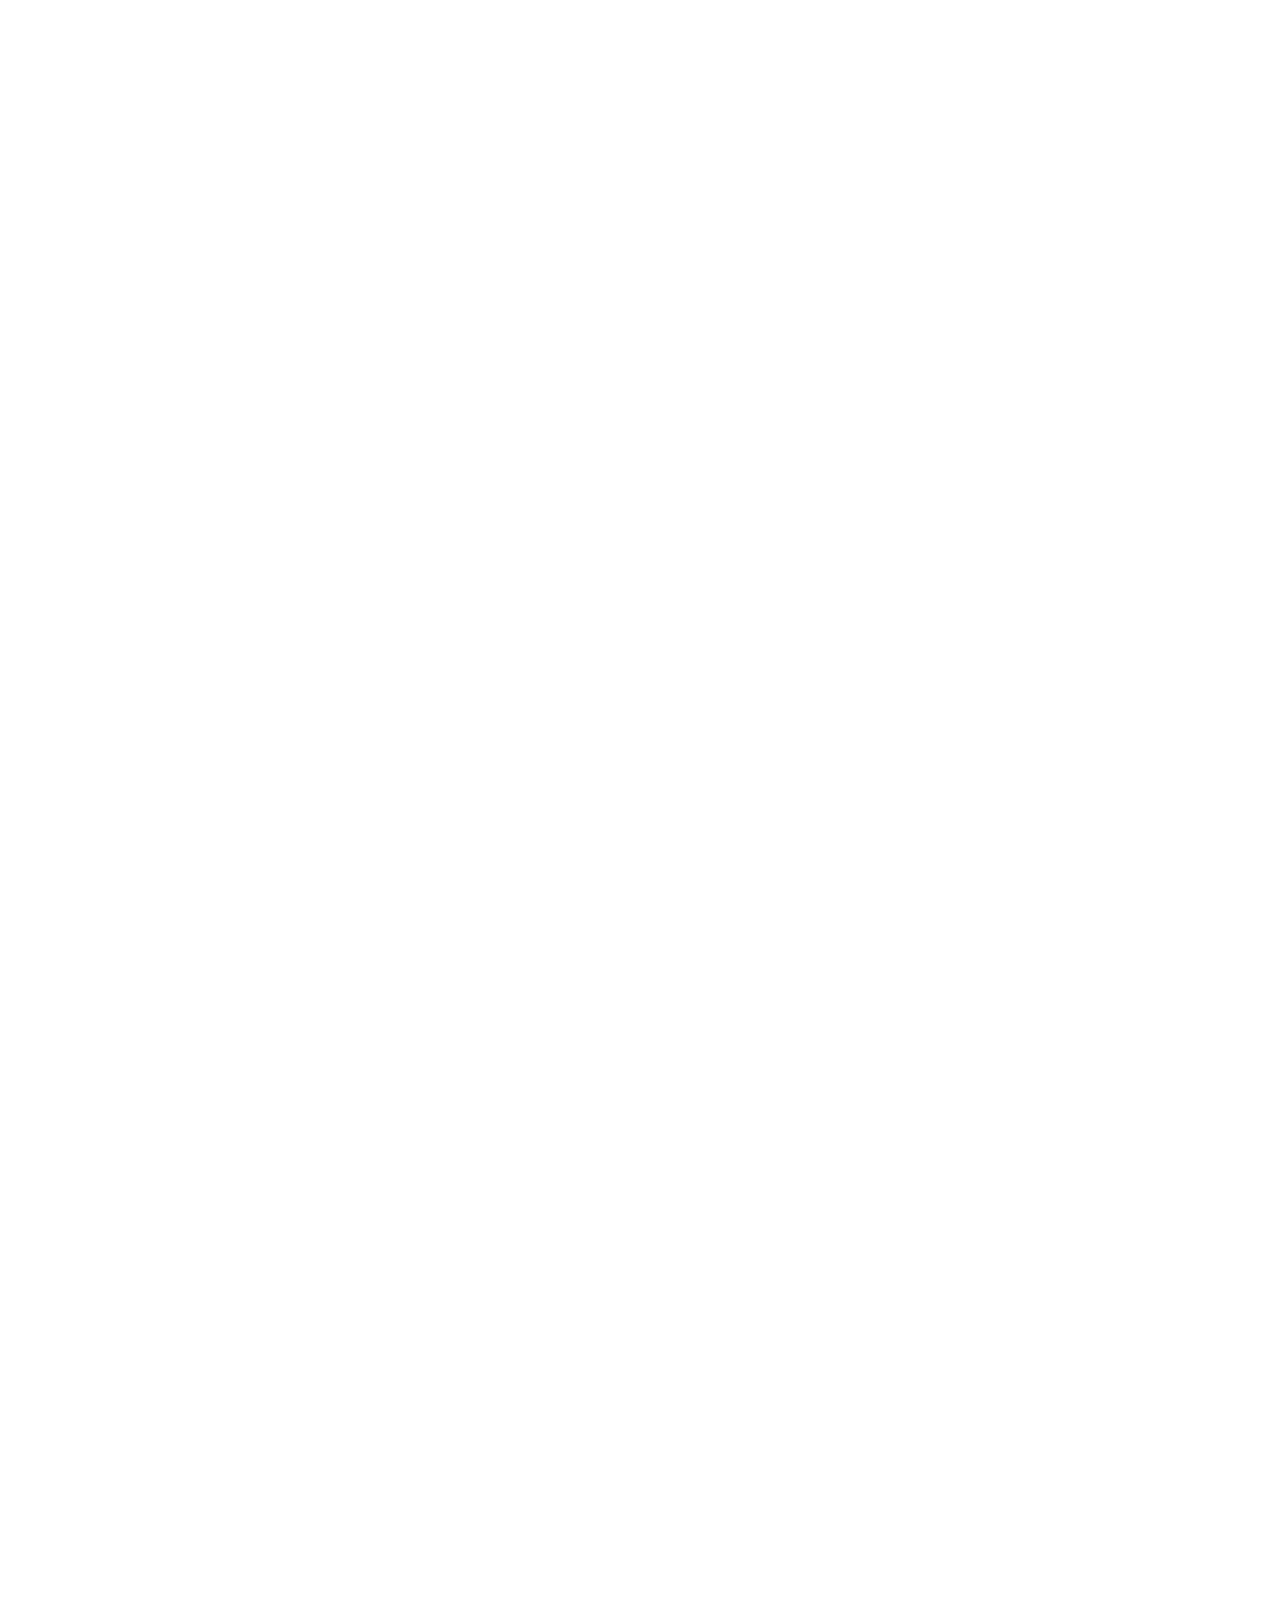
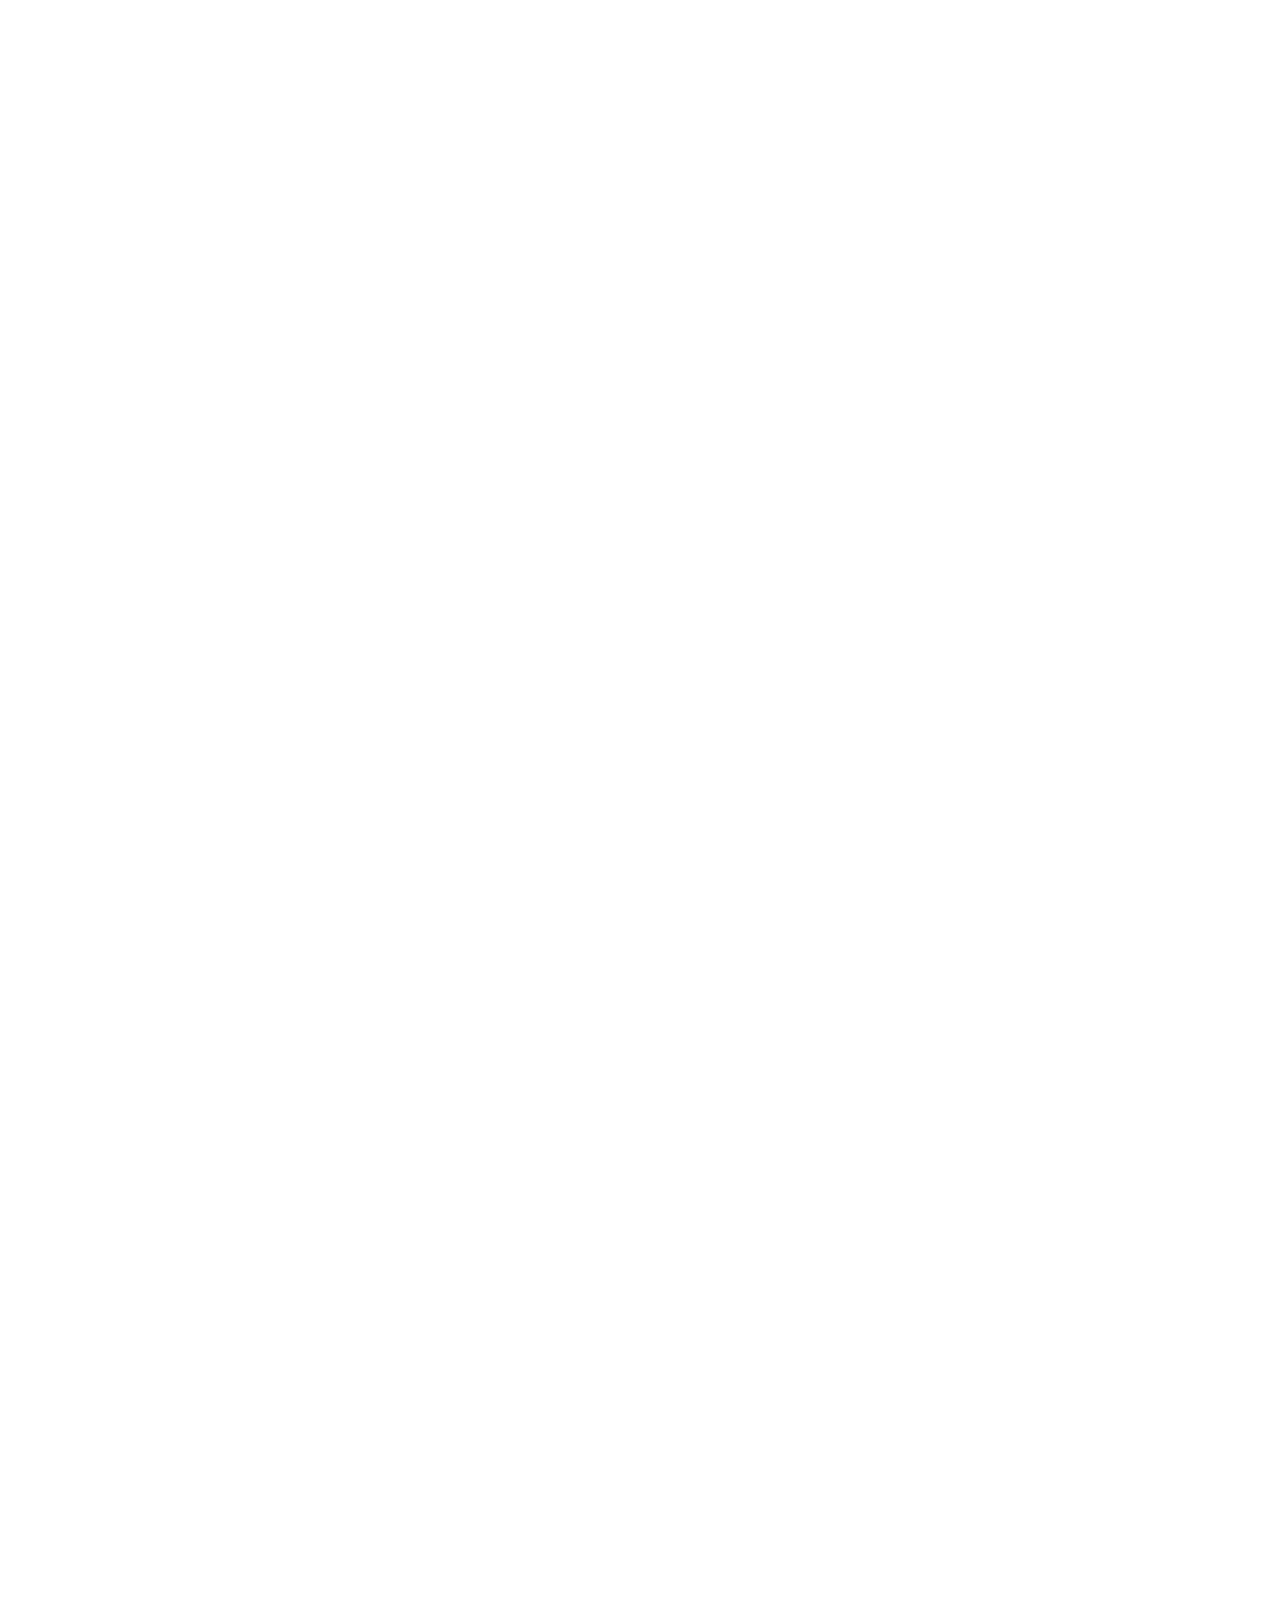
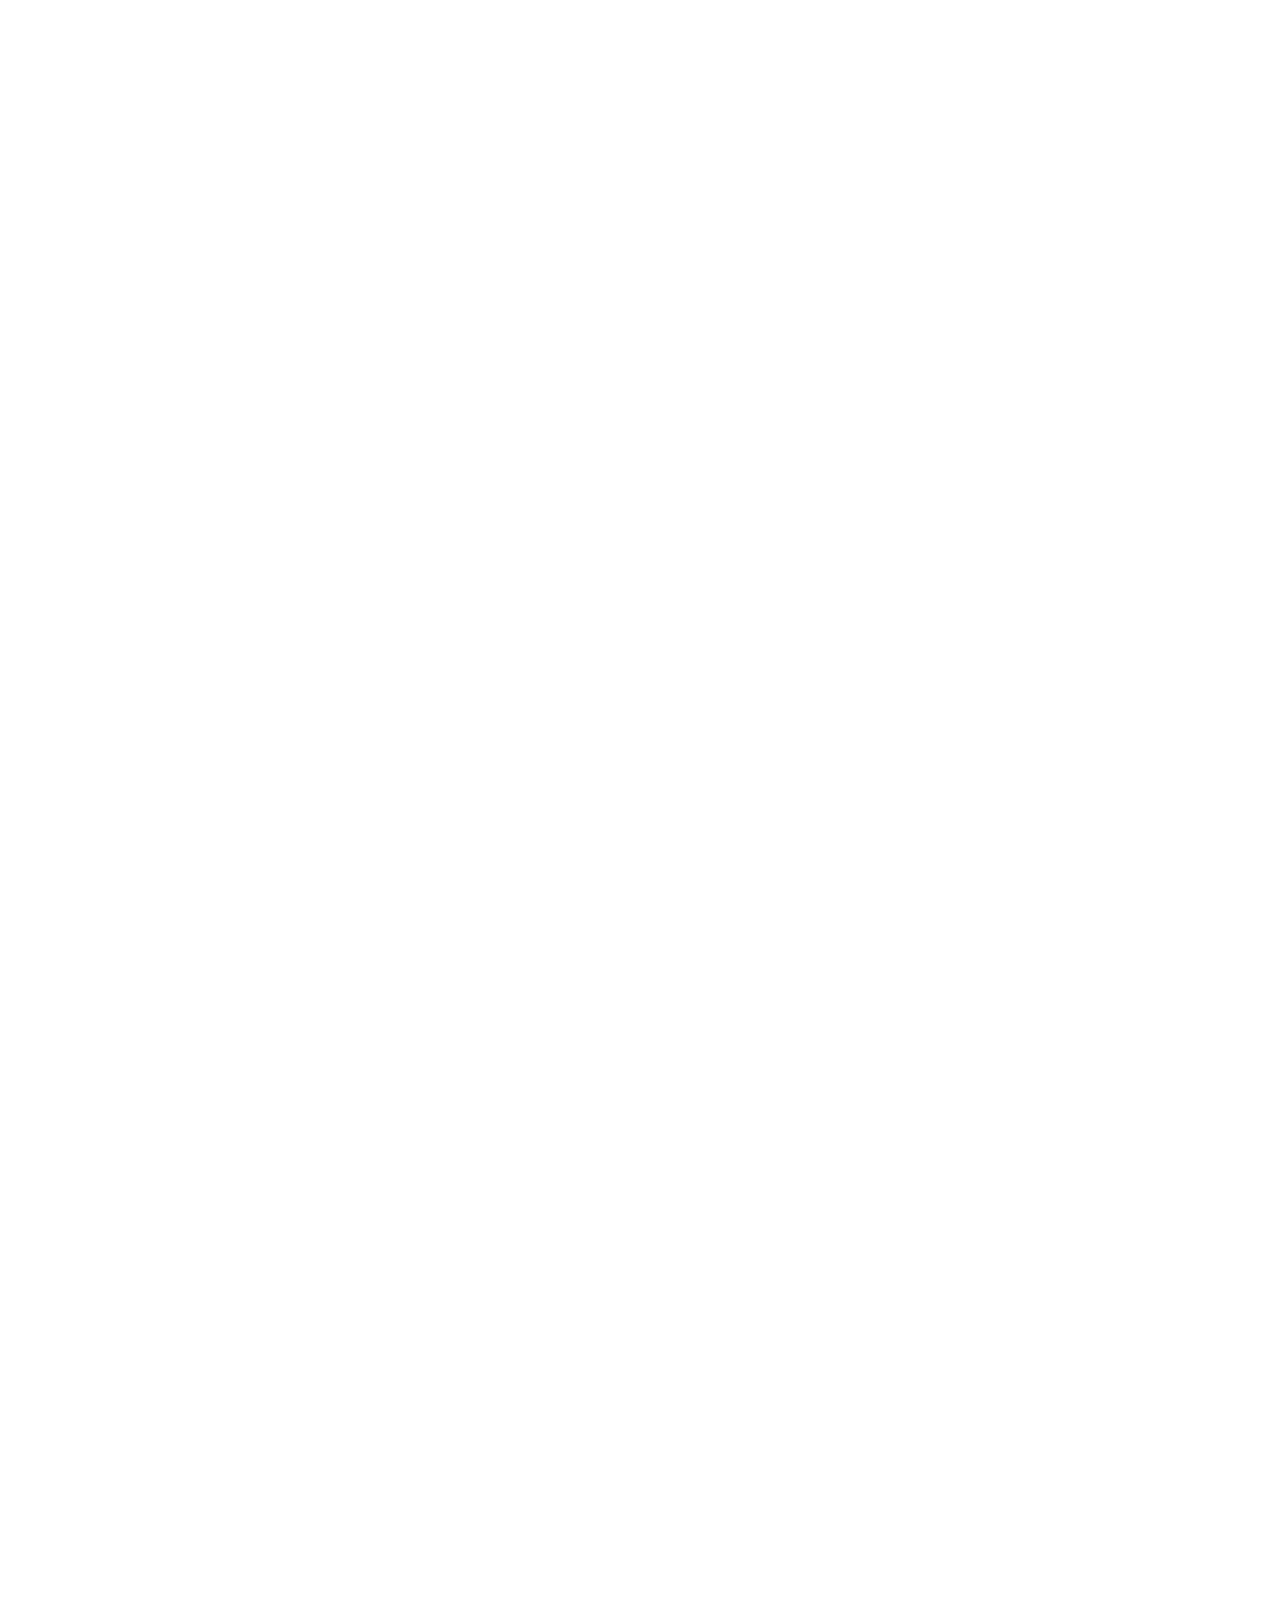
<file: RegAndLog.html>
<!DOCTYPE html>
<html>
<head>
	<title>Registration and Login Forms</title>
	<link rel="stylesheet" type="text/css" href="RegAndLog.css">
	<script src="RegAndLog.js"></script>
</head>
<body>

<a name = "top"></a>
<div class="navbar">
  <a href="index.html">About Me</a>
  <div class="subnav">
    <button class="subnavbtn">Activities <i class="fa fa-caret-down"></i></button>
    <div class="subnav-content">
      <a href="FavoriteApps.html">My Favorite Apps</a>
      <a href="Elevator.html">1000-floor Elevator</a>
	  <a href="Information Design.html">Information Design</a>
	  <a href="NeedFinding.html">Need Finding</a>
      <a href="RegAndLog.html" class = "active2">Registration and Login Forms</a>
      <a href="Personas.html">Personas</a>
      <a href="4by3GridDesign.html">4 by 3 Grids</a>
      <a href="12Columns.html">12 Column Design</a>
      <a href="https://sway.office.com/knOcFgQXhokKRe5P?ref=Link" id = "SwayLink">My Sample Sway</a>
      <a href="https://github.com/JulianSegunderaBass" id = "GitLink">My Github</a>
    </div>
  </div> 
  <a href="Reflections.html">Reflections</a> 
  <a href="Certifications.html">Certifications</a>
</div>

	<center>
		<header>
			<h1>Project Registration and Login Forms</h1>
			<p>Initial Landing Page Prototypes for the APC Game Lab Reservation System</p>
		</header>
	</center>


	

	<div class = "content">
		
		<p>Aside from the standard options to sign in with pre-existing accounts and to create one with a preferred personal email, brief information on the system is displayed in the center of the page. A navbar exists on the right side of the screen to identify the current page being visited.</p>

		<p>The main application uses a grid system with icons to reserve a slot for the game lab.</p>

		<p>The mobile version of the system is nearly identical other than its altered dimensions, as well as the addition of collapsing navbars.</p>


	</div>

	<div class = "content2">

		<h1 align = "center">Login, Sign Up and Application for Mobile</h1>

		<table style="width:25%" class = "center">
			<caption align = "bottom"><i>The Mobile Landing Page</i></caption>
			<tr>
				<td><img src="Mobile/mobile_1.png" class = "Mobile"></td>
			</tr>
		</table>

		<table style="width:25%" class = "center">
			<caption align = "bottom"><i>With Mobile Navbar</i></caption>
			<tr>
				<td><img src="Mobile/mobile_2.png" class = "Mobile"></td>
			</tr>
		</table>

		<table style="width:25%" class = "center">
			<caption align = "bottom"><i>Sign in with Office Account</i></caption>
			<tr>
				<td><img src="Mobile/mobile_3.png" class = "Mobile"></td>
			</tr>
		</table>

		<table style="width:25%" class = "center">
			<caption align = "bottom"><i>Errors when signing in with Office</i></caption>
			<tr>
				<td><img src="Mobile/mobile_4.png" class = "Mobile"></td>
			</tr>
		</table>

		<table style="width:25%" class = "center">
			<caption align = "bottom"><i>Signing up with personal email</i></caption>
			<tr>
				<td><img src="Mobile/mobile_5.png" class = "Mobile"></td>
			</tr>
		</table>

		<table style="width:25%" class = "center">
			<caption align = "bottom"><i>Errors when signing up with personal email</i></caption>
			<tr>
				<td><img src="Mobile/mobile_6.png" class = "Mobile"></td>
			</tr>
		</table>

		<table style="width:25%" class = "center">
				<caption align = "bottom"><i>Signing in with existing account</i></caption>
				<tr>
					<td><img src="Mobile/mobile_7.png" class = "Mobile"></td>
				</tr>
			</table>
	
			<table style="width:25%" class = "center">
				<caption align = "bottom"><i>Errors when signing in with existing account</i></caption>
				<tr>
					<td><img src="Mobile/mobile_8.png" class = "Mobile"></td>
				</tr>
			</table>
	
			<table style="width:25%" class = "center">
				<caption align = "bottom"><i>Contact Information Page</i></caption>
				<tr>
					<td><img src="Mobile/mobile_9.png" class = "Mobile"></td>
				</tr>
			</table>
	
			<table style="width:25%" class = "center">
				<caption align = "bottom"><i>Info on the Game Lab</i></caption>
				<tr>
					<td><img src="Mobile/mobile_10.png" class = "Mobile"></td>
				</tr>
			</table>
	
			<table style="width:25%" class = "center">
				<caption align = "bottom"><i>Cycling to view an image of the lab</i></caption>
				<tr>
					<td><img src="Mobile/mobile_11.png" class = "Mobile"></td>
				</tr>
			</table>
	
			<table style="width:25%" class = "center">
				<caption align = "bottom"><i>Calendar view before making reservation</i></caption>
				<tr>
					<td><img src="Mobile/mobile_12.png" class = "Mobile"></td>
				</tr>
			</table>

			<table style="width:25%" class = "center">
				<caption align = "bottom"><i>Side navigation</i></caption>
				<tr>
					<td><img src="Mobile/mobile_13.png" class = "Mobile"></td>
				</tr>
			</table>
		
			<table style="width:25%" class = "center">
				<caption align = "bottom"><i>Opposite side navigation to view personal account info</i></caption>
				<tr>
					<td><img src="Mobile/mobile_14.png" class = "Mobile"></td>
				</tr>
			</table>
		
			<table style="width:25%" class = "center">
				<caption align = "bottom"><i>Popup view of list of reservations on a particular day</i></caption>
				<tr>
					<td><img src="Mobile/mobile_15.png" class = "Mobile"></td>
				</tr>
			</table>
		
			<table style="width:25%" class = "center">
				<caption align = "bottom"><i>Editing and creating a reservation</i></caption>
				<tr>
					<td><img src="Mobile/mobile_16.png" class = "Mobile"></td>
				</tr>
			</table>
		
			<table style="width:25%" class = "center">
				<caption align = "bottom"><i>Confirmation when done setting a reservation</i></caption>
				<tr>
					<td><img src="Mobile/mobile_17.png" class = "Mobile"></td>
				</tr>
			</table>
		
			<table style="width:25%" class = "center">
				<caption align = "bottom"><i>Viewing personal account information when using an Office email</i></caption>
				<tr>
					<td><img src="Mobile/mobile_18.png" class = "Mobile"></td>
				</tr>
			</table>
			<table style="width:25%" class = "center">
				<caption align = "bottom"><i>Viewing personal account details using a personal email; Note the option to edit details.</i></caption>
				<tr>
					<td><img src="Mobile/mobile_19.png" class = "Mobile"></td>
				</tr>
			</table>
			
			<table style="width:25%" class = "center">
				<caption align = "bottom"><i>Viewing another person's account</i></caption>
				<tr>
					<td><img src="Mobile/mobile_20.png" class = "Mobile"></td>
				</tr>
			</table>
			
			<table style="width:25%" class = "center">
				<caption align = "bottom"><i>Sample of viewing a professor's account; note the difference in position and email format.</i></caption>
				<tr>
					<td><img src="Mobile/mobile_21.png" class = "Mobile"></td>
				</tr>
			</table>
			
					

		<!-- <table style="width:85%" class = "center" border = "1" align = "center">
			<tr>
				<td>Mobile Landing Page</td>
				<td><img src="Mobile/mobile_1.png" class = "Mobile"></td>
				<td>With Mobile Navbar</td>
				<td><img src="Mobile/mobile_2.png" class = "Mobile"></td>
			</tr>
			<tr>
				<td>Sign in with Office Account</td>
				<td><img src="Mobile/mobile_3.png" class = "Mobile"></td>
				<td>Errors when signing in with Office</td>
				<td><img src="Mobile/mobile_4.png" class = "Mobile"></td>
			</tr>
			<tr>
				<td>Mobile Landing Page</td>
				<td><img src="Mobile/mobile_5.png" class = "Mobile"></td>
				<td>With Mobile Navbar</td>
				<td><img src="Mobile/mobile_6.png" class = "Mobile"></td>
			</tr>
			<tr>
				<td>Mobile Landing Page</td>
				<td><img src="Mobile/mobile_7.png" class = "Mobile"></td>
				<td>With Mobile Navbar</td>
				<td><img src="Mobile/mobile_8.png" class = "Mobile"></td>
			</tr>
			<tr>
				<td>Mobile Landing Page</td>
				<td><img src="Mobile/mobile_9.png" class = "Mobile"></td>
				<td>With Mobile Navbar</td>
				<td><img src="Mobile/mobile_10.png" class = "Mobile"></td>
			</tr>
			<tr>
				<td>Mobile Landing Page</td>
				<td><img src="Mobile/mobile_11.png" class = "Mobile"></td>
				<td>With Mobile Navbar</td>
				<td><img src="Mobile/mobile_12.png" class = "Mobile"></td>
			</tr>
			<tr>
				<td>Mobile Landing Page</td>
				<td><img src="Mobile/mobile_13.png" class = "Mobile"></td>
				<td>With Mobile Navbar</td>
				<td><img src="Mobile/mobile_14.png" class = "Mobile"></td>
				</tr>
			<tr>
				<td>Mobile Landing Page</td>
				<td><img src="Mobile/mobile_15.png" class = "Mobile"></td>
				<td>With Mobile Navbar</td>
				<td><img src="Mobile/mobile_16.png" class = "Mobile"></td>
			</tr>
			<tr>
				<td>Mobile Landing Page</td>
				<td><img src="Mobile/mobile_17.png" class = "Mobile"></td>
				<td>With Mobile Navbar</td>
				<td><img src="Mobile/mobile_18.png" class = "Mobile"></td>
			</tr>
			<tr>
				<td>Mobile Landing Page</td>
				<td><img src="Mobile/mobile_19.png" class = "Mobile"></td>
				<td>With Mobile Navbar</td>
				<td><img src="Mobile/mobile_20.png" class = "Mobile"></td>
			</tr>
			<tr>
				<td>Mobile Landing Page</td>
				<td><img src="Mobile/mobile_21.png" class = "Mobile"></td>
				
			</tr>
			
		</table> -->

	</div>

	<div class = "content3">

		<a href="#top" class = "backtotop">Back to Top</a>

		<h1 align = "center">Login, Sign Up and Application for Web</h1>

		<table style="width:40%" class = "center">
				<caption align = "bottom"><i>The Web Landing Page</i></caption>
				<tr>
					<td><img src="PC/PC_1.png" class = "PC"></td>
				</tr>
			</table>
	
			<table style="width:40%" class = "center">
				<caption align = "bottom"><i>Signing in with an Office 365 account</i></caption>
				<tr>
					<td><img src="PC/PC_2.png" class = "PC"></td>
				</tr>
			</table>
	
			<table style="width:40%" class = "center">
				<caption align = "bottom"><i>Errors when signing in with an Office 365 account</i></caption>
				<tr>
					<td><img src="PC/PC_3.png" class = "PC"></td>
				</tr>
			</table>
	
			<table style="width:40%" class = "center">
				<caption align = "bottom"><i>Signing up with a personal email</i></caption>
				<tr>
					<td><img src="PC/PC_4.png" class = "PC"></td>
				</tr>
			</table>
	
			<table style="width:40%" class = "center">
				<caption align = "bottom"><i>Errors when signing up with a personal email</i></caption>
				<tr>
					<td><img src="PC/PC_5.png" class = "PC"></td>
				</tr>
			</table>
	
			<table style="width:40%" class = "center">
				<caption align = "bottom"><i>Signing in with an existing personal account</i></caption>
				<tr>
					<td><img src="PC/PC_6.png" class = "PC"></td>
				</tr>
			</table>
	
			<table style="width:40%" class = "center">
					<caption align = "bottom"><i>Errors when signing in with an existing personal account</i></caption>
					<tr>
						<td><img src="PC/PC_7.png" class = "PC"></td>
					</tr>
				</table>
		
				<table style="width:40%" class = "center">
					<caption align = "bottom"><i>The contact information page</i></caption>
					<tr>
						<td><img src="PC/PC_8.png" class = "PC"></td>
					</tr>
				</table>
		
				<table style="width:40%" class = "center">
					<caption align = "bottom"><i>Information page for the Game Lab</i></caption>
					<tr>
						<td><img src="PC/PC_9.png" class = "PC"></td>
					</tr>
				</table>
		
				<table style="width:40%" class = "center">
					<caption align = "bottom"><i>Calendar view before setting a reservation</i></caption>
					<tr>
						<td><img src="PC/PC_10.png" class = "PC"></td>
					</tr>
				</table>
		
				<table style="width:40%" class = "center">
					<caption align = "bottom"><i>Viewing the list of reservations for a particular day</i></caption>
					<tr>
						<td><img src="PC/PC_11.png" class = "PC"></td>
					</tr>
				</table>
		
				<table style="width:40%" class = "center">
					<caption align = "bottom"><i>Viewing a previously set reservation by another person</i></caption>
					<tr>
						<td><img src="PC/PC_12.png" class = "PC"></td>
					</tr>
				</table>
	
				<table style="width:40%" class = "center">
					<caption align = "bottom"><i>Making and editing your own reservation</i></caption>
					<tr>
						<td><img src="PC/PC_13.png" class = "PC"></td>
					</tr>
				</table>
			
				<table style="width:40%" class = "center">
					<caption align = "bottom"><i>Confirming and reviewing your set reservation</i></caption>
					<tr>
						<td><img src="PC/PC_14.png" class = "PC"></td>
					</tr>
				</table>
			
				<table style="width:40%" class = "center">
					<caption align = "bottom"><i>Viewing your own account details when using an Office email account</i></caption>
					<tr>
						<td><img src="PC/PC_15.png" class = "PC"></td>
					</tr>
				</table>
			
				<table style="width:40%" class = "center">
					<caption align = "bottom"><i>Viewing your own account details when using a personal email other than office; note the edit option</i></caption>
					<tr>
						<td><img src="PC/PC_16.png" class = "PC"></td>
					</tr>
				</table>
			
				<table style="width:40%" class = "center">
					<caption align = "bottom"><i>Viewing the account details of another student</i></caption>
					<tr>
						<td><img src="PC/PC_17.png" class = "PC"></td>
					</tr>
				</table>
			
				<table style="width:40%" class = "center">
					<caption align = "bottom"><i>Sample of viewing the account of a professor; note the difference in position</i></caption>
					<tr>
						<td><img src="PC/PC_18.png" class = "PC"></td>
					</tr>
				</table>
		<!-- <table style="width:95%" class = "center" border = "1" align = "center">
			<tr>
				<td>Mobile Landing Page</td>
				<td><img src="PC/PC_1.png" class = "PC"></td>
				<td>With Mobile Navbar</td>
				<td><img src="PC/PC_2.png" class = "PC"></td>
			</tr>
			<tr>
				<td>Mobile Landing Page</td>
				<td><img src="PC/PC_3.png" class = "PC"></td>
				<td>With Mobile Navbar</td>
				<td><img src="PC/PC_4.png" class = "PC"></td>
			</tr>
			<tr>
				<td>Mobile Landing Page</td>
				<td><img src="PC/PC_5.png" class = "PC"></td>
				<td>With Mobile Navbar</td>
				<td><img src="PC/PC_6.png" class = "PC"></td>
			</tr>
			<tr>
				<td>Mobile Landing Page</td>
				<td><img src="PC/PC_7.png" class = "PC"></td>
				<td>With Mobile Navbar</td>
				<td><img src="PC/PC_8.png" class = "PC"></td>
			</tr>
			<tr>
				<td>Mobile Landing Page</td>
				<td><img src="PC/PC_9.png" class = "PC"></td>
				<td>With Mobile Navbar</td>
				<td><img src="PC/PC_10.png" class = "PC"></td>
			</tr>
			<tr>
				<td>Mobile Landing Page</td>
				<td><img src="PC/PC_11.png" class = "PC"></td>
				<td>With Mobile Navbar</td>
				<td><img src="PC/PC_12.png" class = "PC"></td>
			</tr>
			<tr>
				<td>Mobile Landing Page</td>
				<td><img src="PC/PC_13.png" class = "PC"></td>
				<td>With Mobile Navbar</td>
				<td><img src="PC/PC_14.png" class = "PC"></td>
				</tr>
			<tr>
				<td>Mobile Landing Page</td>
				<td><img src="PC/PC_15.png" class = "PC"></td>
				<td>With Mobile Navbar</td>
				<td><img src="PC/PC_16.png" class = "PC"></td>
			</tr>
			<tr>
				<td>Mobile Landing Page</td>
				<td><img src="PC/PC_17.png" class = "PC"></td>
				<td>With Mobile Navbar</td>
				<td><img src="PC/PC_18.png" class = "PC"></td>
			</tr>
			
			
		</table> -->

	</div>

</body>
</html>
</file>
<file: index.css>
html {
	height: 100%;
	overflow: hidden;
}

body {
	color: #fff;
	margin: 0;
	padding: 0;
	perspective: 1px;
	transform-style: preserve-3d;
	height: 100%;
	overflow-y: scroll;
	overflow-x: hidden;
	font-family: "Luna";
}

.navbar {
  overflow: hidden;
  background-color: #333; 
}

.navbar a {
  float: left;
  font-size: 16px;
  color: white;
  text-align: center;
  padding: 14px 16px;
  text-decoration: none;
}

.subnav {
  float: left;
  overflow: hidden;
}

.subnav .subnavbtn {
  font-size: 16px;  
  border: none;
  outline: none;
  color: white;
  padding: 14px 16px;
  background-color: inherit;
  font-family: inherit;
  margin: 0;
}

.navbar a:hover, .subnav:hover .subnavbtn {
  background-color: red;
}

.subnav-content {
  display: none;
  position: absolute;
  left: 0;
  background-color: red;
  width: 100%;
  z-index: 1;
}

.subnav-content a {
  float: left;
  color: white;
  text-decoration: none;
}

.subnav-content a:hover {
  background-color: #eee;
  color: black;
}

.subnav:hover .subnav-content {
  display: block;
}

.active {
  background-color: #4CAF50;
}

#GitLink:hover {
	background-color: #000642;
	color: white;
}

#SwayLink:hover {
  background-color: #0a8a52;
  color: white;
}

header {
	box-sizing: border-box;
	min-height: 100vh;
	padding: 30vw 0 5vw;
	position: relative;
	transform-style: inherit;
	width: 100vw;

}

header h1 {
	margin-top: -250px;
	background-color: rgba(15, 15, 15, 0.8);
	width: 50%;
}

header p {
	background-color: rgba(26, 26, 26, 0.8);
	width: 50%;
}

header ul {
	position: fixed;
	padding: 0 0 0;
}

header, header:before {
	background: 50% 50% / cover;
}

header::before {
	bottom: 0;
	content: "";
	left: 0;
	position: absolute;
	right: 0;
	top: 0;
	display: block;
	background-image: url("https://media2.giphy.com/media/x3hyLhvLcixEY/source.gif");
	background-size: cover;
	transform-origin: center center 0;
	transform: translateZ(-1px) scale(2);
	z-index: -1;
	min-height: 100vh;
}

header * {
	font-weight: normal;
	letter-spacing: 0.2em;
	text-align: center;
	margin: 0;
	padding: 1em 0;
}

.content {
	box-sizing: border-box;
	min-height: 10vh;
	padding: 0 0 4vh;
	position: relative;
	transform-style: inherit;
	width: 99vw;
	background-color: black;
}

/* .content::before {
	bottom: 0;
	content: "";
	left: 0;
	position: absolute;
	right: 0;
	top: 0;
	display: block;
	background-size: cover;
	transform-origin: center center 0;
	transform: translateZ(-1px) scale(2);
	z-index: -1;
	min-height: 100vh;
} */

.content * {
	font-weight: normal;
	letter-spacing: 0.2em;
	/*text-align: center;*/
	margin: 0;
	padding: 1em 0;
}

.content2 {
	box-sizing: border-box;
	min-height: 10vh;
	padding: 2vw 0 5vw;
	position: relative;
	transform-style: inherit;
	width: 99vw;
	background-color: #7a1914;
}

/* .content2::before {
	bottom: 0;
	content: "";
	left: 0;
	position: absolute;
	right: 0;
	top: 0;
	display: block;
	background-size: cover;
	transform-origin: center center 0;
	transform: translateZ(-1px) scale(2);
	z-index: -1;
	min-height: 100vh;
} */

.content2 * {
	font-weight: normal;
	letter-spacing: 0.2em;
	text-align: center;
	margin-left: 50px;
	margin-right: 50px;
	padding: 1em 0;
}

.content3 {
	box-sizing: border-box;
	min-height: 10vh;
	padding: 2vw 0 0;
	position: relative;
	transform-style: inherit;
	width: 99vw;
	background-color: #0b4200;
	color: white;
}

/*.content3::before {
	bottom: 0;
	content: "";
	left: 0;
	position: absolute;
	right: 0;
	top: 0;
	display: block;
	background-size: cover;
	transform-origin: center center 0;
	transform: translateZ(-1px) scale(2);
	z-index: -1;
	min-height: 100vh;
}*/

.content3 * {
	font-weight: normal;
	letter-spacing: 0.2em;
	text-align: center;
	margin: 0;
	padding: 1em 0;
}

#ProfilePic {
	height: 350px;
	width: 270px;
	padding-right: 5px;
}

.floatingText {
	float: left;
}

/*figure {
	display:inline-block;
	float: left;
}*/

.imageContainer {
   position: relative;
   height: 200px;
   width: 200px;
   margin-right: 5px;
   background-image: url("profile pic.jpg");
   background-size: cover;
   float: left;
 }

.imageContainer .imageText {
	position: absolute;  
	bottom: 0; 
	background: rgba(61, 61, 61, 1);
	font-family: Arial;
	font-size: 10px; 
	padding: 0 5px 0 0;
 }

/*.imageBox{
	position: relative;
    display: inline-block; 

}
.imageBox .imageText{
    position: absolute;
    
    top: 84%; 
    background: rgba(61, 61, 61, 1);
    font-family: Arial;
    font-size: 10px;
    color: #fff;
    
    padding: 0 5px 0 0;

}	 */
</file>
<file: 12Columns.css>
html {
	height: 100%;
	overflow: hidden;
}

body {
	color: #fff;
	margin: 0;
	padding: 0;
	perspective: 1px;
	transform-style: preserve-3d;
	height: 100%;
	overflow-y: scroll;
	overflow-x: hidden;
	font-family: "Luna";
}

.navbar {
  overflow: hidden;
  background-color: #333; 
}

.navbar a {
  float: left;
  font-size: 16px;
  color: white;
  text-align: center;
  padding: 14px 16px;
  text-decoration: none;
}

.subnav {
  float: left;
  overflow: hidden;
}

.subnav .subnavbtn {
  font-size: 16px;  
  border: none;
  outline: none;
  color: white;
  padding: 14px 16px;
  background-color: inherit;
  font-family: inherit;
  margin: 0;
}

.navbar a:hover, .subnav:hover .subnavbtn {
  background-color: red;
}

.subnav-content {
  display: none;
  position: absolute;
  left: 0;
  background-color: red;
  width: 100%;
  z-index: 1;
}

.subnav-content a {
  float: left;
  color: white;
  text-decoration: none;
}

.subnav-content a:hover {
  background-color: #eee;
  color: black;
}

.subnav:hover .subnav-content {
  display: block;
}
.active2 {
  background-color: #4CAF50;
}


#SwayLink:hover {
  background-color: #0a8a52;
  color: white;
}

#GitLink:hover {
	background-color: #000642;
	color: white;
}

header {
	box-sizing: border-box;
	min-height: 100vh;
	padding: 30vw 0 5vw;
	position: relative;
	transform-style: inherit;
	width: 100vw;
	color: black;

}

header h1 {
	margin-top: -250px;
	background-color: rgba(226, 156, 3, 0.8);
	width: 50%;
}

header p {
	background-color: rgba(201, 180, 124, 0.8);
	color: black;
	width: 50%;
}

header ul {
	position: fixed;
	padding: 0 0 0;
}

header, header:before {
	background: 50% 50% / cover;
}

header::before {
	bottom: 0;
	content: "";
	left: 0;
	position: absolute;
	right: 0;
	top: 0;
	display: block;
	background-image: url("http://eskipaper.com/images/animated-gifs-1.jpg");
	background-size: cover;
	transform-origin: center center 0;
	transform: translateZ(-1px) scale(2);
	z-index: -1;
	min-height: 100vh;
}

header * {
	font-weight: normal;
	letter-spacing: 0.2em;
	text-align: center;
	margin: 0;
	padding: 1em 0;
}

.content {
	box-sizing: border-box;
	min-height: 10vh;
	padding: 0 0 2vw;
	position: relative;
	transform-style: inherit;
	width: 99vw;
	background-color: #360409;
}

/*.content::before {
	bottom: 0;
	content: "";
	left: 0;
	position: absolute;
	right: 0;
	top: 0;
	display: block;
	background-size: cover;
	transform-origin: center center 0;
	transform: translateZ(-1px) scale(2);
	z-index: -1;
	min-height: 100vh;
}*/

.content * {
	font-weight: normal;
	letter-spacing: 0.2em;
	text-align: center;
	margin-left: 50px;
	margin-right: 50px;
	padding: 1em 0;
}

.content2 {
	box-sizing: border-box;
	min-height: 10vh;
	padding: 3vw 0 120vw;
	position: relative;
	transform-style: inherit;
	width: 99vw;
	background-color: #52060d;
}

/*.content2::before {
	bottom: 0;
	content: "";
	left: 0;
	position: absolute;
	right: 0;
	top: 0;
	display: block;
	background-size: cover;
	transform-origin: center center 0;
	transform: translateZ(-1px) scale(2);
	z-index: -1;
	min-height: 100vh;
}*/

.content2 * {
	font-weight: normal;
	letter-spacing: 0.2em;
	/*text-align: center;*/
	margin-left: 50px;
	margin-right: 50px;
	padding: 1em 0;
}



.floatingText {
	float: left;
}

#Panel {
	height: 25%;
	width: 25%;
	float: left;
	padding-right: 1px;
}

.Confirm {
	height: 25%;
	width: 25%;
	float: right;
	padding-left: 1px;
}

#Layout {
	height: 25%;
	width: 25%;
	float: left;
	padding-right: 1px;
}

.list {
	text-align: center;
}

#git {
	height: 200px;
	width: 200px;
}

#roku {
	height: 200px;
	width: 200px;
}

.mobile {
	width: 270px;
	height: 450px;
}

.web {
	width: 50%;
	height: 50%;
}

.column {
	width: 30%;
	margin: 1.66%;
	float: left;
}
</file>
<file: 4by3GridDesign.css>
html {
	height: 100%;
	overflow: hidden;
}

body {
	color: #fff;
	margin: 0;
	padding: 0;
	perspective: 1px;
	transform-style: preserve-3d;
	height: 100%;
	overflow-y: scroll;
	overflow-x: hidden;
	font-family: "Luna";
}

.navbar {
  overflow: hidden;
  background-color: #333; 
}

.navbar a {
  float: left;
  font-size: 16px;
  color: white;
  text-align: center;
  padding: 14px 16px;
  text-decoration: none;
}

.subnav {
  float: left;
  overflow: hidden;
}

.subnav .subnavbtn {
  font-size: 16px;  
  border: none;
  outline: none;
  color: white;
  padding: 14px 16px;
  background-color: inherit;
  font-family: inherit;
  margin: 0;
}

.navbar a:hover, .subnav:hover .subnavbtn {
  background-color: red;
}

.subnav-content {
  display: none;
  position: absolute;
  left: 0;
  background-color: red;
  width: 100%;
  z-index: 1;
}

.subnav-content a {
  float: left;
  color: white;
  text-decoration: none;
}

.subnav-content a:hover {
  background-color: #eee;
  color: black;
}

.subnav:hover .subnav-content {
  display: block;
}
.active2 {
  background-color: #4CAF50;
}


#SwayLink:hover {
  background-color: #0a8a52;
  color: white;
}

#GitLink:hover {
	background-color: #000642;
	color: white;
}

header {
	box-sizing: border-box;
	min-height: 100vh;
	padding: 30vw 0 5vw;
	position: relative;
	transform-style: inherit;
	width: 100vw;
	color: white;

}

header h1 {
	margin-top: -250px;
	background-color: rgba(46, 2, 7, 0.8);
	width: 50%;
}

header p {
	background-color: rgb(87, 7, 16, 0.8);
	color: white;
	width: 50%;
}

header ul {
	position: fixed;
	padding: 0 0 0;
}

header, header:before {
	background: 50% 50% / cover;
}

header::before {
	bottom: 0;
	content: "";
	left: 0;
	position: absolute;
	right: 0;
	top: 0;
	display: block;
	background-image: url("https://media1.tenor.com/images/aab4a4a2db887852bdb7c474dcd7a6d7/tenor.gif?itemid=13716288");
	background-size: cover;
	transform-origin: center center 0;
	transform: translateZ(-1px) scale(2);
	z-index: -1;
	min-height: 100vh;
}

header * {
	font-weight: normal;
	letter-spacing: 0.2em;
	text-align: center;
	margin: 0;
	padding: 1em 0;
}

.content {
	box-sizing: border-box;
	min-height: 10vh;
	padding: 3vw 0 2vw;
	position: relative;
	transform-style: inherit;
	width: 99vw;
	background-color: #360409;
}

/*.content::before {
	bottom: 0;
	content: "";
	left: 0;
	position: absolute;
	right: 0;
	top: 0;
	display: block;
	background-size: cover;
	transform-origin: center center 0;
	transform: translateZ(-1px) scale(2);
	z-index: -1;
	min-height: 100vh;
}*/

.content * {
	font-weight: normal;
	letter-spacing: 0.2em;
	text-align: center;
	margin-left: 50px;
	margin-right: 50px;
	padding: 1em 0;
}

.content2 {
	box-sizing: border-box;
	min-height: 10vh;
	padding: 3vw 0 5vw;
	position: relative;
	transform-style: inherit;
	width: 99vw;
	background-color: #52060d;
}

/*.content2::before {
	bottom: 0;
	content: "";
	left: 0;
	position: absolute;
	right: 0;
	top: 0;
	display: block;
	background-size: cover;
	transform-origin: center center 0;
	transform: translateZ(-1px) scale(2);
	z-index: -1;
	min-height: 100vh;
}*/

.content2 * {
	font-weight: normal;
	letter-spacing: 0.2em;
	text-align: center;
	margin-left: 50px;
	margin-right: 50px;
	padding: 1em 0;
}





.floatingText {
	float: left;
}

#Panel {
	height: 25%;
	width: 25%;
	float: left;
	padding-right: 1px;
}

.Confirm {
	height: 25%;
	width: 25%;
	float: right;
	padding-left: 1px;
}

#Layout {
	height: 25%;
	width: 25%;
	float: left;
	padding-right: 1px;
}

.list {
	text-align: center;
}

#git {
	height: 200px;
	width: 200px;
}

#roku {
	height: 200px;
	width: 200px;
}

.mobile {
	width: 270px;
	height: 450px;
}

.web {
	width: 50%;
	height: 50%;
}

.container {
	position: relative;
	width: 40%;
	margin: 4.5%;
	padding:0;
	float: left;
  }
  
  .image {
	opacity: 1;
	display: block;
	width: 700px;
	height: 550px;
	transition: .5s ease;
	backface-visibility: hidden;
  }
  
  .middle {
	transition: .5s ease;
	opacity: 0;
	position: absolute;
	top: 50%;
	left: 50%;
	transform: translate(-50%, -50%);
	-ms-transform: translate(-50%, -50%);
	text-align: center;
  }
  
  .container:hover .image {
	opacity: 0.3;
  }
  
  .container:hover .middle {
	opacity: 1;
  }
  
  .text {
	background-color: #4CAF50;
	color: white;
	font-size: 16px;
	padding: 16px 32px;
  }

  table {
	border-spacing: 0;
	border-color: black;
	border-collapse: collapse;
	background-color: #414141;
	margin-bottom: 50px;
}

table, tr {
	text-align: center;
}

table.center {
	margin-left: auto;
	margin-right: auto;
  }

.tableImage {
	width: 600px;
	height: 470px;
}
</file>
<file: Certifications.css>
html {
	height: 100%;
	overflow: hidden;
}

body {
	color: #fff;
	margin: 0;
	padding: 0;
	perspective: 1px;
	transform-style: preserve-3d;
	height: 100%;
	overflow-y: scroll;
	overflow-x: hidden;
	font-family: "Luna";
}

.navbar {
  overflow: hidden;
  background-color: #333; 
}

.navbar a {
  float: left;
  font-size: 16px;
  color: white;
  text-align: center;
  padding: 14px 16px;
  text-decoration: none;
}

.subnav {
  float: left;
  overflow: hidden;
}

.subnav .subnavbtn {
  font-size: 16px;  
  border: none;
  outline: none;
  color: white;
  padding: 14px 16px;
  background-color: inherit;
  font-family: inherit;
  margin: 0;
}

.navbar a:hover, .subnav:hover .subnavbtn {
  background-color: red;
}

.subnav-content {
  display: none;
  position: absolute;
  left: 0;
  background-color: red;
  width: 100%;
  z-index: 1;
}

.subnav-content a {
  float: left;
  color: white;
  text-decoration: none;
}

.subnav-content a:hover {
  background-color: #eee;
  color: black;
}

.subnav:hover .subnav-content {
  display: block;
}
.active2 {
  background-color: #4CAF50;
}


#SwayLink:hover {
  background-color: #0a8a52;
  color: white;
}

#GitLink:hover {
	background-color: #000642;
	color: white;
}

header {
	box-sizing: border-box;
	min-height: 100vh;
	padding: 30vw 0 5vw;
	position: relative;
	transform-style: inherit;
	width: 100vw;
	color: black;

}

header h1 {
	margin-top: -250px;
	background-color: rgba(226, 156, 3, 0.8);
	width: 50%;
}

header p {
	background-color: rgba(201, 180, 124, 0.8);
	color: black;
	width: 50%;
}

header ul {
	position: fixed;
	padding: 0 0 0;
}

header, header:before {
	background: 50% 50% / cover;
}

header::before {
	bottom: 0;
	content: "";
	left: 0;
	position: absolute;
	right: 0;
	top: 0;
	display: block;
	background-image: url("Medal.png");
	background-size: cover;
	transform-origin: center center 0;
	transform: translateZ(-1px) scale(2);
	z-index: -1;
	min-height: 100vh;
}

header * {
	font-weight: normal;
	letter-spacing: 0.2em;
	text-align: center;
	margin: 0;
	padding: 1em 0;
}

.content {
	box-sizing: border-box;
	min-height: 10vh;
	padding: 0 0 2vw;
	position: relative;
	transform-style: inherit;
	width: 99vw;
	background-color: #360409;
}

/*.content::before {
	bottom: 0;
	content: "";
	left: 0;
	position: absolute;
	right: 0;
	top: 0;
	display: block;
	background-size: cover;
	transform-origin: center center 0;
	transform: translateZ(-1px) scale(2);
	z-index: -1;
	min-height: 100vh;
}*/

.content * {
	font-weight: normal;
	letter-spacing: 0.2em;
	text-align: center;
	margin-left: 50px;
	margin-right: 50px;
	padding: 1em 0;
}

.content2 {
	box-sizing: border-box;
	min-height: 10vh;
	padding: 5vw 0 200vw;
	position: relative;
	transform-style: inherit;
	width: 99vw;
	background-color: #64030d;
}

/*.content2::before {
	bottom: 0;
	content: "";
	left: 0;
	position: absolute;
	right: 0;
	top: 0;
	display: block;
	background-size: cover;
	transform-origin: center center 0;
	transform: translateZ(-1px) scale(2);
	z-index: -1;
	min-height: 100vh;
}*/

.content2 * {
	font-weight: normal;
	letter-spacing: 0.2em;
	text-align: center;
	margin-left: 50px;
	margin-right: 50px;
	padding: 1em 0;
}

.floatingText {
	float: left;
}

#Panel {
	height: 25%;
	width: 25%;
	float: left;
	padding-right: 1px;
}

.Confirm {
	height: 25%;
	width: 25%;
	float: right;
	padding-left: 1px;
}

#Layout {
	height: 25%;
	width: 25%;
	float: left;
	padding-right: 1px;
}

.list {
	text-align: center;
}

#git {
	height: 200px;
	width: 200px;
}

#roku {
	height: 200px;
	width: 200px;
}

.mobile {
	width: 270px;
	height: 450px;
}

.web {
	width: 50%;
	height: 50%;
}

* {box-sizing:border-box}

/* Slideshow container */
.slideshow-container {
  /*max-width: 1000px;*/
  position: relative;
  margin: auto;
}

/* Hide the images by default */
.mySlides {
  display: none;
}

/* Next & previous buttons */
.prev, .next {
  cursor: pointer;
  position: absolute;
  top: 50%;
  width: auto;
  margin-top: -22px;
  padding: 16px;
  color: white;
  font-weight: bold;
  font-size: 18px;
  transition: 0.6s ease;
  border-radius: 0 3px 3px 0;
  user-select: none;
}

/* Position the "next button" to the right */
.next {
  right: 0;
  border-radius: 1px 0 0 3px;
}

/* On hover, add a black background color with a little bit see-through */
.prev:hover, .next:hover {
  background-color: rgba(0,0,0,0.8);
}

/* Caption text */
.text {
  color: #f2f2f2;
  font-size: 15px;
  /*padding: 8px 12px;*/
  /*position: absolute;*/
  /*bottom: 8px;*/
  width: 100%;
  text-align: center;
  margin-left: auto;
  margin-right: auto;
}

/* Number text (1/3 etc) */
.numbertext {
  color: #f2f2f2;
  font-size: 24px;
  padding: 8px 12px;
  position: absolute;
  top: 0;
}

/* The dots/bullets/indicators */
.dot {
  cursor: pointer;
  height: 10px;
  width: 30px;
  margin-left: auto;
  margin-right: auto;
  background-color: #bbb;
  border-radius: 50%;
  display: inline-block;
  transition: background-color 0.6s ease;
}

.active, .dot:hover {
  background-color: #717171;
}

/* Fading animation */
.fade {
  -webkit-animation-name: fade;
  -webkit-animation-duration: 1.5s;
  animation-name: fade;
  animation-duration: 1.5s;
}

@-webkit-keyframes fade {
  from {opacity: .4} 
  to {opacity: 1}
}

@keyframes fade {
  from {opacity: .4} 
  to {opacity: 1}
}

.Ricardo {
  width: 1000px;
  height: 600px;
  display: block;
  margin-left: auto;
  margin-right: auto;
}

.Cert {
    
width: 500px;
height: 400px;
margin:auto;
    
}

.container {
	position: relative;
	width: 25%;
	margin: 1.5%;
	padding:0;
	float: left;
  }
  
  .image {
	opacity: 1;
	display: block;
	width: 550px;
	height: 350px;
	transition: .5s ease;
	backface-visibility: hidden;
  }
  
  .middle {
	transition: .5s ease;
	opacity: 0;
	position: absolute;
	top: 50%;
	left: 50%;
	transform: translate(-50%, -50%);
	-ms-transform: translate(-50%, -50%);
	text-align: center;
  }
  
  .container:hover .image {
	opacity: 0.3;
  }
  
  .container:hover .middle {
	opacity: 1;
  }
  
  .text {
	background-color: #4CAF50;
	color: white;
	font-size: 16px;
	padding: 16px 32px;
  }

table {
	border-spacing: 0;
	border-color: black;
	border-collapse: collapse;
	background-color: #414141;
	margin-bottom: 50px;
}

table, tr {
	text-align: center;
}

table.center {
    float: left;
  }

.tableImage {
	width: 475px;
	height: 350px;
}
</file>
<file: Elevator.css>
html {
	height: 100%;
	overflow: hidden;
}

body {
	color: #fff;
	margin: 0;
	padding: 0;
	perspective: 1px;
	transform-style: preserve-3d;
	height: 100%;
	overflow-y: scroll;
	overflow-x: hidden;
	font-family: "Luna";
}

.navbar {
  overflow: hidden;
  background-color: #333; 
}

.navbar a {
  float: left;
  font-size: 16px;
  color: white;
  text-align: center;
  padding: 14px 16px;
  text-decoration: none;
}

.subnav {
  float: left;
  overflow: hidden;
}

.subnav .subnavbtn {
  font-size: 16px;  
  border: none;
  outline: none;
  color: white;
  padding: 14px 16px;
  background-color: inherit;
  font-family: inherit;
  margin: 0;
}

.navbar a:hover, .subnav:hover .subnavbtn {
  background-color: red;
}

.subnav-content {
  display: none;
  position: absolute;
  left: 0;
  background-color: red;
  width: 100%;
  z-index: 1;
}

.subnav-content a {
  float: left;
  color: white;
  text-decoration: none;
}

.subnav-content a:hover {
  background-color: #eee;
  color: black;
}

.subnav:hover .subnav-content {
  display: block;
}
.active {
  background-color: #4CAF50;
}


#SwayLink:hover {
  background-color: #0a8a52;
  color: white;
}

#GitLink:hover {
	background-color: #000642;
	color: white;
}

header {
	box-sizing: border-box;
	min-height: 100vh;
	padding: 30vw 0 5vw;
	position: relative;
	transform-style: inherit;
	width: 100vw;
	color: black;

}

header h1 {
	margin-top: -250px;
	background-color: rgba(37, 102, 207, 0.8);
	width: 50%;
}

header p {
	background-color: rgb(2, 17, 43, 0.8);
	color: white;
	width: 50%;
}

header ul {
	position: fixed;
	padding: 0 0 0;
}

header, header:before {
	background: 50% 50% / cover;
}

header::before {
	bottom: 0;
	content: "";
	left: 0;
	position: absolute;
	right: 0;
	top: 0;
	display: block;
	background-image: url("https://inteng-storage.s3.amazonaws.com/images/import/2016/09/Paternostern-gif.gif");
	background-size: cover;
	transform-origin: center center 0;
	transform: translateZ(-1px) scale(2);
	z-index: -1;
	min-height: 100vh;
}

header * {
	font-weight: normal;
	letter-spacing: 0.2em;
	text-align: center;
	margin: 0;
	padding: 1em 0;
}

.content {
	box-sizing: border-box;
	min-height: 10vh;
	padding: 0 0 2vw;
	position: relative;
	transform-style: inherit;
	width: 99vw;
	background-color: #001333;
}

/* .content::before {
	bottom: 0;
	content: "";
	left: 0;
	position: absolute;
	right: 0;
	top: 0;
	display: block;
	background-size: cover;
	transform-origin: center center 0;
	transform: translateZ(-1px) scale(2);
	z-index: -1;
	min-height: 100vh;
} */

.content * {
	font-weight: normal;
	letter-spacing: 0.2em;
	text-align: center;
	margin-left: 50px;
	margin-right: 50px;
	padding: 1em 0;
}

.content2 {
	box-sizing: border-box;
	min-height: 10vh;
	padding: 3vw 0 2vw;
	position: relative;
	transform-style: inherit;
	width: 99vw;
	background-color: #303030;
}

/* .content2::before {
	bottom: 0;
	content: "";
	left: 0;
	position: absolute;
	right: 0;
	top: 0;
	display: block;
	background-size: cover;
	transform-origin: center center 0;
	transform: translateZ(-1px) scale(2);
	z-index: -1;
	min-height: 100vh;
} */

.content2 * {
	font-weight: normal;
	letter-spacing: 0.2em;
	/*text-align: center;*/
	margin-left: 50px;
	margin-right: 50px;
	padding: 1em 0;
}

.content3 {
	box-sizing: border-box;
	min-height: 10vh;
	padding: 3vw 0 2vw;
	position: relative;
	transform-style: inherit;
	width: 99vw;
	background-color: #454545;
}

/* .content3::before {
	bottom: 0;
	content: "";
	left: 0;
	position: absolute;
	right: 0;
	top: 0;
	display: block;
	background-size: cover;
	transform-origin: center center 0;
	transform: translateZ(-1px) scale(2);
	z-index: -1;
	min-height: 100vh;
} */

.content3 * {
	font-weight: normal;
	letter-spacing: 0.2em;
	/*text-align: center;*/
	margin-left: 50px;
	margin-right: 50px;
	padding: 1em 0;
}


.content4 {
	box-sizing: border-box;
	min-height: 10vh;
	padding: 3vw 0 5vw;
	position: relative;
	transform-style: inherit;
	width: 99vw;
	background-color: #020812;
}

/* .content4::before {
	bottom: 0;
	content: "";
	left: 0;
	position: absolute;
	right: 0;
	top: 0;
	display: block;
	background-size: cover;
	transform-origin: center center 0;
	transform: translateZ(-1px) scale(2);
	z-index: -1;
	min-height: 100vh;
} */

.content4 * {
	font-weight: normal;
	letter-spacing: 0.2em;
	/*text-align: center;*/
	margin-left: 25px;
	margin-right: 25px;
	padding: 1em 0;
}

.content5 {
	box-sizing: border-box;
	min-height: 10vh;
	padding: 3vw 0 2vw;
	position: relative;
	transform-style: inherit;
	width: 99vw;
	background-color: white;
	color: black;
}

/* .content5::before {
	bottom: 0;
	content: "";
	left: 0;
	position: absolute;
	right: 0;
	top: 0;
	display: block;
	background-size: cover;
	transform-origin: center center 0;
	transform: translateZ(-1px) scale(2);
	z-index: -1;
	min-height: 100vh;
} */

.content5 * {
	font-weight: normal;
	letter-spacing: 0.2em;
	text-align: center;
	margin-left: 50px;
	margin-right: 50px;
	padding: 1em 0;
}

.References {
	box-sizing: border-box;
	min-height: 10vh;
	padding: 3vw 0 2vw;
	position: relative;
	transform-style: inherit;
	width: 99vw;
	background-color: black;
	color: white;
}

/*.References::before {
	bottom: 0;
	content: "";
	left: 0;
	position: absolute;
	right: 0;
	top: 0;
	display: block;
	background-size: cover;
	transform-origin: center center 0;
	transform: translateZ(-1px) scale(2);
	z-index: -1;
	min-height: 100vh;
}*/

.References * {
	font-weight: normal;
	letter-spacing: 0.2em;
	text-align: center;
	margin-left: 50px;
	margin-right: 50px;
	padding: 1em 0;
}

.floatingText {
	float: left;
}

#Panel {
	height: 25%;
	width: 25%;
	float: left;
	padding-right: 1px;
}

.Confirm {
	height: 25%;
	width: 25%;
	float: right;
	padding-left: 1px;
}

#Layout {
	height: 25%;
	width: 25%;
	float: left;
	padding-right: 1px;
}

.list {
	text-align: center;
}

.confirm {
	position: relative;
	height: 300px;
	width: 300px;
	margin-right: 15px;
	background-image: url("Confirm.jpg");
	background-size: cover;
	float: left;
}

.confirm .confirmText {
	position: absolute; 
	height: 10%; 
	top: 90%; 
	background: rgba(61, 61, 61, 1);
	font-family: Arial;
	font-size: 7px; 
	padding: 0px;
	margin: 0px;
}

.panel {
   position: relative;
   height: 300px;
   width: 300px;
   margin-right: 15px;
   background-image: url("Panel.jpg");
   background-size: cover;
   float: left;
}

.panel .panelText {
	position: absolute; 
	height: 10%; 
	top: 90%; 
	background: rgba(61, 61, 61, 1);
	font-family: Arial;
	font-size: 7px; 
	padding: 0px;
	margin: 0px;
}

.layout {
   position: relative;
   height: 300px;
   width: 300px;
   margin-right: 15px;
   background-image: url("Layout.jpg");
   background-size: cover;
   float: left;
}

.layout .layoutText {
	position: absolute; 
	height: 10%; 
	top: 90%; 
	background: rgba(61, 61, 61, 1);
	font-family: Arial;
	font-size: 7px; 
	padding: 0px;
	margin: 0px;
}
</file>
<file: FavoriteApps.css>
html {
	height: 100%;
	overflow: hidden;
}

body {
	color: #fff;
	margin: 0;
	padding: 0;
	perspective: 1px;
	transform-style: preserve-3d;
	height: 100%;
	overflow-y: scroll;
	overflow-x: hidden;
	font-family: "Luna";
}

.navbar {
  overflow: hidden;
  background-color: #333; 
}

.navbar a {
  float: left;
  font-size: 16px;
  color: white;
  text-align: center;
  padding: 14px 16px;
  text-decoration: none;
}

.subnav {
  float: left;
  overflow: hidden;
}

.subnav .subnavbtn {
  font-size: 16px;  
  border: none;
  outline: none;
  color: white;
  padding: 14px 16px;
  background-color: inherit;
  font-family: inherit;
  margin: 0;
}

.navbar a:hover, .subnav:hover .subnavbtn {
  background-color: red;
}

.subnav-content {
  display: none;
  position: absolute;
  left: 0;
  background-color: red;
  width: 100%;
  z-index: 1;
}

.subnav-content a {
  float: left;
  color: white;
  text-decoration: none;
}

.subnav-content a:hover {
  background-color: #eee;
  color: black;
}

.subnav:hover .subnav-content {
  display: block;
}

.active {
  background-color: #4CAF50;
}

#SwayLink:hover {
  background-color: #0a8a52;
  color: white;
}

#GitLink:hover {
	background-color: #000642;
	color: white;
}

header {
	box-sizing: border-box;
	min-height: 100vh;
	padding: 30vw 0 5vw;
	position: relative;
	transform-style: inherit;
	width: 100vw;
	color: black;

}

header h1 {
	margin-top: -250px;
	background-color: rgba(245, 245, 245, 0.8);
	width: 50%;
}

header p {
	background-color: rgba(200, 200, 200, 0.8);
	width: 50%;
}

header ul {
	position: fixed;
	padding: 0 0 0;
}

header, header:before {
	background: 50% 50% / cover;
}

header::before {
	bottom: 0;
	content: "";
	left: 0;
	position: absolute;
	right: 0;
	top: 0;
	display: block;
	background-image: url("https://wallpapercave.com/wp/wp3273905.jpg");
	background-size: cover;
	transform-origin: center center 0;
	transform: translateZ(-1px) scale(2);
	z-index: -1;
	min-height: 100vh;
}

header * {
	font-weight: normal;
	letter-spacing: 0.2em;
	text-align: center;
	margin: 0;
	padding: 1em 0;
}

.content {
	box-sizing: border-box;
	min-height: 10vh;
	padding: 0 0 30vw;
	position: relative;
	transform-style: inherit;
	width: 99vw;
	background-color: black;
}

.content::before {
	bottom: 0;
	content: "";
	left: 0;
	position: absolute;
	right: 0;
	top: 0;
	display: block;
	background-size: cover;
	transform-origin: center center 0;
	transform: translateZ(-1px) scale(2);
	z-index: -1;
	min-height: 100vh;
}

.content * {
	font-weight: normal;
	letter-spacing: 0.2em;
	/*text-align: center;*/
	margin-left: 50px;
	margin-right: 50px;
	padding: 1em 0;
}

.content2 {
	box-sizing: border-box;
	min-height: 10vh;
	padding: 3vw 0 15vw;
	position: relative;
	transform-style: inherit;
	width: 99vw;
	background-color: #303030;
}

.content2::before {
	bottom: 0;
	content: "";
	left: 0;
	position: absolute;
	right: 0;
	top: 0;
	display: block;
	background-size: cover;
	transform-origin: center center 0;
	transform: translateZ(-1px) scale(2);
	z-index: -1;
	min-height: 100vh;
}

.content2 * {
	font-weight: normal;
	letter-spacing: 0.2em;
	/*text-align: center;*/
	margin-left: 50px;
	margin-right: 50px;
	padding: 1em 0;
}

.content3 {
	box-sizing: border-box;
	min-height: 10vh;
	padding: 3vw 0 60vw;
	position: relative;
	transform-style: inherit;
	width: 99vw;
	background-color: #454545;
}

/*.content3::before {
	bottom: 0;
	content: "";
	left: 0;
	position: absolute;
	right: 0;
	top: 0;
	display: block;
	background-size: cover;
	transform-origin: center center 0;
	transform: translateZ(-1px) scale(2);
	z-index: -1;
	min-height: 100vh;
}*/

.content3 * {
	font-weight: normal;
	letter-spacing: 0.2em;
	/*text-align: center;*/
	margin-left: 50px;
	margin-right: 50px;
	padding: 1em 0;
}

.floatingText {
	float: left;
}

/*#Canva1 {
	height: 50%;
	width: 50%;
	float: left;
}

#Canva2 {
	height: 50%;
	width: 50%;
	float: right;
}
*/
/*#Sway {
	height: 50%;
	width: 50%;
	padding-right: 1px;
	float: left;
}*/

.scan {
	width:30%;
	float:left;
	margin:1.66%;
}

.Canva1 {
   position: relative;
   height: 400px;
   width: 800px;
   margin-right: 5px;
   margin-bottom: 5px;
   background-image: url("Canva1.PNG");
   background-size: cover;
   float: left;
 }

.Canva1 .canva1Text {
	position: absolute; 
	height: 10%; 
	top: 90%; 
	background: rgba(61, 61, 61, 1);
	font-family: Arial;
	font-size: 10px; 
	padding: 0px;
	margin: 0px;
 }

 .Canva2 {
   position: relative;
   height: 400px;
   width: 800px;
   margin-right: 5px;
   margin-bottom: 5px;
   background-image: url("Canva2.PNG");
   background-size: cover;
   float: left;
 }

.Canva2 .canva2Text {
	position: absolute; 
	height: 10%; 
	top: 90%; 
	background: rgba(61, 61, 61, 1);
	font-family: Arial;
	font-size: 10px; 
	padding: 0px;
	margin: 0px;
 }

 .Sway {
   position: relative;
   height: 400px;
   width: 800px;
   margin-right: 15px;
   background-image: url("Sway.PNG");
   background-size: cover;
   float: left;
 }

.Sway .swayText {
	position: absolute; 
	height: 10%; 
	top: 90%; 
	background: rgba(61, 61, 61, 1);
	font-family: Arial;
	font-size: 10px; 
	padding: 0px;
	margin: 0px;
 }
</file>
<file: Information Design.css>
html {
	height: 100%;
	overflow: hidden;
}

body {
	color: #fff;
	margin: 0;
	padding: 0;
	perspective: 1px;
	transform-style: preserve-3d;
	height: 100%;
	overflow-y: scroll;
	overflow-x: hidden;
	font-family: "Luna";
}

.navbar {
  overflow: hidden;
  background-color: #333; 
  
}

.navbar a {
  float: left;
  font-size: 16px;
  color: white;
  text-align: center;
  padding: 14px 16px;
  text-decoration: none;
}

.subnav {
  float: left;
  overflow: hidden;
}

.subnav .subnavbtn {
  font-size: 16px;  
  border: none;
  outline: none;
  color: white;
  padding: 14px 16px;
  background-color: inherit;
  font-family: inherit;
  margin: 0;
}

.navbar a:hover, .subnav:hover .subnavbtn {
  background-color: red;
}

.subnav-content {
  display: none;
  position: absolute;
  left: 0;
  background-color: red;
  width: 100%;
  z-index: 1;
}

.subnav-content a {
  float: left;
  color: white;
  text-decoration: none;
}

.subnav-content a:hover {
  background-color: #eee;
  color: black;
}

.subnav:hover .subnav-content {
  display: block;
}

.active {
  background-color: #4CAF50;
}


#SwayLink:hover {
  background-color: #0a8a52;
  color: white;
}

#GitLink:hover {
	background-color: #000642;
	color: white;
}

header {
	box-sizing: border-box;
	min-height: 100vh;
	padding: 30vw 0 5vw;
	position: relative;
	transform-style: inherit;
	width: 100vw;
	color: black;

}

header h1 {
	margin-top: -250px;
	background-color: rgba(255, 180, 51, 0.8);
	width: 50%;
}

header p {
	background-color: rgb(222, 144, 9, 0.8);
	color: black;
	width: 50%;
}

header ul {
	position: fixed;
	padding: 0 0 0;
}

header, header:before {
	background: 50% 50% / cover;
}

header::before {
	bottom: 0;
	content: "";
	left: 0;
	position: absolute;
	right: 0;
	top: 0;
	display: block;
	background-image: url("https://store-images.s-microsoft.com/image/apps.9072.14000697169355955.46e3090f-b2a3-4afa-ad0d-d63853efdc69.5d71adad-4b84-49fa-8d4d-dc4f360b136a?mode=scale&q=90&h=1080&w=1920");
	background-size: cover;
	transform-origin: center center 0;
	transform: translateZ(-1px) scale(2);
	z-index: -1;
	min-height: 100vh;
}

header * {
	font-weight: normal;
	letter-spacing: 0.2em;
	text-align: center;
	margin: 0;
	padding: 1em 0;
}

.content {
	box-sizing: border-box;
	min-height: 10vh;
	padding: 0 0 32vh;
	position: relative;
	transform-style: inherit;
	width: 99vw;
	background-color: #4f1204;
}

/*.content::before {
	bottom: 0;
	content: "";
	left: 0;
	position: absolute;
	right: 0;
	top: 0;
	display: block;
	background-size: cover;
	transform-origin: center center 0;
	transform: translateZ(-1px) scale(2);
	z-index: -1;
	min-height: 100vh;
}*/

.content * {
	font-weight: normal;
	letter-spacing: 0.2em;
	/*text-align: center;*/
	margin-left: 50px;
	margin-right: 50px;
	padding: 1em 0;
}



.floatingText {
	float: left;
}

#Panel {
	height: 25%;
	width: 25%;
	float: left;
	padding-right: 1px;
}

.Confirm {
	height: 25%;
	width: 25%;
	float: right;
	padding-left: 1px;
}

#Layout {
	height: 25%;
	width: 25%;
	float: left;
	padding-right: 1px;
}

.list {
	text-align: center;
}

#git {
	height: 200px;
	width: 200px;
}

#roku {
	height: 200px;
	width: 200px;
}

#original {
	float: left;
	height: 300px;
	width: 500px;
}

#updated {
	float: right;
	height: 700px;
	width: 400px;
}

.original {
	position: relative;
	height: 300px;
	width: 500px;
	margin-right: 15px;
	background-image: url("A7_Original.png");
	background-size: cover;
	float: left;
  }
 
 .original .originalText {
	 position: absolute; 
	 top: 89.5%; 
	 bottom: 0;
	 background: rgba(61, 61, 61, 1);
	 color: white;
	 font-family: Arial;
	 font-size: 10px; 
	 padding: 0px;
	 margin: 0px;
  }

  .updated {
	position: relative;
	height: 750px;
	width: 550px;
	margin-right: 15px;
	background-image: url("Invite\ Sample.png");
	background-size: cover;
	float: right;
  }
 
 .updated .updatedText {
	 position: absolute; 
	 bottom: 95%; 
	 top:0;
	 background: rgba(61, 61, 61, 1);
	 color: white;
	 font-family: Arial;
	 font-size: 10px; 
	 padding: 0px;
	 margin: 0px;
  }
</file>
<file: NeedFinding.css>
html {
	height: 100%;
	overflow: hidden;
}

body {
	color: #fff;
	margin: 0;
	padding: 0;
	perspective: 1px;
	transform-style: preserve-3d;
	height: 100%;
	overflow-y: scroll;
	overflow-x: hidden;
	font-family: "Luna";
}

.navbar {
  overflow: hidden;
  background-color: #333; 
}

.navbar a {
  float: left;
  font-size: 16px;
  color: white;
  text-align: center;
  padding: 14px 16px;
  text-decoration: none;
}

.subnav {
  float: left;
  overflow: hidden;
}

.subnav .subnavbtn {
  font-size: 16px;  
  border: none;
  outline: none;
  color: white;
  padding: 14px 16px;
  background-color: inherit;
  font-family: inherit;
  margin: 0;
}

.navbar a:hover, .subnav:hover .subnavbtn {
  background-color: red;
}

.subnav-content {
  display: none;
  position: absolute;
  left: 0;
  background-color: red;
  width: 100%;
  z-index: 1;
}

.subnav-content a {
  float: left;
  color: white;
  text-decoration: none;
}

.subnav-content a:hover {
  background-color: #eee;
  color: black;
}

.subnav:hover .subnav-content {
  display: block;
}
.active {
  background-color: #4CAF50;
}


#SwayLink:hover {
  background-color: #0a8a52;
  color: white;
}

#GitLink:hover {
	background-color: #000642;
	color: white;
}

header {
	box-sizing: border-box;
	min-height: 100vh;
	padding: 30vw 0 5vw;
	position: relative;
	transform-style: inherit;
	width: 100vw;
	color: black;

}

header h1 {
	margin-top: -250px;
	background-color: rgba(118, 123, 130, 0.8);
	width: 50%;
}

header p {
	background-color: rgb(142, 147, 156, 0.8);
	color: black;
	width: 50%;
}

header ul {
	position: fixed;
	padding: 0 0 0;
}

header, header:before {
	background: 50% 50% / cover;
}

header::before {
	bottom: 0;
	content: "";
	left: 0;
	position: absolute;
	right: 0;
	top: 0;
	display: block;
	background-image: url("OutsideBox.jpg");
	background-size: cover;
	transform-origin: center center 0;
	transform: translateZ(-1px) scale(2);
	z-index: -1;
	min-height: 100vh;
}

header * {
	font-weight: normal;
	letter-spacing: 0.2em;
	text-align: center;
	margin: 0;
	padding: 1em 0;
}

.content {
	box-sizing: border-box;
	min-height: 10vh;
	padding: 0 0 2vw;
	position: relative;
	transform-style: inherit;
	width: 99vw;
	background-color: #0f0f0f;
}

/* .content::before {
	bottom: 0;
	content: "";
	left: 0;
	position: absolute;
	right: 0;
	top: 0;
	display: block;
	background-size: cover;
	transform-origin: center center 0;
	transform: translateZ(-1px) scale(2);
	z-index: -1;
	min-height: 100vh;
} */

.content * {
	font-weight: normal;
	letter-spacing: 0.2em;
	/* text-align: center; */
	margin-left: 50px;
	margin-right: 50px;
	padding: 1em 0;
}

.content2 {
	box-sizing: border-box;
	min-height: 10vh;
	padding: 3vw 0 2vw;
	position: relative;
	transform-style: inherit;
	width: 99vw;
	background-color: #303030;
}

/* .content2::before {
	bottom: 0;
	content: "";
	left: 0;
	position: absolute;
	right: 0;
	top: 0;
	display: block;
	background-size: cover;
	transform-origin: center center 0;
	transform: translateZ(-1px) scale(2);
	z-index: -1;
	min-height: 100vh;
} */

.content2 * {
	font-weight: normal;
	letter-spacing: 0.2em;
	/* text-align: center; */
	margin-left: 50px;
	margin-right: 50px;
	padding: 1em 0;
}

.content3 {
	box-sizing: border-box;
	min-height: 10vh;
	padding: 3vw 0 2vw;
	position: relative;
	transform-style: inherit;
	width: 99vw;
	background-color: #4a2626;
}

/* .content3::before {
	bottom: 0;
	content: "";
	left: 0;
	position: absolute;
	right: 0;
	top: 0;
	display: block;
	background-size: cover;
	transform-origin: center center 0;
	transform: translateZ(-1px) scale(2);
	z-index: -1;
	min-height: 100vh;
} */

.content3 * {
	font-weight: normal;
	letter-spacing: 0.2em;
	/* text-align: center; */
	margin-left: 50px;
	margin-right: 50px;
	padding: 1em 0;
}


.content4 {
	box-sizing: border-box;
	min-height: 10vh;
	padding: 5vw 0 7vw;
	position: relative;
	transform-style: inherit;
	width: 99vw;
	background-color: #2b1616;
}

/*.content4::before {
	bottom: 0;
	content: "";
	left: 0;
	position: absolute;
	right: 0;
	top: 0;
	display: block;
	background-size: cover;
	transform-origin: center center 0;
	transform: translateZ(-1px) scale(2);
	z-index: -1;
	min-height: 100vh;
}*/

.content4 * {
	font-weight: normal;
	letter-spacing: 0.2em;
	/*text-align: center;*/
	margin-left: 50px;
	margin-right: 50px;
	padding: 1em 0;
}



.floatingText {
	float: left;
}

#Panel {
	height: 25%;
	width: 25%;
	float: left;
	padding-right: 1px;
}

.Confirm {
	height: 25%;
	width: 25%;
	float: right;
	padding-left: 1px;
}

#Layout {
	height: 25%;
	width: 25%;
	float: left;
	padding-right: 1px;
}

.list {
	text-align: center;
}
</file>
<file: RegAndLog.css>
html {
	height: 100%;
	overflow: hidden;
}

body {
	color: #fff;
	margin: 0;
	padding: 0;
	perspective: 1px;
	transform-style: preserve-3d;
	height: 100%;
	overflow-y: scroll;
	overflow-x: hidden;
	font-family: "Luna";
}

.navbar {
  overflow: hidden;
  background-color: #333; 
}

.navbar a {
  float: left;
  font-size: 16px;
  color: white;
  text-align: center;
  padding: 14px 16px;
  text-decoration: none;
}

.subnav {
  float: left;
  overflow: hidden;
}

.subnav .subnavbtn {
  font-size: 16px;  
  border: none;
  outline: none;
  color: white;
  padding: 14px 16px;
  background-color: inherit;
  font-family: inherit;
  margin: 0;
}

.navbar a:hover, .subnav:hover .subnavbtn {
  background-color: red;
}

.subnav-content {
  display: none;
  position: absolute;
  left: 0;
  background-color: red;
  width: 100%;
  z-index: 1;
}

.subnav-content a {
  float: left;
  color: white;
  text-decoration: none;
}

.subnav-content a:hover {
  background-color: #eee;
  color: black;
}

.subnav:hover .subnav-content {
  display: block;
}
.active2 {
  background-color: #4CAF50;
}


#SwayLink:hover {
  background-color: #0a8a52;
  color: white;
}

#GitLink:hover {
	background-color: #000642;
	color: white;
}

header {
	box-sizing: border-box;
	min-height: 100vh;
	padding: 30vw 0 5vw;
	position: relative;
	transform-style: inherit;
	width: 100vw;
	color: black;

}

header h1 {
	margin-top: -250px;
	background-color: rgba(189, 240, 191, 0.8);
	width: 50%;
}

header p {
	background-color: rgb(143, 247, 148, 0.8);
	color: black;
	width: 50%;
}

header ul {
	position: fixed;
	padding: 0 0 0;
}

header, header:before {
	background: 50% 50% / cover;
}

header::before {
	bottom: 0;
	content: "";
	left: 0;
	position: absolute;
	right: 0;
	top: 0;
	display: block;
	background-image: url("matrix.gif");
	background-size: cover;
	transform-origin: center center 0;
	transform: translateZ(-1px) scale(2);
	z-index: -1;
	min-height: 100vh;
}

header * {
	font-weight: normal;
	letter-spacing: 0.2em;
	text-align: center;
	margin: 0;
	padding: 1em 0;
}

.content {
	box-sizing: border-box;
	min-height: 10vh;
	padding: 0 0 2vw;
	position: relative;
	transform-style: inherit;
	width: 99vw;
	background-color: #353535;
}

/*.content::before {
	bottom: 0;
	content: "";
	left: 0;
	position: absolute;
	right: 0;
	top: 0;
	display: block;
	background-size: cover;
	transform-origin: center center 0;
	transform: translateZ(-1px) scale(2);
	z-index: -1;
	min-height: 100vh;
}*/

.content * {
	font-weight: normal;
	letter-spacing: 0.2em;
	text-align: center;
	margin-left: 50px;
	margin-right: 50px;
	padding: 1em 0;
}

.content2 {
	box-sizing: border-box;
	min-height: 10vh;
	padding: 3vw 0 280vw;
	position: relative;
	transform-style: inherit;
	width: 99vw;
	background-color: #e2e2e2;
}

/*.content2::before {
	bottom: 0;
	content: "";
	left: 0;
	position: absolute;
	right: 0;
	top: 0;
	display: block;
	background-size: cover;
	transform-origin: center center 0;
	transform: translateZ(-1px) scale(2);
	z-index: -1;
	min-height: 100vh;
}*/

.content2 * {
	font-weight: normal;
	letter-spacing: 0.2em;
	/*text-align: center;*/
	margin-left: 50px;
	margin-right: 50px;
	padding: 1em 0;
	color: black;
}

.content3 {
	box-sizing: border-box;
	min-height: 10vh;
	padding: 0 0 2vw;
	position: relative;
	transform-style: inherit;
	width: 99vw;
	background-color: #ffffff;
}

/*.content3::before {
	bottom: 0;
	content: "";
	left: 0;
	position: absolute;
	right: 0;
	top: 0;
	display: block;
	background-size: cover;
	transform-origin: center center 0;
	transform: translateZ(-1px) scale(2);
	z-index: -1;
	min-height: 100vh;
}*/

.content3 * {
	font-weight: normal;
	letter-spacing: 0.2em;
	/*text-align: center;*/
	margin-left: 50px;
	margin-right: 50px;
	padding: 1em 0;
	color: black;
}




.floatingText {
	float: left;
}

#Panel {
	height: 25%;
	width: 25%;
	float: left;
	padding-right: 1px;
}

.Confirm {
	height: 25%;
	width: 25%;
	float: right;
	padding-left: 1px;
}

#Layout {
	height: 25%;
	width: 25%;
	float: left;
	padding-right: 1px;
}

.list {
	text-align: center;
}

#git {
	height: 200px;
	width: 200px;
}

#roku {
	height: 200px;
	width: 200px;
}

/* .mobile {
	width: 270px;
	height: 450px;
}

.web {
	width: 50%;
	height: 50%;
} */

* {box-sizing:border-box}

/* Slideshow container */
.slideshow-container {
  /*max-width: 1000px;*/
  position: relative;
  margin: auto;
}

/* Hide the images by default */
.mySlides {
  display: none;
}

/* Next & previous buttons */
.prev, .next {
  cursor: pointer;
  position: absolute;
  top: 50%;
  width: auto;
  margin-top: -22px;
  padding: 16px;
  color: white;
  font-weight: bold;
  font-size: 18px;
  transition: 0.6s ease;
  border-radius: 0 3px 3px 0;
  user-select: none;
}

/* Position the "next button" to the right */
.next {
  right: 0;
  border-radius: 1px 0 0 3px;
}

/* On hover, add a black background color with a little bit see-through */
.prev:hover, .next:hover {
  background-color: rgba(0,0,0,0.8);
}

/* Caption text */
.text {
  color: #f2f2f2;
  font-size: 15px;
  /*padding: 8px 12px;*/
  /*position: absolute;*/
  /*bottom: 8px;*/
  width: 100%;
  text-align: center;
  margin-left: auto;
  margin-right: auto;
}

/* Number text (1/3 etc) */
.numbertext {
  color: #f2f2f2;
  font-size: 24px;
  padding: 8px 12px;
  position: absolute;
  top: 0;
}

/* The dots/bullets/indicators */
.dot {
  cursor: pointer;
  height: 10px;
  width: 30px;
  margin-left: auto;
  margin-right: auto;
  background-color: #bbb;
  border-radius: 50%;
  display: inline-block;
  transition: background-color 0.6s ease;
}

.active, .dot:hover {
  background-color: #717171;
}

/* Fading animation */
.fade {
  -webkit-animation-name: fade;
  -webkit-animation-duration: 1.5s;
  animation-name: fade;
  animation-duration: 1.5s;
}

@-webkit-keyframes fade {
  from {opacity: .4} 
  to {opacity: 1}
}

@keyframes fade {
  from {opacity: .4} 
  to {opacity: 1}
}

.PC {
  width: 500px;
  height: 350px;
  /* display: block;
  margin-left: auto;
  margin-right: auto; */
}

.Mobile {
  width: 220px;
  height: 450px;
  /* display: block;
  margin-left: auto;
  margin-right: auto; */
}

table {
	border-spacing: 5px;
	border-color: black;
	border-collapse: collapse;
	background-color: #acacac;
}

table, tr {
	text-align: center;
}

table.center {
    float: left;
  }

  .backtotop {
	overflow: hidden;
	background-color: #333;
	float: left;
	font-size: 16px;
	color: white;
	text-align: center;
	padding: 14px 16px;
	text-decoration: none;
	margin: 0;
  }
  
  .backtotop:hover {
	  background-color: #008006;
  }



  table {
	border-spacing: 0;
	border-color: black;
	border-collapse: collapse;
	background-color: #414141;
	margin-bottom: 50px;
}

table, tr {
	text-align: center;
}

table.center {
	float: left;
  }

/* .tableImage {
	width: 600px;
	height: 470px;
} */
</file>
